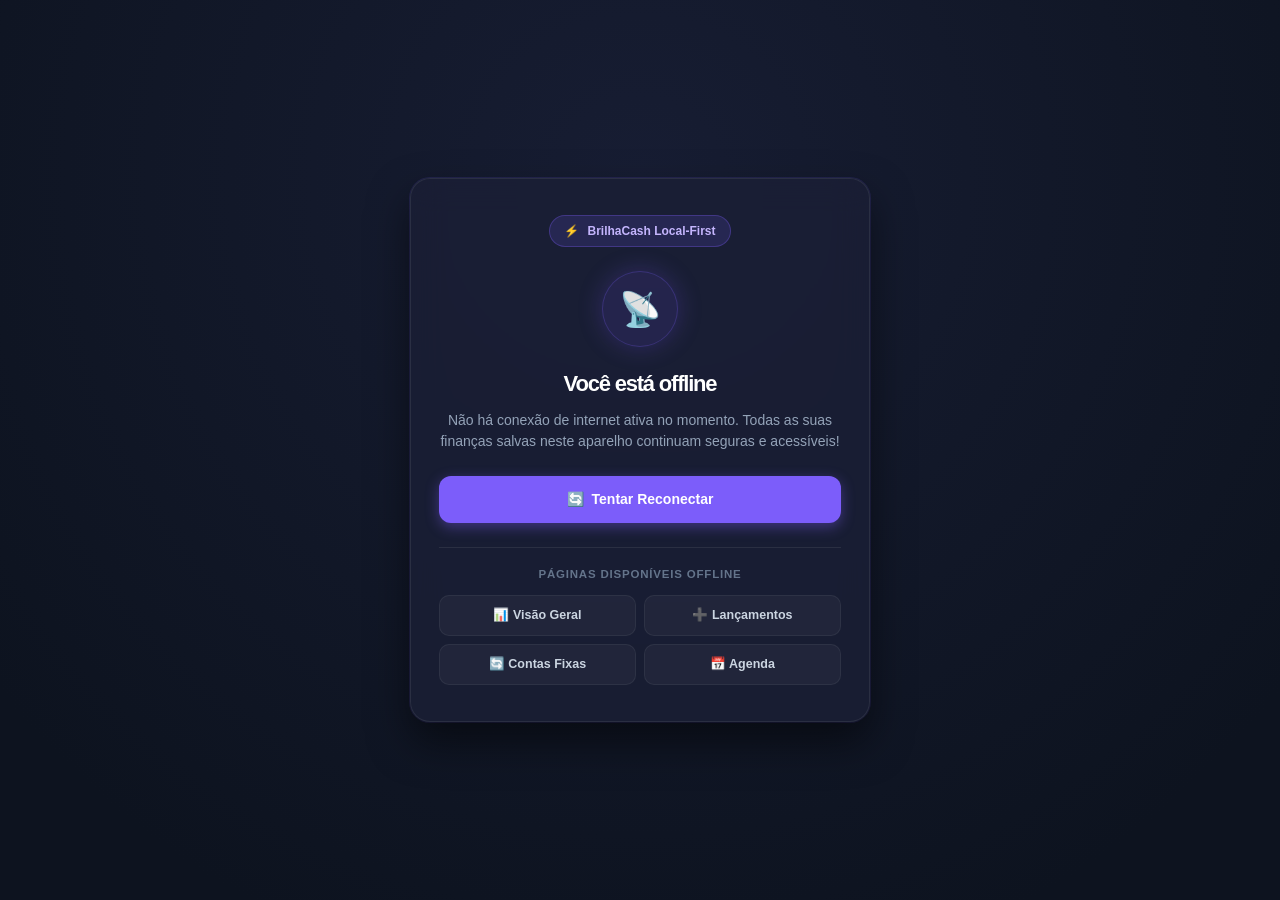
<file: offline.html>
﻿<!DOCTYPE html>
<html lang="pt-BR">
<head>
    <meta charset="UTF-8">
    <meta name="viewport" content="width=device-width, initial-scale=1.0">
    <meta name="theme-color" content="#101827">
    <meta name="apple-mobile-web-app-capable" content="yes">
    <meta name="apple-mobile-web-app-status-bar-style" content="black-translucent">
    <meta name="apple-mobile-web-app-title" content="BrilhaCash">
    <title>Modo Offline | BrilhaCash</title>
    <link rel="manifest" href="manifest.json">
    <link rel="stylesheet" href="style1.css">
    <link rel="icon" type="image/png" sizes="32x32" href="icons/favicon.png">
    <link rel="icon" type="image/png" sizes="192x192" href="icons/icon-192.png">
    <link rel="apple-touch-icon" href="icons/apple-touch-icon.png">
    <style>
        body {
            display: flex;
            align-items: center;
            justify-content: center;
            min-height: 100vh;
            margin: 0;
            background: radial-gradient(circle at 50% 20%, #171d33, #0d131f 85%);
            font-family: -apple-system, BlinkMacSystemFont, "Segoe UI", Roboto, Helvetica, Arial, sans-serif;
            color: #ffffff;
            padding: 20px;
            box-sizing: border-box;
        }

        .offline-card {
            background: rgba(26, 31, 53, 0.85);
            backdrop-filter: blur(16px);
            -webkit-backdrop-filter: blur(16px);
            border: 1px solid rgba(255, 255, 255, 0.08);
            border-radius: 20px;
            padding: 36px 28px;
            max-width: 460px;
            width: 100%;
            text-align: center;
            box-shadow: 0 20px 40px rgba(0, 0, 0, 0.5), 0 0 0 1px rgba(124, 93, 250, 0.15);
        }

        .offline-brand-badge {
            display: inline-flex;
            align-items: center;
            gap: 8px;
            background: rgba(124, 93, 250, 0.15);
            border: 1px solid rgba(124, 93, 250, 0.3);
            color: #c4b5fd;
            font-size: 12px;
            font-weight: 600;
            padding: 6px 14px;
            border-radius: 999px;
            margin-bottom: 24px;
        }

        .offline-icon-circle {
            width: 76px;
            height: 76px;
            border-radius: 50%;
            background: rgba(124, 93, 250, 0.12);
            border: 1px solid rgba(124, 93, 250, 0.25);
            display: flex;
            align-items: center;
            justify-content: center;
            font-size: 34px;
            margin: 0 auto 20px;
            box-shadow: 0 0 24px rgba(124, 93, 250, 0.25);
        }

        .offline-title {
            font-size: 22px;
            font-weight: 800;
            margin: 0 0 10px;
            color: #ffffff;
        }

        .offline-desc {
            font-size: 14px;
            color: #94a3b8;
            line-height: 1.5;
            margin: 0 0 24px;
        }

        .offline-actions {
            display: flex;
            flex-direction: column;
            gap: 12px;
            margin-bottom: 24px;
        }

        .offline-btn-retry {
            background: #7c5dfa;
            color: #ffffff;
            border: none;
            border-radius: 12px;
            padding: 13px 20px;
            font-size: 14px;
            font-weight: 700;
            cursor: pointer;
            transition: background 0.2s, transform 0.1s;
            display: flex;
            align-items: center;
            justify-content: center;
            gap: 8px;
            box-shadow: 0 4px 14px rgba(124, 93, 250, 0.4);
        }

        .offline-btn-retry:hover {
            background: #6c4af5;
            transform: translateY(-1px);
        }

        .offline-cached-links {
            border-top: 1px solid rgba(255, 255, 255, 0.08);
            padding-top: 18px;
        }

        .offline-links-title {
            font-size: 11.5px;
            font-weight: 700;
            color: #64748b;
            text-transform: uppercase;
            letter-spacing: 0.8px;
            margin-bottom: 12px;
        }

        .offline-nav-grid {
            display: grid;
            grid-template-columns: repeat(2, 1fr);
            gap: 8px;
        }

        .offline-nav-link {
            background: rgba(255, 255, 255, 0.04);
            border: 1px solid rgba(255, 255, 255, 0.06);
            color: #cbd5e1;
            padding: 10px;
            border-radius: 10px;
            text-decoration: none;
            font-size: 12.5px;
            font-weight: 600;
            display: flex;
            align-items: center;
            justify-content: center;
            gap: 6px;
            transition: background 0.2s, color 0.2s;
        }

        .offline-nav-link:hover {
            background: rgba(255, 255, 255, 0.08);
            color: #ffffff;
            border-color: rgba(124, 93, 250, 0.3);
        }
    </style>
</head>
<body>
    <div class="offline-card">
        <div class="offline-brand-badge">
            <span>⚡</span>
            <span>BrilhaCash Local-First</span>
        </div>

        <div class="offline-icon-circle">
            <span>📡</span>
        </div>

        <h1 class="offline-title">Você está offline</h1>
        <p class="offline-desc">
            Não há conexão de internet ativa no momento. Todas as suas finanças salvas neste aparelho continuam seguras e acessíveis!
        </p>

        <div class="offline-actions">
            <button type="button" class="offline-btn-retry" id="btnRetryConnection">
                <span>🔄</span>
                <span>Tentar Reconectar</span>
            </button>
        </div>

        <div class="offline-cached-links">
            <div class="offline-links-title">Páginas Disponíveis Offline</div>
            <div class="offline-nav-grid">
                <a href="index.html" class="offline-nav-link">📊 Visão Geral</a>
                <a href="lancamentos.html" class="offline-nav-link">➕ Lançamentos</a>
                <a href="contas-fixas.html" class="offline-nav-link">🔄 Contas Fixas</a>
                <a href="agenda.html" class="offline-nav-link">📅 Agenda</a>
            </div>
        </div>
    </div>

    <script>
        document.getElementById("btnRetryConnection").addEventListener("click", () => {
            window.location.reload();
        });

        // Se a internet voltar, recarrega a página automaticamente
        window.addEventListener("online", () => {
            window.location.reload();
        });
    </script>
</body>
</html>
</file>
<file: style1.css>
:root {
    --background: #101827;
    --sidebar: #111b2b;
    --panel: #182438;
    --panel-light: #1e2c43;
    --border: #2a3850;
    --text: #edf2fb;
    --muted: #92a1b8;
    --purple: #9475ff;
    --purple-light: #b3a0ff;
    --green: #45d6a0;
    --red: #ff7485;
    --blue: #61a5ff;
    --radius: 17px;
}

* {
    box-sizing: border-box;
}

html {
    scroll-behavior: smooth;
    scroll-padding-top: 24px;
    -webkit-text-size-adjust: 100%;
}

body {
    margin: 0;
    font-family: Inter, "Segoe UI", Arial, sans-serif;
    background: var(--background);
    color: var(--text);
    font-size: 14px;
    line-height: 1.5;
    min-height: 100vh;
    min-height: 100dvh;
    overflow-x: hidden;
    -webkit-overflow-scrolling: touch;
}

button, input, select, textarea {
    font: inherit;
}

button, a, input, select, textarea {
    -webkit-tap-highlight-color: transparent;
}

button {
    cursor: pointer;
}

a {
    color: inherit;
    text-decoration: none;
}

.app {
    min-height: 100vh;
}

.sidebar {
    width: 255px;
    padding: 16px 14px 14px;
    background: var(--sidebar);
    border-right: 1px solid var(--border);
    position: fixed;
    inset: 0 auto 0 0;
    height: 100vh;
    height: 100dvh;
    max-height: 100vh;
    max-height: 100dvh;
    display: flex;
    flex-direction: column;
    z-index: 100;
    transition: width 0.38s cubic-bezier(0.16, 1, 0.3, 1);
    will-change: width;
    overflow: hidden;
    box-sizing: border-box;
}

.sidebar::-webkit-scrollbar {
    display: none;
}

/* Elementos exclusivos de mobile ocultados no desktop */
@media (min-width: 769px) {
    .mobile-menu-btn,
    .mobile-menu-backdrop,
    .mobile-menu-drawer,
    .mobile-drawer-header {
        display: none !important;
    }
}

/* O botão de 3 linhas do topo não é mais usado no desktop - a setinha inferior controla o menu */
.header-toggle-btn {
    display: none !important;
}

.sidebar-header {
    display: flex;
    align-items: center;
    justify-content: flex-start;
    gap: 0;
    margin: 0 0 16px 0;
    min-height: 44px;
    width: 100%;
}

.brand {
    display: flex;
    align-items: center;
    gap: 0;
    font-size: 17.5px;
    font-weight: 800;
    letter-spacing: -.5px;
    margin: 0;
    white-space: nowrap;
    overflow: hidden;
    color: var(--text);
    text-decoration: none;
    width: 100%;
}

.brand-text {
    display: inline-block;
    margin-left: 12px;
    white-space: nowrap;
    overflow: hidden;
    max-width: 170px;
    opacity: 1;
    transform: translateX(0);
    transition: opacity 0.28s cubic-bezier(0.16, 1, 0.3, 1),
                max-width 0.38s cubic-bezier(0.16, 1, 0.3, 1),
                transform 0.28s cubic-bezier(0.16, 1, 0.3, 1);
}

.brand-icon {
    width: 42px;
    height: 42px;
    border-radius: 12px;
    display: grid;
    place-items: center;
    background: var(--purple);
    color: white;
    font-size: 21px;
    flex-shrink: 0;
    margin: 0 0 0 1px;
    box-sizing: border-box;
    transition: transform 0.25s cubic-bezier(0.16, 1, 0.3, 1), box-shadow 0.25s ease;
}

.brand:hover .brand-icon {
    transform: scale(1.05);
    box-shadow: 0 4px 14px rgba(148, 117, 255, 0.4);
}

/* Botão de minimizar/encolher sidebar desktop */
.sidebar-toggle-btn {
    display: inline-flex;
    align-items: center;
    justify-content: center;
    width: 44px;
    height: 44px;
    border-radius: 10px;
    background: rgba(255, 255, 255, 0.05);
    border: 1px solid rgba(255, 255, 255, 0.12);
    color: #cbd5e1;
    cursor: pointer;
    transition: background 0.2s ease, border-color 0.2s ease, transform 0.25s cubic-bezier(0.16, 1, 0.3, 1), color 0.2s ease;
    flex-shrink: 0;
    padding: 0;
    outline: none;
    box-sizing: border-box;
}

.sidebar-toggle-btn:hover {
    background: rgba(124, 93, 250, 0.22);
    border-color: rgba(124, 93, 250, 0.5);
    color: #ffffff;
    transform: scale(1.08);
}

.sidebar-toggle-btn:active {
    transform: scale(0.94);
}

.sidebar-toggle-lines {
    display: flex;
    flex-direction: column;
    justify-content: center;
    align-items: center;
    gap: 3.5px;
    width: 16px;
    height: 14px;
}

.sidebar-toggle-lines .line {
    display: block;
    width: 100%;
    height: 2px;
    background: currentColor;
    border-radius: 2px;
    transition: transform 0.28s cubic-bezier(0.2, 0, 0, 1), width 0.28s cubic-bezier(0.2, 0, 0, 1), opacity 0.2s ease;
}

.sidebar-toggle-lines .line-2 {
    width: 70%;
    align-self: flex-start;
}

.brand-accent {
    color: var(--purple-light);
}

.eyebrow {
    font-size: 10px;
    font-weight: 800;
    letter-spacing: 1.5px;
    color: var(--muted);
}

.sidebar > .menu-label {
    font-size: 10px;
    font-weight: 800;
    letter-spacing: 1.5px;
    color: var(--muted);
    padding: 0 0 0 6px;
    margin: 0 0 8px 0;
    white-space: nowrap;
    overflow: hidden;
    transition: opacity 0.25s ease, max-height 0.3s ease, margin 0.3s ease;
    max-height: 20px;
}

.navigation {
    display: flex;
    flex-direction: column;
    gap: 4px;
    width: 100%;
}

.desktop-navigation {
    flex: 1 1 auto;
    overflow-y: auto;
    overflow-x: hidden;
    scrollbar-width: none;
    -ms-overflow-style: none;
    min-height: 0;
}

.desktop-navigation::-webkit-scrollbar {
    display: none;
}

.nav-link {
    height: 44px;
    min-height: 44px;
    display: flex;
    align-items: center;
    padding: 0;
    gap: 0;
    border-radius: 10px;
    border: 1px solid transparent;
    color: var(--muted);
    font-size: 14px;
    transition: background-color 0.2s cubic-bezier(0.16, 1, 0.3, 1),
                border-color 0.2s ease,
                color 0.2s cubic-bezier(0.16, 1, 0.3, 1),
                transform 0.2s cubic-bezier(0.16, 1, 0.3, 1),
                width 0.38s cubic-bezier(0.16, 1, 0.3, 1);
    text-decoration: none;
    position: relative;
    width: 100%;
    overflow: hidden;
    box-sizing: border-box;
}

.nav-link:hover {
    transform: translateX(3px);
    background: #29264b;
    border-color: rgba(124, 93, 250, 0.3);
    color: var(--purple-light);
}

.nav-link.active {
    background: #29264b;
    border-color: rgba(124, 93, 250, 0.45);
    color: var(--purple-light);
    font-weight: 700;
}

.nav-link .nav-icon {
    display: flex;
    align-items: center;
    justify-content: center;
    width: 42px;
    height: 42px;
    min-width: 42px;
    flex-shrink: 0;
    font-size: 18px;
    line-height: 1;
    text-align: center;
    opacity: 0.85;
    color: currentColor;
    margin: 0;
    box-sizing: border-box;
    transition: transform 0.2s cubic-bezier(0.16, 1, 0.3, 1), color 0.2s ease, opacity 0.2s ease;
}

.nav-link .nav-icon svg {
    display: block;
    width: 20px;
    height: 20px;
    stroke: currentColor;
    flex-shrink: 0;
}

.nav-link:hover .nav-icon,
.nav-link.active .nav-icon {
    opacity: 1;
    color: var(--purple-light);
    transform: scale(1.08);
}

.nav-link .nav-label {
    margin-left: 8px;
    white-space: nowrap;
    overflow: hidden;
    text-overflow: ellipsis;
    opacity: 1;
    transform: translateX(0);
    max-width: 170px;
    transition: opacity 0.28s cubic-bezier(0.16, 1, 0.3, 1),
                max-width 0.38s cubic-bezier(0.16, 1, 0.3, 1),
                transform 0.28s cubic-bezier(0.16, 1, 0.3, 1);
}

.sidebar-bottom {
    margin-top: auto;
    padding-top: 10px;
    padding-bottom: 2px;
    width: 100%;
    display: flex;
    flex-direction: column;
    align-items: flex-start;
    gap: 8px;
    box-sizing: border-box;
    flex-shrink: 0;
}

.bottom-toggle-btn {
    display: flex;
    align-items: center;
    justify-content: flex-start !important;
    gap: 0;
    width: 100%;
    height: 44px;
    min-height: 44px;
    padding: 0;
    border-radius: 10px;
    background: rgba(255, 255, 255, 0.04);
    border: 1px solid rgba(255, 255, 255, 0.08);
    color: var(--muted);
    font-size: 13px;
    font-weight: 600;
    cursor: pointer;
    transition: background 0.2s cubic-bezier(0.16, 1, 0.3, 1),
                border-color 0.2s cubic-bezier(0.16, 1, 0.3, 1),
                color 0.2s cubic-bezier(0.16, 1, 0.3, 1),
                width 0.38s cubic-bezier(0.16, 1, 0.3, 1),
                transform 0.2s cubic-bezier(0.16, 1, 0.3, 1);
    box-sizing: border-box;
    overflow: hidden;
}

.bottom-toggle-btn:hover {
    background: rgba(124, 93, 250, 0.18);
    border-color: rgba(124, 93, 250, 0.4);
    color: #ffffff;
    transform: translateY(-1px);
}

.bottom-toggle-btn .toggle-icon-wrap {
    display: flex;
    align-items: center;
    justify-content: center;
    width: 42px;
    height: 42px;
    min-width: 42px;
    flex-shrink: 0;
    margin: 0;
    box-sizing: border-box;
}

.bottom-toggle-btn .icon-collapse {
    display: block;
    width: 18px;
    height: 18px;
}

.bottom-toggle-btn .icon-expand {
    display: none;
    width: 18px;
    height: 18px;
}

.bottom-toggle-btn .toggle-label {
    margin-left: 8px;
    white-space: nowrap;
    overflow: hidden;
    text-overflow: ellipsis;
    opacity: 1;
    transform: translateX(0);
    max-width: 170px;
    transition: opacity 0.28s cubic-bezier(0.16, 1, 0.3, 1),
                max-width 0.38s cubic-bezier(0.16, 1, 0.3, 1),
                transform 0.28s cubic-bezier(0.16, 1, 0.3, 1);
}

.tip-card {
    padding: 17px;
    border: 1px solid #3c3567;
    border-radius: 14px;
    background: linear-gradient(145deg, #29264a, #1a2438);
}

.tip-icon {
    font-size: 24px;
}

.tip-card h3 {
    margin: 10px 0 6px;
    font-size: 13px;
}

.tip-card p,
.sidebar-footer {
    color: var(--muted);
    font-size: 11px;
    line-height: 1.8;
    margin-bottom: 0;
}

.sidebar-footer {
    text-align: center;
    font-size: 9px;
    letter-spacing: 1px;
    margin-top: 8px;
    color: var(--muted);
    width: 100%;
    transition: opacity 0.2s ease;
}

.main-content {
    margin-left: 255px;
    max-width: 1700px;
    padding: 34px clamp(20px, 4vw, 56px) 20px;
    transition: margin-left 0.38s cubic-bezier(0.16, 1, 0.3, 1);
    will-change: margin-left;
}

/* ============================================================
   ESTADO MINIMIZADO / ENCOLHIDO DA BARRA LATERAL (DESKTOP)
   ============================================================ */
@media (min-width: 651px) {
    html.sidebar-collapsed .sidebar,
    body.sidebar-collapsed .sidebar {
        width: 72px !important;
        padding: 14px 14px 12px !important;
        align-items: center;
        overflow: hidden !important;
    }

    html.sidebar-collapsed .main-content,
    body.sidebar-collapsed .main-content {
        margin-left: 72px !important;
    }

    html.sidebar-collapsed .sidebar-header,
    body.sidebar-collapsed .sidebar-header {
        display: flex;
        justify-content: center;
        align-items: center;
        gap: 0;
        margin: 0 0 10px 0;
        width: 100%;
        min-height: 42px;
        flex-shrink: 0;
    }

    html.sidebar-collapsed .brand,
    body.sidebar-collapsed .brand {
        margin: 0;
        gap: 0;
        justify-content: center;
        width: 100%;
        cursor: pointer;
    }

    /* Coluna única perfeitamente alinhada no eixo central de 36px */
    html.sidebar-collapsed .brand-icon,
    body.sidebar-collapsed .brand-icon {
        width: 42px;
        height: 42px;
        margin: 0 auto;
    }

    html.sidebar-collapsed .brand:hover .brand-icon {
        transform: scale(1.08);
        box-shadow: 0 4px 14px rgba(124, 93, 250, 0.4);
    }

    html.sidebar-collapsed .brand-text,
    body.sidebar-collapsed .brand-text {
        opacity: 0;
        max-width: 0;
        transform: translateX(-10px);
        pointer-events: none;
        margin-left: 0;
    }

    html.sidebar-collapsed .header-toggle-btn,
    body.sidebar-collapsed .header-toggle-btn {
        display: none !important;
    }

    html.sidebar-collapsed .sidebar > .menu-label,
    body.sidebar-collapsed .sidebar > .menu-label {
        opacity: 0;
        max-height: 0;
        margin: 0;
        padding: 0;
        overflow: hidden;
        pointer-events: none;
    }

    html.sidebar-collapsed .desktop-navigation,
    body.sidebar-collapsed .desktop-navigation {
        width: 100%;
        gap: clamp(2px, 0.5vh, 4px);
        align-items: center;
        flex: 1 1 auto;
        overflow-y: auto;
        overflow-x: hidden;
        scrollbar-width: none;
        min-height: 0;
    }

    html.sidebar-collapsed .desktop-navigation .nav-link,
    body.sidebar-collapsed .desktop-navigation .nav-link {
        width: 42px !important;
        height: 42px !important;
        min-height: 42px !important;
        justify-content: center;
        padding: 0;
        margin: 0 auto;
        gap: 0;
        position: relative;
        border-radius: 10px;
    }

    html.sidebar-collapsed .desktop-navigation .nav-link:hover {
        transform: scale(1.08);
        background: #29264b;
    }

    html.sidebar-collapsed .desktop-navigation .nav-label,
    body.sidebar-collapsed .desktop-navigation .nav-label {
        opacity: 0;
        max-width: 0;
        transform: translateX(-10px);
        pointer-events: none;
        margin-left: 0;
        display: none;
    }

    html.sidebar-collapsed .desktop-navigation .nav-icon,
    body.sidebar-collapsed .desktop-navigation .nav-icon {
        width: 40px;
        height: 40px;
        margin: 0;
        font-size: 19px;
    }

    html.sidebar-collapsed .sidebar-bottom,
    body.sidebar-collapsed .sidebar-bottom {
        opacity: 1 !important;
        max-height: none !important;
        overflow: visible !important;
        pointer-events: auto !important;
        transform: none !important;
        margin-top: auto;
        padding-top: 8px;
        padding-bottom: 2px;
        width: 100%;
        display: flex;
        flex-direction: column;
        align-items: center;
        flex-shrink: 0;
    }

    html.sidebar-collapsed .sidebar-footer,
    body.sidebar-collapsed .sidebar-footer {
        display: none !important;
    }

    html.sidebar-collapsed .bottom-toggle-btn,
    body.sidebar-collapsed .bottom-toggle-btn {
        width: 42px !important;
        height: 42px !important;
        min-height: 42px !important;
        padding: 0;
        justify-content: center;
        border-radius: 10px;
        background: rgba(124, 93, 250, 0.16);
        border: 1px solid rgba(124, 93, 250, 0.4);
        color: #c4b5fd;
        margin: 0 auto;
        box-shadow: 0 2px 10px rgba(0, 0, 0, 0.2);
        position: relative;
    }

    html.sidebar-collapsed .bottom-toggle-btn:hover,
    body.sidebar-collapsed .bottom-toggle-btn:hover {
        background: rgba(124, 93, 250, 0.3);
        border-color: rgba(148, 117, 255, 0.7);
        color: #ffffff;
        transform: scale(1.08);
    }

    html.sidebar-collapsed .bottom-toggle-btn .toggle-icon-wrap,
    body.sidebar-collapsed .bottom-toggle-btn .toggle-icon-wrap {
        width: 40px;
        height: 40px;
        margin: 0;
    }

    html.sidebar-collapsed .bottom-toggle-btn .icon-collapse,
    body.sidebar-collapsed .bottom-toggle-btn .icon-collapse {
        display: none;
    }

    html.sidebar-collapsed .bottom-toggle-btn .icon-expand,
    body.sidebar-collapsed .bottom-toggle-btn .icon-expand {
        display: block;
        width: 18px;
        height: 18px;
    }

    html.sidebar-collapsed .bottom-toggle-btn .toggle-label,
    body.sidebar-collapsed .bottom-toggle-btn .toggle-label {
        opacity: 0;
        max-width: 0;
        pointer-events: none;
        margin-left: 0;
        display: none;
    }

    html.sidebar-collapsed .bottom-toggle-btn:hover::after {
        content: "Expandir menu lateral (Ctrl+B)";
        position: absolute;
        left: calc(100% + 12px);
        top: 50%;
        transform: translateY(-50%);
        background: #182338;
        color: #ffffff;
        font-size: 12px;
        font-weight: 600;
        white-space: nowrap;
        padding: 6px 12px;
        border-radius: 8px;
        border: 1px solid rgba(124, 93, 250, 0.4);
        box-shadow: 0 8px 24px rgba(0, 0, 0, 0.5), 0 0 0 1px rgba(255, 255, 255, 0.05);
        pointer-events: none;
        z-index: 1000;
        animation: tooltipFadeIn 0.18s cubic-bezier(0.16, 1, 0.3, 1) forwards;
    }

    /* Tooltip flutuante elegante ao passar o mouse */
    html.sidebar-collapsed .desktop-navigation .nav-link:hover::after {
        content: attr(data-tooltip);
        position: absolute;
        left: calc(100% + 12px);
        top: 50%;
        transform: translateY(-50%);
        background: #182338;
        color: #ffffff;
        font-size: 12px;
        font-weight: 600;
        white-space: nowrap;
        padding: 6px 12px;
        border-radius: 8px;
        border: 1px solid rgba(124, 93, 250, 0.4);
        box-shadow: 0 8px 24px rgba(0, 0, 0, 0.5), 0 0 0 1px rgba(255, 255, 255, 0.05);
        pointer-events: none;
        z-index: 1000;
        animation: tooltipFadeIn 0.18s cubic-bezier(0.16, 1, 0.3, 1) forwards;
    }

    html.sidebar-collapsed .desktop-navigation .nav-link:hover::before {
        content: "";
        position: absolute;
        left: calc(100% + 6px);
        top: 50%;
        transform: translateY(-50%);
        border-width: 5px 6px 5px 0;
        border-style: solid;
        border-color: transparent #182338 transparent transparent;
        z-index: 1001;
        pointer-events: none;
    }

    /* Ajuste para telas de laptop e monitores compactos (altura <= 800px) */
    @media (max-height: 800px) {
        .sidebar {
            padding: 10px 14px 10px !important;
        }
        .sidebar-header {
            margin: 0 0 8px 0 !important;
            min-height: 38px !important;
        }
        .brand-icon {
            width: 38px !important;
            height: 38px !important;
        }
        .navigation {
            gap: 3px !important;
        }
        .nav-link {
            height: 37px !important;
            min-height: 37px !important;
        }
        .nav-link .nav-icon {
            width: 37px !important;
            height: 37px !important;
            min-width: 37px !important;
            font-size: 17px !important;
        }
        .sidebar-bottom {
            padding-top: 8px !important;
        }
        .bottom-toggle-btn {
            height: 37px !important;
            min-height: 37px !important;
        }
        .bottom-toggle-btn .toggle-icon-wrap {
            width: 37px !important;
            height: 37px !important;
            min-width: 37px !important;
        }

        html.sidebar-collapsed .brand-icon,
        body.sidebar-collapsed .brand-icon {
            width: 38px !important;
            height: 38px !important;
        }

        html.sidebar-collapsed .desktop-navigation .nav-link,
        body.sidebar-collapsed .desktop-navigation .nav-link {
            width: 38px !important;
            height: 38px !important;
            min-height: 38px !important;
        }

        html.sidebar-collapsed .desktop-navigation .nav-icon,
        body.sidebar-collapsed .desktop-navigation .nav-icon {
            width: 38px !important;
            height: 38px !important;
        }

        html.sidebar-collapsed .bottom-toggle-btn,
        body.sidebar-collapsed .bottom-toggle-btn {
            width: 38px !important;
            height: 38px !important;
            min-height: 38px !important;
        }

        html.sidebar-collapsed .bottom-toggle-btn .toggle-icon-wrap,
        body.sidebar-collapsed .bottom-toggle-btn .toggle-icon-wrap {
            width: 38px !important;
            height: 38px !important;
        }
    }
}

@keyframes tooltipFadeIn {
    from {
        opacity: 0;
        transform: translateY(-50%) translateX(-4px);
    }
    to {
        opacity: 1;
        transform: translateY(-50%) translateX(0);
    }
}

.topbar,
.panel-heading,
.month-toolbar,
.settings-actions,
.history-footer {
    display: flex;
    justify-content: space-between;
    align-items: center;
    gap: 16px;
}

.eyebrow {
    margin: 0 0 7px;
    color: var(--purple-light);
}

h1 {
    margin: 0;
    font-size: clamp(25px, 3vw, 34px);
    letter-spacing: -1.2px;
}

.subtitle,
.panel-heading p,
.planning-card > p,
.settings-actions p {
    margin: 5px 0 0;
    color: var(--muted);
    font-size: 12px;
}

.button {
    min-height: 41px;
    padding: 10px 15px;
    border: 1px solid transparent;
    border-radius: 10px;
    font-weight: 700;
    font-size: 12px;
    transition: transform 0.15s cubic-bezier(0.22, 1, 0.36, 1), background 0.2s, border-color 0.2s, filter 0.2s;
}

.button:hover {
    transform: translateY(-1px);
    filter: brightness(1.1);
}

.button:active {
    transform: scale3d(0.96, 0.96, 1);
}

.button-primary {
    background: var(--purple);
    color: #fff;
}

.button-secondary {
    background: var(--panel-light);
    color: var(--text);
    border-color: var(--border);
}

.topbar-actions {
    display: flex;
    align-items: center;
    gap: 12px;
}

.btn-new-transaction {
    display: inline-flex;
    align-items: center;
    justify-content: center;
    min-height: 42px;
    padding: 10px 24px;
    font-size: 13px;
    font-weight: 700;
    letter-spacing: .2px;
    border-radius: 11px;
    white-space: nowrap;
    background: var(--purple);
    color: #fff;
    box-shadow: 0 4px 14px rgba(148, 117, 255, .28);
    transition: all .2s ease;
}

.btn-new-transaction:hover {
    transform: translateY(-2px);
    filter: brightness(1.1);
    box-shadow: 0 6px 20px rgba(148, 117, 255, .42);
}

.btn-new-transaction:active {
    transform: scale3d(0.96, 0.96, 1);
}

.month-toolbar {
    margin: 28px 0 18px;
    padding: 13px 17px;
    border: 1px solid var(--border);
    border-radius: 13px;
    background: var(--panel);
}

.month-toolbar > div {
    display: flex;
    align-items: center;
    flex-wrap: wrap;
    gap: 12px;
}

.month-toolbar label {
    font-size: 12px;
    color: var(--muted);
}

.status-pill {
    color: var(--green);
    background: #17372f;
    padding: 7px 11px;
    border-radius: 20px;
    font-size: 10px;
    white-space: nowrap;
}

.summary-grid {
    display: grid;
    grid-template-columns: repeat(4, minmax(0, 1fr));
    gap: 16px;
    margin-bottom: 20px;
}

.summary-card,
.panel {
    background: var(--panel);
    border: 1px solid var(--border);
    border-radius: var(--radius);
    min-width: 0;
}

.summary-card {
    padding: 16px 18px;
    position: relative;
    overflow: hidden;
    display: flex;
    flex-direction: column;
    justify-content: flex-start;
    gap: 4px;
    border-radius: var(--radius, 14px);
    transition: transform 0.22s ease, border-color 0.22s ease, box-shadow 0.22s ease;
    box-shadow: 0 4px 18px rgba(0, 0, 0, 0.2);
    min-height: 146px;
    box-sizing: border-box;
}

.summary-card::before {
    content: "";
    position: absolute;
    top: 0;
    left: 0;
    right: 0;
    height: 3px;
    background: transparent;
    transition: background 0.2s ease;
    border-radius: 99px 99px 0 0;
}

.summary-top {
    display: flex;
    align-items: center;
    justify-content: flex-start;
    gap: 9px;
    margin-bottom: 2px;
    min-height: 32px;
    width: 100%;
}

.summary-icon {
    display: flex;
    align-items: center;
    justify-content: center;
    width: 32px;
    height: 32px;
    min-width: 32px;
    border-radius: 9px;
    font-size: 15px;
    flex-shrink: 0;
}

.purple {
    color: #c4b5fd;
    background: rgba(124, 93, 250, 0.18);
}

.green {
    color: #6ee7b7;
    background: rgba(16, 185, 129, 0.18);
}

.red {
    color: #fca5a5;
    background: rgba(239, 68, 68, 0.18);
}

.blue {
    color: #c4b5fd;
    background: rgba(124, 93, 250, 0.18);
}

.yellow,
.amber {
    color: #fde68a;
    background: rgba(245, 158, 11, 0.18);
}

/* Cores e Decorações Universais de Cards (Imagem de Referência) */
/* 1. Total, Saldo e Metas: Roxinho */
.summary-card.card-total,
.summary-card.card-purple,
.summary-card:has(.purple),
.summary-card:has(#monthBalance),
.summary-card:has(#historyPeriodBalance),
.summary-card:has(#savingsRate),
.summary-card:has(#historySavingsRate) {
    background: linear-gradient(145deg, rgba(124, 93, 250, 0.1) 0%, rgba(19, 29, 46, 0.98) 100%);
    border-color: rgba(124, 93, 250, 0.28);
}
.summary-card.card-total::before,
.summary-card.card-purple::before,
.summary-card:has(.purple)::before,
.summary-card:has(#monthBalance)::before,
.summary-card:has(#historyPeriodBalance)::before,
.summary-card:has(#savingsRate)::before,
.summary-card:has(#historySavingsRate)::before {
    background: linear-gradient(90deg, #7c5dfa, #9475ff);
}
.summary-card.card-total:hover,
.summary-card.card-purple:hover,
.summary-card:has(.purple):hover,
.summary-card:has(#monthBalance):hover,
.summary-card:has(#historyPeriodBalance):hover,
.summary-card:has(#savingsRate):hover,
.summary-card:has(#historySavingsRate):hover {
    border-color: rgba(148, 117, 255, 0.55);
    box-shadow: 0 8px 24px rgba(124, 93, 250, 0.25);
    transform: translateY(-3px);
}

/* 2. Receitas e Já Pagas: Verde */
.summary-card.card-paid,
.summary-card.card-income,
.summary-card.card-green,
.summary-card:has(.green),
.summary-card:has(#monthIncome),
.summary-card:has(#historyPeriodIncome) {
    background: linear-gradient(145deg, rgba(16, 185, 129, 0.1) 0%, rgba(19, 29, 46, 0.98) 100%);
    border-color: rgba(16, 185, 129, 0.28);
}
.summary-card.card-paid::before,
.summary-card.card-income::before,
.summary-card.card-green::before,
.summary-card:has(.green)::before,
.summary-card:has(#monthIncome)::before,
.summary-card:has(#historyPeriodIncome)::before {
    background: linear-gradient(90deg, #10b981, #34d399);
}
.summary-card.card-paid:hover,
.summary-card.card-income:hover,
.summary-card.card-green:hover,
.summary-card:has(.green):hover,
.summary-card:has(#monthIncome):hover,
.summary-card:has(#historyPeriodIncome):hover {
    border-color: rgba(52, 211, 153, 0.55);
    box-shadow: 0 8px 24px rgba(16, 185, 129, 0.25);
    transform: translateY(-3px);
}

/* 3. Pendentes e A Vencer: Amarelo Alaranjado */
.summary-card.card-pending,
.summary-card.card-amber,
.summary-card.card-yellow,
.summary-card:has(.yellow),
.summary-card:has(.amber) {
    background: linear-gradient(145deg, rgba(245, 158, 11, 0.1) 0%, rgba(19, 29, 46, 0.98) 100%);
    border-color: rgba(245, 158, 11, 0.28);
}
.summary-card.card-pending::before,
.summary-card.card-amber::before,
.summary-card.card-yellow::before,
.summary-card:has(.yellow)::before,
.summary-card:has(.amber)::before {
    background: linear-gradient(90deg, #f59e0b, #fbbf24);
}
.summary-card.card-pending:hover,
.summary-card.card-amber:hover,
.summary-card.card-yellow:hover,
.summary-card:has(.yellow):hover,
.summary-card:has(.amber):hover {
    border-color: rgba(251, 191, 36, 0.55);
    box-shadow: 0 8px 24px rgba(245, 158, 11, 0.25);
    transform: translateY(-3px);
}

/* 4. Despesas e Gastos: Vermelho */
.summary-card.card-expense,
.summary-card.card-red,
.summary-card:has(.red),
.summary-card:has(#monthExpenses),
.summary-card:has(#historyPeriodExpenses) {
    background: linear-gradient(145deg, rgba(239, 68, 68, 0.1) 0%, rgba(19, 29, 46, 0.98) 100%);
    border-color: rgba(239, 68, 68, 0.28);
}
.summary-card.card-expense::before,
.summary-card.card-red::before,
.summary-card:has(.red)::before,
.summary-card:has(#monthExpenses)::before,
.summary-card:has(#historyPeriodExpenses)::before {
    background: linear-gradient(90deg, #ef4444, #f87171);
}
.summary-card.card-expense:hover,
.summary-card.card-red:hover,
.summary-card:has(.red):hover,
.summary-card:has(#monthExpenses):hover,
.summary-card:has(#historyPeriodExpenses):hover {
    border-color: rgba(248, 113, 113, 0.55);
    box-shadow: 0 8px 24px rgba(239, 68, 68, 0.25);
    transform: translateY(-3px);
}

.summary-card:hover {
    transform: translateY(-3px);
}

.summary-card .summary-amount {
    font-size: 24px;
    font-weight: 800;
    letter-spacing: -0.02em;
    line-height: 1.15;
    margin: 6px 0 2px;
    overflow-wrap: anywhere;
    min-height: 28px;
    display: flex;
    align-items: baseline;
}

.summary-title {
    font-size: 11px;
    font-weight: 700;
    text-transform: uppercase;
    letter-spacing: 0.03em;
    color: var(--muted, #9ca9bd);
    margin: 0;
    line-height: 1.2;
    white-space: nowrap;
    overflow: hidden;
    text-overflow: ellipsis;
    min-width: 0;
}

.summary-description {
    display: inline-flex;
    align-items: center;
    padding: 3px 10px;
    border-radius: 99px;
    background: rgba(255, 255, 255, 0.05);
    border: 1px solid rgba(255, 255, 255, 0.06);
    font-size: 11px;
    font-weight: 500;
    color: var(--muted, #9ca9bd);
    width: fit-content;
    margin-top: auto;
    white-space: nowrap;
    overflow: hidden;
    text-overflow: ellipsis;
    max-width: 100%;
}

.content-grid {
    display: grid;
    grid-template-columns: minmax(0, 1.35fr) minmax(0, 1fr);
    gap: 18px;
    margin-bottom: 20px;
}

.panel {
    padding: 22px;
    scroll-margin-top: 20px;
}

.panel-heading {
    align-items: flex-start;
    margin-bottom: 22px;
}

.panel-heading h2 {
    font-size: 15px;
    margin: 0;
    letter-spacing: -.2px;
}

.panel-heading p {
    font-size: 11px;
}

.chart-container {
    position: relative;
    width: 100%;
    height: 250px;
}

.doughnut-container {
    height: 220px;
}

.category-legend {
    display: grid;
    gap: 9px;
    margin-top: 16px;
}

.legend-row {
    display: flex;
    align-items: center;
    gap: 9px;
    font-size: 11px;
}

.legend-dot {
    width: 9px;
    height: 9px;
    border-radius: 3px;
    flex-shrink: 0;
}

.legend-name {
    flex: 1;
    color: var(--muted);
}

.legend-value {
    font-weight: 700;
}

.lower-grid {
    grid-template-columns: minmax(0, .95fr) minmax(0, 1.25fr);
    align-items: start;
}

.field {
    display: grid;
    gap: 7px;
    margin-bottom: 16px;
    min-width: 0;
}

.field label {
    color: #c7d2e4;
    font-size: 11px;
    font-weight: 700;
}

input,
select,
textarea {
    width: 100%;
    min-width: 0;
    min-height: 42px;
    padding: 10px 12px;
    border: 1px solid var(--border);
    border-radius: 9px;
    background: #111d30;
    color: var(--text);
    outline: none;
    color-scheme: dark;
}

textarea {
    resize: vertical;
}

input::placeholder,
textarea::placeholder {
    color: #667791;
}

input:focus,
select:focus,
textarea:focus {
    border-color: var(--purple);
    box-shadow: 0 0 0 3px #9475ff20;
}

.form-row {
    display: grid;
    grid-template-columns: 1fr 1fr;
    gap: 12px;
    align-items: start;
}

/* Mantém os campos da mesma linha alinhados pelo topo e impede que o
   campo Valor seja esticado para acompanhar a altura da categoria personalizada. */
.form-row > .field {
    align-content: start;
    align-self: start;
}

.form-row > .field > input,
.form-row > .field > select,
.form-row > .field > textarea {
    align-self: start;
}

.form-actions {
    display: flex;
    gap: 10px;
    flex-wrap: wrap;
}

.form-actions .button-primary {
    flex: 1;
}

.hidden {
    display: none !important;
}

.filter-row {
    display: grid;
    grid-template-columns: minmax(0, 1fr) 125px;
    gap: 9px;
    margin-bottom: 10px;
}

.filter-row input,
.filter-row select {
    font-size: 11px;
}

@media (max-width: 480px) {
    .filter-row {
        grid-template-columns: 1fr;
        gap: 8px;
    }
}

.transaction-list {
    display: grid;
}

.transaction-item {
    display: grid;
    grid-template-columns: 39px minmax(0, 1fr) auto;
    align-items: center;
    gap: 11px;
    padding: 13px 0;
    border-bottom: 1px solid var(--border);
}

.transaction-icon {
    width: 39px;
    height: 39px;
    display: grid;
    place-items: center;
    border-radius: 12px;
    background: var(--panel-light);
    font-size: 17px;
}

.transaction-info {
    min-width: 0;
}

.transaction-info h3 {
    font-size: 12px;
    margin: 0 0 4px;
    overflow-wrap: anywhere;
}

.transaction-info p {
    color: var(--muted);
    font-size: 10px;
    margin: 0;
    overflow-wrap: anywhere;
}

.transaction-right {
    text-align: right;
}

.transaction-amount {
    font-size: 11px;
    font-weight: 800;
    white-space: nowrap;
}

.income-text {
    color: var(--green);
}

.expense-text {
    color: var(--red);
}

.transaction-actions {
    display: inline-flex;
    align-items: center;
    justify-content: flex-end;
    gap: 6px;
    margin-top: 4px;
}

/* ============================================================
   BOTÃO DE EDIÇÃO CÁPSULA COM LÁPIS (✏️) E BOTÕES DE AÇÃO
   ============================================================ */
.btn-edit-pill,
.btn-edit-bill-amount,
.btn-action.edit {
    display: inline-flex;
    align-items: center;
    justify-content: center;
    gap: 4px;
    min-width: 28px;
    height: 24px;
    padding: 2px 8px;
    border-radius: 999px; /* Formato cápsula moderno e suave */
    background: rgba(255, 255, 255, 0.08);
    border: 1px solid rgba(255, 255, 255, 0.16);
    color: #cbd5e1;
    font-size: 12px;
    line-height: 1;
    cursor: pointer;
    user-select: none;
    vertical-align: middle;
    transition: all 0.2s cubic-bezier(0.16, 1, 0.3, 1);
    box-shadow: 0 1px 3px rgba(0, 0, 0, 0.2);
    text-decoration: none;
    outline: none;
}

.btn-edit-pill:hover,
.btn-edit-bill-amount:hover,
.btn-action.edit:hover {
    background: rgba(245, 158, 11, 0.22);
    border-color: rgba(245, 158, 11, 0.55);
    color: #ffffff;
    transform: translateY(-1px) scale(1.08);
    box-shadow: 0 3px 10px rgba(245, 158, 11, 0.25);
}

.btn-edit-pill:active,
.btn-edit-bill-amount:active,
.btn-action.edit:active {
    transform: translateY(0) scale(0.96);
}

.btn-delete-pill,
.btn-delete-recurring,
.btn-action.delete {
    display: inline-flex;
    align-items: center;
    justify-content: center;
    gap: 4px;
    min-width: 28px;
    height: 24px;
    padding: 2px 8px;
    border-radius: 999px;
    background: rgba(255, 255, 255, 0.06);
    border: 1px solid rgba(255, 255, 255, 0.12);
    color: #94a3b8;
    font-size: 12px;
    line-height: 1;
    cursor: pointer;
    user-select: none;
    vertical-align: middle;
    transition: all 0.2s cubic-bezier(0.16, 1, 0.3, 1);
    box-shadow: 0 1px 3px rgba(0, 0, 0, 0.2);
    outline: none;
}

.btn-delete-pill:hover,
.btn-delete-recurring:hover,
.btn-action.delete:hover {
    background: rgba(239, 68, 68, 0.2);
    border-color: rgba(239, 68, 68, 0.5);
    color: #ef4444;
    transform: translateY(-1px) scale(1.08);
    box-shadow: 0 3px 10px rgba(239, 68, 68, 0.25);
}

.btn-delete-pill:active,
.btn-delete-recurring:active,
.btn-action.delete:active {
    transform: translateY(0) scale(0.96);
}

.btn-action {
    display: inline-flex;
    align-items: center;
    justify-content: center;
    min-width: 28px;
    height: 24px;
    border-radius: 999px;
    border: 1px solid rgba(255, 255, 255, 0.12);
    background: rgba(255, 255, 255, 0.06);
    color: var(--muted);
    font-size: 12px;
    cursor: pointer;
    transition: all 0.2s cubic-bezier(0.16, 1, 0.3, 1);
}

.btn-action.income {
    background: rgba(16, 185, 129, 0.12);
    border-color: rgba(16, 185, 129, 0.3);
    color: var(--green);
}

.btn-action.income:hover {
    background: rgba(16, 185, 129, 0.25);
    border-color: rgba(16, 185, 129, 0.55);
    transform: translateY(-1px) scale(1.06);
}

.mini-button {
    padding: 2px 6px;
    background: rgba(255, 255, 255, 0.05);
    border: 1px solid rgba(255, 255, 255, 0.1);
    border-radius: 6px;
    color: var(--muted);
    font-size: 11px;
    cursor: pointer;
    transition: all 0.2s ease;
}

.mini-button:hover {
    color: #ffffff;
    background: rgba(255, 255, 255, 0.1);
    border-color: rgba(255, 255, 255, 0.2);
}

.history-footer {
    margin-top: 14px;
    color: var(--muted);
    font-size: 10px;
}

.text-button {
    background: none;
    border: none;
    color: var(--purple-light);
    font-weight: 700;
    font-size: 11px;
}

.empty-state {
    padding: 35px 10px;
    text-align: center;
    color: var(--muted);
    font-size: 12px;
}

.planning-panel,
.settings-panel {
    margin-bottom: 20px;
}

.planning-grid {
    display: grid;
    grid-template-columns: 1fr 1fr;
    gap: 18px;
}

.planning-card {
    padding: 18px;
    border: 1px solid var(--border);
    border-radius: 13px;
    background: #141f32;
    min-width: 0;
    display: flex;
    flex-direction: column;
}

.planning-card .progress-label {
    margin-top: auto;
    padding-top: 10px;
}

.planning-card h3,
.settings-actions h3 {
    margin: 0;
    font-size: 13px;
}

.inline-form {
    margin-top: 18px;
}

.inline-form .button {
    width: 100%;
}

.progress-track {
    width: 100%;
    height: 7px;
    background: #2a3850;
    border-radius: 20px;
    overflow: hidden;
    margin-top: 17px;
}

.progress-fill {
    height: 100%;
    width: 0;
    background: var(--purple);
    border-radius: inherit;
    transition: width .3s;
}

.goal-fill {
    background: var(--green);
}

.progress-label {
    color: var(--muted);
    font-size: 10px;
    margin: 9px 0 0;
}

.settings-form {
    display: flex;
    align-items: flex-end;
    gap: 15px;
    flex-wrap: wrap;
}

.settings-form .field {
    flex: 1;
    min-width: 220px;
    margin: 0;
}

.settings-form small {
    color: var(--muted);
    font-size: 10px;
}

.settings-actions {
    margin-top: 24px;
    padding-top: 20px;
    border-top: 1px solid var(--border);
    flex-wrap: wrap;
}

.settings-actions > div:first-child {
    flex: 1;
}

.button-group {
    display: flex;
    gap: 9px;
    flex-wrap: wrap;
}

.main-footer {
    display: flex;
    justify-content: space-between;
    flex-wrap: wrap;
    gap: 10px;
    padding: 12px 0 4px;
    color: var(--muted);
    font-size: 10px;
}

.toast {
    position: fixed;
    right: 24px;
    bottom: 24px;
    max-width: calc(100vw - 40px);
    padding: 14px 20px;
    border-radius: 12px;
    background: #26354b;
    border: 1px solid var(--border);
    color: white;
    box-shadow: 0 12px 35px #0004;
    z-index: 50;
    opacity: 0;
    transform: translateY(12px);
    pointer-events: none;
    transition: .25s;
}

.toast.show {
    opacity: 1;
    transform: translateY(0);
}

/* Seletor de categoria com animação de gaveta para cima */
.category-field {
    position: relative;
    z-index: 3;
}

.category-field:has(.category-picker.open),
.category-field.category-drawer-open {
    z-index: 20000 !important;
}

.category-controls {
    display: grid;
    grid-template-columns: minmax(0, 1fr);
    align-items: stretch;
    gap: 14px;
}

.category-picker {
    position: relative;
    min-width: 0;
    z-index: 4;
}

.category-native-select {
    display: none !important;
}

/* ========================================================
   PADRÃO UNIVERSAL DE SELETORES IDENTICO AO MODO PARCEIRO 50/50
   ======================================================== */
.split-picker,
.category-picker,
.filter-select {
    position: relative;
    min-width: 0;
    box-sizing: border-box;
}

.split-picker-button,
.category-picker-button,
.filter-select-button {
    width: 100%;
    min-height: 44px;
    display: flex;
    align-items: center;
    justify-content: space-between;
    gap: 12px;
    padding: 10px 14px;
    border: 1px solid var(--border);
    border-radius: 11px;
    background: #111d30;
    color: var(--text);
    text-align: left;
    font-size: 13.5px;
    font-weight: 600;
    cursor: pointer;
    box-sizing: border-box;
    transition: border-color .22s cubic-bezier(0.16, 1, 0.3, 1),
                box-shadow .22s cubic-bezier(0.16, 1, 0.3, 1),
                background .22s cubic-bezier(0.16, 1, 0.3, 1),
                transform .15s ease;
    touch-action: manipulation;
}

.split-picker-button:hover,
.category-picker-button:hover,
.filter-select-button:hover,
.split-picker.open .split-picker-button,
.category-picker.open .category-picker-button,
.filter-select.open .filter-select-button {
    border-color: rgba(124, 93, 250, 0.6);
    background: #17243a;
    box-shadow: 0 0 0 3px rgba(124, 93, 250, 0.22);
}

.split-picker-button-left {
    display: flex;
    align-items: center;
    gap: 10px;
    min-width: 0;
    flex-grow: 1;
}

.split-picker-icon {
    font-size: 18px;
    line-height: 1;
    display: inline-flex;
    align-items: center;
    justify-content: center;
    flex-shrink: 0;
}

.split-picker-label,
#typeLabel,
#categoryPickerLabel,
#typeFilterLabel,
#recurringFrequencyPickerLabel,
#recurringCategoryPickerLabel,
#reportPeriodPickerLabel {
    font-size: 13.5px;
    font-weight: 600;
    color: var(--text);
    white-space: nowrap;
    overflow: hidden;
    text-overflow: ellipsis;
}

.split-picker-chevron,
.category-chevron,
.filter-select-chevron {
    color: var(--purple-light);
    font-size: 14px;
    line-height: 1;
    transition: transform 0.25s cubic-bezier(0.16, 1, 0.3, 1);
    flex-shrink: 0;
}

.split-picker.open .split-picker-chevron,
.category-picker.open .category-chevron,
.filter-select.open .filter-select-chevron {
    transform: rotate(180deg);
}

/* Gavetas / Drawers Flutuantes */
.split-drawer,
.category-drawer,
.filter-select-options {
    position: absolute;
    left: 0;
    right: 0;
    bottom: calc(100% + 8px);
    z-index: 10000;
    background: #131d2e;
    border: 1px solid rgba(124, 93, 250, 0.45);
    border-radius: 16px;
    padding: 8px;
    box-shadow: 0 20px 48px rgba(0, 0, 0, 0.8), 0 0 0 1px rgba(255, 255, 255, 0.05);
    display: flex;
    flex-direction: column;
    gap: 6px;
    max-height: 320px;
    overflow-y: auto;
    scrollbar-width: thin;
    scrollbar-color: rgba(124, 93, 250, 0.4) transparent;
    opacity: 0;
    visibility: hidden;
    pointer-events: none;
    transform: translateY(12px) scale(0.97);
    transition: opacity 0.22s cubic-bezier(0.16, 1, 0.3, 1),
                transform 0.22s cubic-bezier(0.16, 1, 0.3, 1),
                visibility 0.22s;
    will-change: transform, opacity;
}

.split-picker.open .split-drawer,
.category-picker.open .category-drawer,
.filter-select.open .filter-select-options {
    opacity: 1;
    visibility: visible;
    pointer-events: auto;
    transform: translateY(0) scale(1);
}

/* Opções dentro das gavetas */
.split-option,
.category-option,
.filter-select-option {
    display: flex;
    align-items: center;
    gap: 12px;
    width: 100%;
    padding: 10px 12px;
    border: 1px solid transparent;
    border-radius: 12px;
    background: rgba(255, 255, 255, 0.03);
    color: var(--text);
    cursor: pointer;
    text-align: left;
    box-sizing: border-box;
    transition: all 0.18s cubic-bezier(0.16, 1, 0.3, 1);
    touch-action: manipulation;
}

.split-option:hover,
.split-option:focus-visible,
.category-option:hover,
.category-option:focus-visible,
.filter-select-option:hover,
.filter-select-option:focus-visible {
    background: #242442 !important;
    border-color: rgba(124, 93, 250, 0.35) !important;
    color: #ffffff !important;
    transform: translateX(2px);
    outline: none;
}

.split-option.selected,
.category-option.selected,
.filter-select-option.selected {
    background: #29264b !important;
    border-color: rgba(124, 93, 250, 0.6) !important;
    color: #ffffff !important;
    box-shadow: 0 4px 14px rgba(124, 93, 250, 0.25) !important;
}

.split-option-icon-box,
.freq-opt-icon {
    width: 38px;
    height: 38px;
    min-width: 38px;
    border-radius: 10px;
    background: rgba(124, 93, 250, 0.12);
    border: 1px solid rgba(124, 93, 250, 0.25);
    display: flex;
    align-items: center;
    justify-content: center;
    font-size: 18px;
    flex-shrink: 0;
    transition: all 0.18s ease;
}

.split-option.selected .split-option-icon-box,
.category-option.selected .split-option-icon-box,
.filter-select-option.selected .split-option-icon-box,
.category-option.selected .freq-opt-icon {
    background: rgba(124, 93, 250, 0.25);
    border-color: var(--purple-light);
    box-shadow: 0 0 10px rgba(124, 93, 250, 0.4);
}

.split-option-text,
.freq-opt-text {
    display: flex;
    flex-direction: column;
    gap: 2px;
    flex-grow: 1;
    min-width: 0;
}

.split-option-title,
.freq-opt-text strong {
    font-size: 13.5px;
    font-weight: 700;
    color: #f1f5f9;
}

.split-option-desc,
.freq-opt-text span {
    font-size: 11px;
    color: #94a3b8;
    line-height: 1.3;
}

.split-option-check,
.custom-radio-circle {
    width: 20px;
    height: 20px;
    border-radius: 50%;
    border: 2px solid #64748b;
    margin-left: auto;
    flex-shrink: 0;
    display: inline-flex;
    align-items: center;
    justify-content: center;
    font-size: 0 !important;
    line-height: 0;
    opacity: 1;
    transform: scale(1);
    transition: all 0.2s cubic-bezier(0.16, 1, 0.3, 1);
    box-sizing: border-box;
    position: relative;
}

.split-option-check::after,
.custom-radio-circle::after {
    content: '';
    width: 10px;
    height: 10px;
    border-radius: 50%;
    background: #38bdf8;
    transform: scale(0);
    transition: transform 0.2s cubic-bezier(0.16, 1, 0.3, 1);
}

.split-option.selected .split-option-check,
.category-option.selected .split-option-check,
.filter-select-option.selected .split-option-check,
.custom-radio-circle.checked {
    border-color: #38bdf8 !important;
    box-shadow: 0 0 10px rgba(56, 189, 248, 0.45) !important;
}

.split-option.selected .split-option-check::after,
.category-option.selected .split-option-check::after,
.filter-select-option.selected .split-option-check::after,
.custom-radio-circle.checked::after {
    transform: scale(1);
}

@media (max-width: 600px) {
    .split-drawer,
    .category-drawer,
    .filter-select-options {
        bottom: auto;
        top: calc(100% + 6px);
        box-shadow: 0 16px 36px rgba(0, 0, 0, 0.85);
    }
}

.custom-category-field {
    display: grid;
    gap: 7px;
    min-width: 0;
}

.custom-category-field label {
    color: #c7d2e4;
    font-size: 11px;
    font-weight: 700;
}

.category-help {
    display: block;
    margin-top: 7px;
    color: var(--muted);
    font-size: 10px;
}

.split-field {
    position: relative;
}

/* =========================================
   SELETOR DE DATAS MODERNO (DIA, MÊS E ANO)
========================================= */
.custom-datepicker {
    position: relative;
    width: 100%;
}

.datepicker-native-input {
    position: absolute !important;
    opacity: 0 !important;
    pointer-events: none !important;
    width: 0 !important;
    height: 0 !important;
    margin: 0 !important;
    padding: 0 !important;
    border: none !important;
}

.datepicker-trigger {
    width: 100%;
    min-height: 44px;
    display: flex;
    align-items: center;
    justify-content: space-between;
    gap: 12px;
    padding: 10px 14px;
    background: #182438;
    border: 1px solid var(--border);
    border-radius: 10px;
    color: var(--text);
    font-size: 14px;
    cursor: pointer;
    transition: border-color .2s ease, background .2s ease, box-shadow .2s ease;
}

.datepicker-trigger:hover,
.custom-datepicker.open .datepicker-trigger {
    border-color: var(--purple-light);
    background: #1d2d46;
    box-shadow: 0 0 0 3px rgba(124, 93, 250, 0.18);
}

.datepicker-trigger-left {
    display: flex;
    align-items: center;
    gap: 10px;
    font-weight: 500;
}

.datepicker-icon {
    font-size: 18px;
    line-height: 1;
}

.datepicker-text {
    color: var(--text);
    font-size: 13px;
    font-weight: 600;
}

.datepicker-chevron {
    color: var(--purple-light);
    font-size: 14px;
    line-height: 1;
    transition: transform 0.25s ease;
}

.custom-datepicker.open .datepicker-chevron {
    transform: rotate(180deg);
}

.datepicker-backdrop {
    display: none;
}

/* Dropdown no Desktop */
.datepicker-dropdown {
    position: absolute;
    top: calc(100% + 8px);
    left: 0;
    width: 320px;
    background: #131d2e;
    border: 1px solid #2d3e5b;
    border-radius: 16px;
    padding: 16px;
    box-shadow: 0 20px 45px rgba(0, 0, 0, 0.65), 0 0 0 1px rgba(255, 255, 255, 0.04);
    z-index: 1000;
    opacity: 0;
    visibility: hidden;
    pointer-events: none;
    transform: translateY(-8px) scale(0.97);
    transition: opacity 0.22s cubic-bezier(0.16, 1, 0.3, 1), transform 0.22s cubic-bezier(0.16, 1, 0.3, 1), visibility 0.22s;
    will-change: transform, opacity;
}

.custom-datepicker.open .datepicker-dropdown {
    opacity: 1;
    visibility: visible;
    pointer-events: auto;
    transform: translateY(0) scale(1);
}

/* Header de navegação */
.dp-header {
    display: flex;
    align-items: center;
    justify-content: space-between;
    gap: 8px;
    margin-bottom: 12px;
}

.dp-btn-view {
    display: inline-flex;
    align-items: center;
    gap: 6px;
    background: rgba(255, 255, 255, 0.05);
    border: 1px solid #2a3a54;
    border-radius: 8px;
    color: var(--text);
    padding: 6px 10px;
    font-size: 13px;
    font-weight: 700;
    cursor: pointer;
    transition: all 0.2s ease;
}

.dp-btn-view:hover {
    background: rgba(124, 93, 250, 0.15);
    border-color: var(--purple);
    color: var(--purple-light);
}

.dp-view-chevron {
    font-size: 10px;
    color: var(--purple-light);
}

.dp-nav-group {
    display: flex;
    align-items: center;
    gap: 4px;
}

.dp-nav-btn {
    width: 30px;
    height: 30px;
    border-radius: 8px;
    border: 1px solid #2a3a54;
    background: rgba(255, 255, 255, 0.04);
    color: var(--text);
    font-size: 16px;
    display: grid;
    place-items: center;
    cursor: pointer;
    transition: all 0.15s ease;
}

.dp-nav-btn:hover {
    background: rgba(124, 93, 250, 0.2);
    border-color: var(--purple);
    color: #fff;
}

.dp-close-btn {
    display: none;
}

/* Atalhos rápidos */
.dp-shortcuts {
    display: flex;
    gap: 8px;
    margin-bottom: 12px;
}

.dp-shortcut-btn {
    flex: 1;
    padding: 5px 8px;
    border-radius: 6px;
    font-size: 11px;
    font-weight: 700;
    background: rgba(124, 93, 250, 0.1);
    color: var(--purple-light);
    border: 1px solid rgba(124, 93, 250, 0.2);
    cursor: pointer;
    transition: all 0.15s ease;
}

.dp-shortcut-btn:hover {
    background: rgba(124, 93, 250, 0.22);
    border-color: var(--purple);
}

/* Grade de dias */
.dp-weekdays {
    display: grid;
    grid-template-columns: repeat(7, 1fr);
    text-align: center;
    font-size: 10px;
    font-weight: 800;
    letter-spacing: 0.5px;
    color: var(--muted);
    text-transform: uppercase;
    margin-bottom: 6px;
}

.dp-grid {
    display: grid;
    grid-template-columns: repeat(7, 1fr);
    gap: 3px;
}

.dp-day {
    aspect-ratio: 1;
    display: grid;
    place-items: center;
    border-radius: 8px;
    border: none;
    background: transparent;
    color: var(--text);
    font-size: 12px;
    font-weight: 500;
    cursor: pointer;
    transition: all 0.12s ease;
    padding: 0;
}

.dp-day:hover {
    background: rgba(255, 255, 255, 0.1);
    color: #fff;
    transform: scale(1.06);
}

.dp-day.today {
    border: 1px solid var(--purple-light);
    font-weight: 700;
}

.dp-day.selected {
    background: linear-gradient(135deg, #7c5dfa, #9475ff) !important;
    color: #fff !important;
    font-weight: 800;
    box-shadow: 0 4px 12px rgba(124, 93, 250, 0.45);
    transform: scale(1.05);
}

.dp-day.other-month {
    color: #40526e;
    font-weight: 400;
}

.dp-day.other-month:hover {
    background: rgba(255, 255, 255, 0.05);
    color: #8fa0bc;
}

/* Visualização de Mês e Ano */
.dp-months-view {
    padding: 4px 0;
}

.dp-year-selector {
    display: flex;
    align-items: center;
    justify-content: space-between;
    margin-bottom: 12px;
    padding: 0 4px;
}

.dp-year-display {
    font-size: 15px;
    font-weight: 800;
    color: var(--text);
    letter-spacing: 0.5px;
}

.dp-months-grid {
    display: grid;
    grid-template-columns: repeat(3, 1fr);
    gap: 6px;
}

.dp-month-btn {
    padding: 10px 4px;
    border-radius: 8px;
    border: 1px solid #2a3a54;
    background: rgba(255, 255, 255, 0.03);
    color: var(--text);
    font-size: 12px;
    font-weight: 600;
    cursor: pointer;
    transition: all 0.15s ease;
}

.dp-month-btn:hover {
    background: rgba(124, 93, 250, 0.15);
    border-color: var(--purple);
    color: #fff;
    transform: translateY(-1px);
}

.dp-month-btn.selected {
    background: var(--purple);
    border-color: var(--purple);
    color: #fff;
    font-weight: 800;
    box-shadow: 0 3px 10px rgba(124, 93, 250, 0.35);
}

/* Mobile Modal Bottom Sheet / Central Dialog */
@media (max-width: 768px) {
    .custom-datepicker.open {
        z-index: 100000 !important;
    }

    .datepicker-backdrop {
        display: block !important;
        position: fixed !important;
        inset: 0 !important;
        background: rgba(8, 12, 22, 0.72) !important;
        backdrop-filter: blur(8px) !important;
        -webkit-backdrop-filter: blur(8px) !important;
        z-index: 100001 !important;
        opacity: 0 !important;
        visibility: hidden !important;
        pointer-events: none !important;
        transition: opacity 0.26s cubic-bezier(0.16, 1, 0.3, 1), visibility 0.26s !important;
        will-change: opacity, visibility;
    }

    .custom-datepicker.open .datepicker-backdrop {
        opacity: 1 !important;
        visibility: visible !important;
        pointer-events: auto !important;
    }

    .datepicker-dropdown,
    #settingsForm .custom-datepicker.open .datepicker-dropdown,
    #recurringForm .custom-datepicker.open .datepicker-dropdown {
        position: fixed !important;
        top: 50% !important;
        left: 50% !important;
        bottom: auto !important;
        right: auto !important;
        width: min(340px, 92vw) !important;
        background: #141f33 !important;
        border: 1px solid rgba(124, 93, 250, 0.45) !important;
        border-radius: 20px !important;
        padding: 18px 16px !important;
        box-shadow: 0 25px 60px rgba(0, 0, 0, 0.95), 0 0 0 1px rgba(124, 93, 250, 0.25) !important;
        z-index: 100002 !important; /* Sempre acima do backdrop (100001) */
        transform: translate3d(-50%, -46%, 0) scale(0.96) !important;
        opacity: 0 !important;
        visibility: hidden !important;
        pointer-events: none !important;
        transition: opacity 0.26s cubic-bezier(0.16, 1, 0.3, 1), transform 0.26s cubic-bezier(0.16, 1, 0.3, 1), visibility 0.26s !important;
        will-change: transform, opacity, visibility;
        touch-action: manipulation;
        -webkit-backface-visibility: hidden;
        backface-visibility: hidden;
    }

    .custom-datepicker.open .datepicker-dropdown,
    #settingsForm .custom-datepicker.open .datepicker-dropdown,
    #recurringForm .custom-datepicker.open .datepicker-dropdown {
        opacity: 1 !important;
        visibility: visible !important;
        pointer-events: auto !important;
        transform: translate3d(-50%, -50%, 0) scale(1) !important;
    }

    .dp-close-btn {
        display: inline-flex !important;
        align-items: center !important;
        justify-content: center !important;
        width: 32px !important;
        height: 32px !important;
        border-radius: 8px !important;
        border: 1px solid rgba(255, 255, 255, 0.15) !important;
        background: rgba(255, 255, 255, 0.08) !important;
        color: #f1f5f9 !important;
        font-size: 16px !important;
        cursor: pointer !important;
        transition: all 0.15s ease !important;
        line-height: 1 !important;
        padding: 0 !important;
    }

    .dp-close-btn:hover,
    .dp-close-btn:active {
        background: rgba(239, 68, 68, 0.3) !important;
        border-color: rgba(239, 68, 68, 0.6) !important;
        color: #ffffff !important;
    }

    .dp-btn-view {
        color: #ffffff !important;
        font-weight: 700 !important;
        background: rgba(255, 255, 255, 0.06) !important;
        border: 1px solid rgba(255, 255, 255, 0.15) !important;
    }

    .dp-view-chevron {
        color: #a78bfa !important;
    }

    .dp-nav-btn {
        color: #ffffff !important;
        background: rgba(255, 255, 255, 0.06) !important;
        border: 1px solid rgba(255, 255, 255, 0.15) !important;
    }

    .dp-nav-btn:hover,
    .dp-nav-btn:active {
        background: rgba(124, 93, 250, 0.3) !important;
        border-color: #7c5dfa !important;
    }

    .dp-day {
        min-height: 38px !important;
        color: #f1f5f9 !important;
        font-size: 13px !important;
        font-weight: 600 !important;
    }

    .dp-day.selected {
        background: #7c5dfa !important;
        color: #ffffff !important;
        font-weight: 800 !important;
        box-shadow: 0 4px 14px rgba(124, 93, 250, 0.5) !important;
    }

    .dp-day.today:not(.selected) {
        border: 1.5px solid #a78bfa !important;
        color: #a78bfa !important;
        font-weight: 700 !important;
    }

    .dp-day.other-month {
        color: #64748b !important;
        opacity: 0.5 !important;
    }

    .dp-weekdays span {
        color: #94a3b8 !important;
        font-weight: 800 !important;
    }

    .dp-shortcut-btn {
        color: #c4b5fd !important;
        background: rgba(124, 93, 250, 0.15) !important;
        border: 1px solid rgba(124, 93, 250, 0.3) !important;
        font-size: 12px !important;
        font-weight: 700 !important;
        padding: 7px 10px !important;
    }
}

/* Suporte a modo escuro nativo para inputs tipo month/date */
input[type="month"],
input[type="date"] {
    color-scheme: dark;
}
input[type="month"]::-webkit-calendar-picker-indicator:hover,
input[type="date"]::-webkit-calendar-picker-indicator:hover {
    opacity: 1;
}

/* =========================================
   SELETOR DE MÊS E ANO MODERNO
========================================= */
.custom-monthpicker {
    position: relative;
    display: inline-block;
    min-width: 200px;
}

.monthpicker-native-input {
    position: absolute !important;
    opacity: 0 !important;
    pointer-events: none !important;
    width: 0 !important;
    height: 0 !important;
    margin: 0 !important;
    padding: 0 !important;
    border: none !important;
}

.monthpicker-trigger {
    width: 100%;
    min-height: 40px;
    display: flex;
    align-items: center;
    justify-content: space-between;
    gap: 12px;
    padding: 8px 14px;
    background: #182438;
    border: 1px solid var(--border);
    border-radius: 10px;
    color: var(--text);
    font-size: 13px;
    font-weight: 600;
    cursor: pointer;
    transition: border-color .2s ease, background .2s ease, box-shadow .2s ease;
}

.monthpicker-trigger:hover,
.custom-monthpicker.open .monthpicker-trigger {
    border-color: var(--purple-light);
    background: #1d2d46;
    box-shadow: 0 0 0 3px rgba(124, 93, 250, 0.18);
}

.monthpicker-trigger-left {
    display: flex;
    align-items: center;
    gap: 8px;
}

.monthpicker-icon {
    font-size: 16px;
    line-height: 1;
}

.monthpicker-text {
    color: var(--text);
    font-size: 13px;
    font-weight: 600;
}

.monthpicker-chevron {
    color: var(--purple-light);
    font-size: 13px;
    line-height: 1;
    transition: transform 0.25s ease;
}

.custom-monthpicker.open .monthpicker-chevron {
    transform: rotate(180deg);
}

.monthpicker-backdrop {
    display: none;
}

/* Dropdown de Mês no Desktop */
.monthpicker-dropdown {
    position: absolute;
    top: calc(100% + 8px);
    left: 0;
    width: 320px;
    background: #131d2e;
    border: 1px solid #2d3e5b;
    border-radius: 16px;
    padding: 16px;
    box-shadow: 0 20px 45px rgba(0, 0, 0, 0.65), 0 0 0 1px rgba(255, 255, 255, 0.04);
    z-index: 1000;
    opacity: 0;
    visibility: hidden;
    pointer-events: none;
    transform: translateY(-8px) scale(0.97);
    transition: opacity 0.42s cubic-bezier(0.16, 1, 0.3, 1), transform 0.48s cubic-bezier(0.16, 1, 0.3, 1), visibility 0.42s;
}

.custom-monthpicker.open .monthpicker-dropdown {
    opacity: 1;
    visibility: visible;
    pointer-events: auto;
    transform: translateY(0) scale(1);
}

.mp-header {
    display: flex;
    align-items: center;
    justify-content: space-between;
    gap: 8px;
    margin-bottom: 12px;
}

.mp-year-display {
    font-size: 16px;
    font-weight: 800;
    color: var(--text);
    letter-spacing: 0.5px;
}

.mp-nav-btn {
    width: 32px;
    height: 32px;
    border-radius: 8px;
    border: 1px solid #2a3a54;
    background: rgba(255, 255, 255, 0.04);
    color: var(--text);
    font-size: 16px;
    display: grid;
    place-items: center;
    cursor: pointer;
    transition: all 0.15s ease;
}

.mp-nav-btn:hover {
    background: rgba(124, 93, 250, 0.2);
    border-color: var(--purple);
    color: #fff;
}

.mp-close-btn {
    display: none;
}

.mp-shortcuts {
    display: flex;
    gap: 6px;
    margin-bottom: 12px;
}

.mp-shortcut-btn {
    flex: 1;
    padding: 6px 4px;
    border-radius: 6px;
    font-size: 11px;
    font-weight: 600;
    background: rgba(124, 93, 250, 0.1);
    color: var(--purple-light);
    border: 1px solid rgba(124, 93, 250, 0.2);
    cursor: pointer;
    transition: all 0.15s ease;
    white-space: nowrap;
    text-align: center;
}

.mp-shortcut-btn:hover {
    background: rgba(124, 93, 250, 0.22);
    border-color: var(--purple);
}

.mp-months-grid {
    display: grid;
    grid-template-columns: repeat(3, 1fr);
    gap: 8px;
}

.mp-month-btn {
    padding: 11px 4px;
    border-radius: 9px;
    border: 1px solid #2a3a54;
    background: rgba(255, 255, 255, 0.03);
    color: var(--text);
    font-size: 12px;
    font-weight: 600;
    cursor: pointer;
    transition: all 0.15s ease;
    text-align: center;
}

.mp-month-btn:hover {
    background: rgba(124, 93, 250, 0.15);
    border-color: var(--purple);
    color: #fff;
    transform: translateY(-1px);
}

.mp-month-btn.current {
    border-color: var(--purple-light);
}

.mp-month-btn.selected {
    background: linear-gradient(135deg, #7c5dfa, #9475ff) !important;
    border-color: var(--purple) !important;
    color: #fff !important;
    font-weight: 800;
    box-shadow: 0 4px 12px rgba(124, 93, 250, 0.45);
    transform: scale(1.03);
}

/* Mobile Modal para o MonthPicker */
@media (max-width: 650px) {
    .custom-monthpicker {
        width: 100%;
    }

    .monthpicker-backdrop {
        display: none !important;
        position: fixed;
        inset: 0;
        background: transparent !important;
        backdrop-filter: none !important;
        -webkit-backdrop-filter: none !important;
        z-index: 100000;
        opacity: 0;
        visibility: hidden;
        pointer-events: none !important;
    }

    .custom-monthpicker.open .monthpicker-backdrop {
        display: block !important;
        opacity: 1 !important;
        visibility: visible !important;
        pointer-events: auto !important;
    }

    .monthpicker-dropdown {
        position: fixed;
        top: 50%;
        left: 50%;
        bottom: auto;
        width: min(340px, 92vw);
        background: #131d2e;
        border: 1px solid #2e4162;
        border-radius: 20px;
        padding: 18px 16px;
        box-shadow: 0 25px 55px rgba(0, 0, 0, 0.8);
        z-index: 100001;
        transform: translate(-50%, -46%) scale(0.95);
    }

    .custom-monthpicker.open .monthpicker-dropdown {
        transform: translate(-50%, -50%) scale(1);
    }

    .mp-close-btn {
        display: grid;
        place-items: center;
        width: 32px;
        height: 32px;
        border-radius: 8px;
        border: 1px solid #2a3a54;
        background: rgba(255, 255, 255, 0.06);
        color: var(--muted);
        font-size: 14px;
        cursor: pointer;
        transition: all 0.15s ease;
    }

    .mp-close-btn:hover {
        background: rgba(255, 99, 132, 0.2);
        color: #ff6384;
    }
}

@media (max-width: 650px) {
    .category-controls {
        grid-template-columns: minmax(0, 1fr);
        gap: 14px;
    }

    .category-picker.open .category-drawer {
        max-height: 218px;
        overflow-x: hidden;
        overflow-y: auto;
    }
}

@media (prefers-reduced-motion: reduce) {
    .category-drawer,
    .category-chevron,
    .category-option,
    .category-picker-button {
        transition: none !important;
    }
}

@media (min-width: 1500px) {
    .summary-card {
        padding: 25px;
    }

    .panel {
        padding: 27px;
    }
}

@media (max-width: 1200px) {
    .sidebar {
        width: 215px;
    }

    .main-content {
        margin-left: 215px;
        padding: 27px 23px;
    }

    .summary-grid {
        grid-template-columns: repeat(2, minmax(0, 1fr));
    }

    .content-grid,
    .lower-grid {
        grid-template-columns: 1fr;
    }
}

@media (max-width: 768px) {
    .app {
        display: block !important;
        width: 100%;
        max-width: 100vw;
    }

    .app.app-hidden-for-tutorial {
        display: none !important;
    }

    /* Oculta elementos internos da barra lateral desktop quando no topo do mobile */
    .sidebar .desktop-navigation,
    .sidebar > .menu-label,
    .sidebar > .sidebar-bottom,
    .sidebar-toggle-btn {
        display: none !important;
    }

    .sidebar {
        position: sticky !important;
        inset: auto !important;
        top: 0 !important;
        left: 0 !important;
        right: 0 !important;
        bottom: auto !important;
        width: 100% !important;
        max-width: 100vw !important;
        height: auto !important;
        min-height: 0 !important;
        max-height: none !important;
        padding: 12px 16px !important;
        border-right: none !important;
        border-bottom: 1px solid var(--border) !important;
        background: #111b2b !important;
        z-index: 1000 !important;
        display: flex !important;
        flex-direction: column !important;
    }

    .sidebar-header {
        display: flex !important;
        align-items: center;
        justify-content: space-between;
        width: 100%;
    }

    .brand {
        margin: 0 !important;
    }

    .mobile-menu-btn {
        display: inline-flex !important;
        align-items: center;
        gap: 8px;
        background: #1e2c43;
        border: 1px solid var(--border);
        color: var(--text);
        padding: 8px 14px;
        border-radius: 10px;
        font-size: 13px;
        font-weight: 600;
        cursor: pointer;
        transition: background .2s, border-color .2s, transform .15s;
        box-shadow: 0 2px 8px rgba(0, 0, 0, 0.15);
        touch-action: manipulation !important;
        -webkit-tap-highlight-color: transparent !important;
        user-select: none !important;
        z-index: 1002 !important;
        position: relative !important;
    }

    .mobile-menu-btn:active {
        transform: scale(0.96);
    }

    .hamburger-icon {
        display: flex;
        flex-direction: column;
        justify-content: space-between;
        width: 16px;
        height: 12px;
        pointer-events: none;
    }

    .hamburger-icon span {
        display: block;
        width: 100%;
        height: 2px;
        background: var(--text);
        border-radius: 2px;
        transition: transform 0.2s, opacity 0.2s;
        pointer-events: none;
    }

    .mobile-menu-text {
        pointer-events: none;
    }

    body.mobile-nav-open .hamburger-icon span:nth-child(1) {
        transform: translateY(5px) rotate(45deg);
    }

    body.mobile-nav-open .hamburger-icon span:nth-child(2) {
        opacity: 0;
    }

    body.mobile-nav-open .hamburger-icon span:nth-child(3) {
        transform: translateY(-5px) rotate(-45deg);
    }

    /* Fundo escuro do menu mobile (filho direto do body) */
    .mobile-menu-backdrop {
        display: block !important;
        position: fixed !important;
        inset: 0 !important;
        width: 100vw !important;
        height: 100vh !important;
        height: 100dvh !important;
        background: rgba(8, 12, 20, 0.78) !important;
        backdrop-filter: blur(5px);
        -webkit-backdrop-filter: blur(5px);
        z-index: 99998 !important;
        opacity: 0 !important;
        visibility: hidden !important;
        pointer-events: none !important;
        transition: opacity 0.32s cubic-bezier(0.22, 1, 0.36, 1), visibility 0.32s ease !important;
        will-change: opacity;
    }

    body.mobile-nav-open .mobile-menu-backdrop {
        opacity: 1 !important;
        visibility: visible !important;
        pointer-events: auto !important;
    }

    /* Gaveta deslizante do menu mobile (filho direto do body) */
    .mobile-menu-drawer {
        display: flex !important;
        flex-direction: column !important;
        position: fixed !important;
        top: 0 !important;
        right: 0 !important;
        bottom: 0 !important;
        width: min(320px, 86vw) !important;
        height: 100vh !important;
        height: 100dvh !important;
        background: #111b2b !important;
        border-left: 1px solid var(--border) !important;
        z-index: 99999 !important;
        padding: 20px 18px 24px !important;
        box-shadow: -14px 0 40px rgba(0, 0, 0, 0.65) !important;
        transform: translate3d(105%, 0, 0) !important;
        transition: transform 0.4s cubic-bezier(0.16, 1, 0.3, 1), visibility 0.4s ease !important;
        will-change: transform;
        overflow-y: auto !important;
        -webkit-overflow-scrolling: touch !important;
        visibility: hidden !important;
        pointer-events: none !important;
    }

    body.mobile-nav-open .mobile-menu-drawer {
        transform: translate3d(0, 0, 0) !important;
        visibility: visible !important;
        pointer-events: auto !important;
    }

    /* Animação fluida em cascata para os links da gaveta */
    body.mobile-nav-open .mobile-menu-drawer .nav-link {
        animation: mobileNavSlideIn 0.55s cubic-bezier(0.16, 1, 0.3, 1) both;
    }
    body.mobile-nav-open .mobile-menu-drawer .nav-link:nth-child(1) { animation-delay: 0.08s; }
    body.mobile-nav-open .mobile-menu-drawer .nav-link:nth-child(2) { animation-delay: 0.14s; }
    body.mobile-nav-open .mobile-menu-drawer .nav-link:nth-child(3) { animation-delay: 0.20s; }
    body.mobile-nav-open .mobile-menu-drawer .nav-link:nth-child(4) { animation-delay: 0.26s; }
    body.mobile-nav-open .mobile-menu-drawer .nav-link:nth-child(5) { animation-delay: 0.32s; }
    body.mobile-nav-open .mobile-menu-drawer .nav-link:nth-child(6) { animation-delay: 0.38s; }
    body.mobile-nav-open .mobile-menu-drawer .nav-link:nth-child(7) { animation-delay: 0.44s; }
    body.mobile-nav-open .mobile-menu-drawer .nav-link:nth-child(8) { animation-delay: 0.50s; }
    body.mobile-nav-open .mobile-menu-drawer .nav-link:nth-child(9) { animation-delay: 0.56s; }

    @keyframes mobileNavSlideIn {
        from {
            opacity: 0;
            transform: translate3d(24px, 0, 0);
        }
        to {
            opacity: 1;
            transform: translate3d(0, 0, 0);
        }
    }

    body.mobile-nav-open {
        overflow: hidden !important;
    }

    .mobile-drawer-header {
        display: flex !important;
        align-items: center !important;
        justify-content: space-between !important;
        padding-bottom: 14px !important;
        margin-bottom: 16px !important;
        border-bottom: 1px solid var(--border) !important;
    }

    .mobile-drawer-title {
        display: flex !important;
        align-items: center !important;
        gap: 9px !important;
        font-weight: 700 !important;
        font-size: 15px !important;
        color: var(--text) !important;
    }

    .mobile-drawer-title .brand-icon {
        width: 30px;
        height: 30px;
        font-size: 18px;
        border-radius: 8px;
    }

    .mobile-drawer-close {
        width: 36px;
        height: 36px;
        display: inline-flex !important;
        align-items: center !important;
        justify-content: center !important;
        background: rgba(255, 255, 255, 0.06);
        border: 1px solid var(--border);
        border-radius: 50%;
        color: var(--text);
        font-size: 17px;
        cursor: pointer;
        transition: background 0.2s, transform 0.15s, color 0.2s;
    }

    .mobile-drawer-close:active {
        transform: scale(0.92);
    }

    .mobile-drawer-close:hover {
        background: rgba(255, 99, 132, 0.2);
        color: #ff6384;
    }

    .mobile-menu-drawer .menu-label {
        display: block !important;
        padding-left: 6px;
        margin-bottom: 10px;
        font-size: 10px;
    }

    .mobile-navigation {
        display: flex !important;
        flex-direction: column !important;
        gap: 8px !important;
        width: 100% !important;
        padding-bottom: 0 !important;
    }

    .mobile-navigation .nav-link {
        flex-shrink: 0;
        min-height: 46px;
        padding: 12px 14px;
        font-size: 14px;
        border-radius: 10px;
        white-space: nowrap;
        display: flex;
        align-items: center;
        gap: 12px;
        color: var(--muted);
        text-decoration: none;
        background: transparent;
        transition: background 0.2s, color 0.2s;
    }

    .mobile-navigation .nav-link:hover,
    .mobile-navigation .nav-link.active {
        background: #29264b;
        color: var(--purple-light);
        font-weight: 700;
    }

    .mobile-drawer-bottom {
        display: block !important;
        margin-top: auto;
        padding-top: 20px;
        border-top: 1px solid rgba(255, 255, 255, 0.05);
    }

    .mobile-drawer-bottom .sidebar-footer {
        margin: 0;
        text-align: center;
    }

    .main-content {
        margin-left: 0;
        padding: 24px 14px;
    }

    .topbar {
        align-items: flex-start;
        flex-direction: column;
        gap: 12px;
        margin-bottom: 4px;
    }

    .topbar-actions {
        width: 100%;
        display: flex;
        align-items: center;
        gap: 8px;
        flex-wrap: wrap;
    }

    .topbar-actions .privacy-btn {
        flex: 0 0 38px;
        width: 38px;
        height: 38px;
        min-height: 38px;
        border-radius: 99px;
        padding: 0;
    }

    .btn-new-transaction {
        flex: 1;
        min-height: 38px;
        height: 38px;
        padding: 0 18px;
        font-size: 13px;
        text-align: center;
        display: inline-flex;
        align-items: center;
        justify-content: center;
    }

    .topbar > .button,
    .topbar .button:not(.btn-new-transaction) {
        min-height: 38px;
        height: 38px;
        padding: 0 16px;
        font-size: 13px;
        display: inline-flex;
        align-items: center;
        justify-content: center;
    }

    .summary-grid {
        gap: 10px;
    }

    .summary-card {
        padding: 15px 12px;
    }

    .summary-card .summary-amount {
        font-size: 20px;
    }

    .summary-card .summary-title {
        font-size: 11px;
    }

    .summary-top {
        font-size: 10px;
    }

    .summary-icon {
        width: 29px;
        height: 29px;
    }

    .month-toolbar {
        align-items: flex-start;
        flex-direction: column;
        gap: 10px;
        padding: 14px;
        margin: 18px 0 16px;
    }

    .month-toolbar > div {
        width: 100%;
        flex-direction: column;
        align-items: stretch;
        gap: 8px;
    }

    .month-toolbar .custom-datepicker {
        width: 100%;
        min-width: 0;
    }

    .month-toolbar .datepicker-trigger {
        width: 100%;
        justify-content: space-between;
    }

    .month-toolbar .status-pill {
        display: none;
    }

    .panel-heading {
        flex-direction: column;
        align-items: stretch;
        gap: 12px;
    }

    .panel-heading .button {
        width: 100%;
        justify-content: center;
        text-align: center;
    }

    .btn-action,
    .btn-edit-pill,
    .btn-delete-pill,
    .btn-edit-bill-amount {
        min-width: 30px;
        height: 26px;
        padding: 3px 8px;
        font-size: 13px;
        border-radius: 999px;
    }

    .period-tabs {
        display: grid;
        grid-template-columns: repeat(2, 1fr);
        gap: 8px;
        margin: 14px 0 18px;
    }

    .period-tab-btn {
        justify-content: center;
        padding: 10px 8px;
        font-size: 12px;
        width: 100%;
        text-align: center;
    }

    .recurring-cards-container {
        grid-template-columns: 1fr;
    }

    .recurring-card {
        padding: 16px;
    }

    .panel {
        padding: 16px;
    }

    .planning-grid,
    .form-row {
        grid-template-columns: 1fr;
        gap: 0;
    }

    .planning-grid {
        gap: 13px;
    }

    .chart-container {
        height: 220px;
    }

    .doughnut-container {
        height: 200px;
    }

    .settings-form {
        align-items: stretch;
    }

    .settings-form .field {
        min-width: 100%;
    }

    .settings-actions {
        align-items: flex-start;
    }

    .button-group {
        width: 100%;
    }

    .button-group .button {
        flex: 1;
    }

    .main-footer {
        flex-direction: column;
        gap: 0;
    }
}

@media (prefers-reduced-motion: reduce) {
    *,
    *::before,
    *::after {
        scroll-behavior: auto !important;
        transition: none !important;
    }
}

@keyframes txDecorFloat {
    0%, 100% { transform: translateY(0px); }
    50% { transform: translateY(-4px); }
}

.tx-money-decor-card {
    display: none;
}

@media (min-width: 651px) {
    #transactionForm .amount-category-row > .field:first-child {
        position: relative;
        align-self: stretch;
        display: flex;
        flex-direction: column;
        justify-content: space-between;
    }

    .tx-money-decor-card {
        display: flex;
        align-items: center;
        gap: 12px;
        margin-top: 10px;
        padding: 10px 12px;
        height: 88px;
        box-sizing: border-box;
        border-radius: 14px;
        background: linear-gradient(135deg, rgba(16, 185, 129, 0.08), rgba(124, 93, 250, 0.09));
        border: 1px solid rgba(16, 185, 129, 0.24);
        box-shadow: inset 0 1px 0 rgba(255, 255, 255, 0.06), 0 8px 20px rgba(0, 0, 0, 0.22);
        overflow: hidden;
        pointer-events: none;
        user-select: none;
    }

    .tx-money-decor-icons {
        position: relative;
        width: 58px;
        height: 58px;
        flex-shrink: 0;
        display: grid;
        place-items: center;
    }

    .tx-coin-badge {
        width: 44px;
        height: 44px;
        border-radius: 13px;
        display: grid;
        place-items: center;
        background: radial-gradient(circle at 30% 25%, #2f5e55 0%, #163238 60%, #0f1b2b 100%);
        border: 1px solid rgba(52, 211, 153, 0.5);
        color: #6ee7b7;
        font-size: 16px;
        font-weight: 800;
        box-shadow: 0 0 18px rgba(16, 185, 129, 0.25);
        animation: txDecorFloat 3.4s ease-in-out infinite;
    }

    .tx-float-emoji {
        position: absolute;
        font-size: 13px;
        filter: drop-shadow(0 2px 4px rgba(0, 0, 0, 0.5));
        animation: txDecorFloat 2.8s ease-in-out infinite;
    }
    .tx-float-emoji.e1 { top: -2px; right: 0px; animation-delay: 0.2s; }
    .tx-float-emoji.e2 { bottom: 0px; left: -2px; animation-delay: 0.9s; }
    .tx-float-emoji.e3 { bottom: -2px; right: 2px; font-size: 11px; animation-delay: 1.5s; }

    .tx-money-decor-copy {
        display: flex;
        flex-direction: column;
        gap: 3px;
        min-width: 0;
    }

    .tx-money-decor-copy strong {
        font-size: 11.5px;
        font-weight: 800;
        letter-spacing: 0.4px;
        color: #6ee7b7;
        text-transform: uppercase;
    }

    .tx-money-decor-copy > span {
        font-size: 11px;
        color: #94a3b8;
        line-height: 1.25;
        display: -webkit-box;
        -webkit-line-clamp: 2;
        -webkit-box-orient: vertical;
        overflow: hidden;
    }

    .tx-money-pills {
        display: flex;
        align-items: center;
        gap: 6px;
        margin-top: 2px;
        flex-wrap: nowrap;
    }

    .tx-money-pills span {
        font-size: 10px;
        font-weight: 600;
        color: #cbd5e1;
        background: rgba(255, 255, 255, 0.05);
        border: 1px solid rgba(255, 255, 255, 0.08);
        border-radius: 999px;
        padding: 1px 7px;
        white-space: nowrap;
    }
}

/* Filtro de histórico customizado: visual consistente em navegadores diferentes */
/* Mantém o painel e a linha do filtro acima dos lançamentos quando a gaveta abre. */
.history-panel {
    position: relative;
    overflow: visible;
    z-index: 1;
}
.history-panel:has(#typeFilterControl.open) {
    z-index: 120;
}
.history-panel .filter-row {
    position: relative;
    z-index: 2;
    overflow: visible;
}
.history-panel .filter-row:has(#typeFilterControl.open) {
    z-index: 121;
}
.history-panel .transaction-list,
.history-panel .history-footer {
    position: relative;
    z-index: 0;
}
.filter-select {
    position: relative;
    min-width: 0;
    z-index: 8;
}
.filter-select.open {
    z-index: 122;
}

.filter-native-select {
    position: absolute !important;
    width: 1px !important;
    height: 1px !important;
    min-height: 1px !important;
    padding: 0 !important;
    opacity: 0 !important;
    pointer-events: none !important;
    overflow: hidden !important;
}

/* O filtro "Todos" abre para cima, sem cobrir o campo de busca ou ficar atrás dos lançamentos. */
#typeFilterControl .filter-select-options {
    top: auto;
    bottom: calc(100% + 8px);
    transform: translateY(12px) scale(0.97);
    transform-origin: bottom center;
}

#typeFilterControl.open .filter-select-options {
    transform: translateY(0) scale(1);
}

@media (max-width: 650px) {
    #transactionForm .amount-category-row > .field:first-child {
        min-height: 0;
    }
    #transactionForm .amount-category-row > .field:first-child::before,
    #transactionForm .amount-category-row > .field:first-child::after { display: none; }
}

@media (prefers-reduced-motion: reduce) {
    #transactionForm .amount-category-row > .field:first-child::after { animation: none !important; }
    .filter-select-options, .filter-select-button, .filter-select-option, .filter-select-chevron { transition: none !important; }
}


/* Suporte a transições suaves entre abas e páginas */
@view-transition {
    navigation: auto;
}

.main-content {
    animation: pageContentEnter 0.85s cubic-bezier(0.16, 1, 0.3, 1) both;
    will-change: opacity, transform;
}

@keyframes pageContentEnter {
    0% {
        opacity: 0;
        transform: translate3d(0, 20px, 0);
    }
    100% {
        opacity: 1;
        transform: translate3d(0, 0, 0);
    }
}

/* Entrada moderna, fluida e acelerada por GPU a 60fps (suave e perceptível em qualquer tela) */
@keyframes financePanelEnter {
    0% {
        opacity: 0;
        transform: translate3d(0, 24px, 0) scale3d(0.98, 0.98, 1);
    }
    100% {
        opacity: 1;
        transform: translate3d(0, 0, 0) scale3d(1, 1, 1);
    }
}

@keyframes financeInnerReveal {
    0% {
        opacity: 0;
        transform: translate3d(0, 10px, 0);
    }
    100% {
        opacity: 1;
        transform: translate3d(0, 0, 0);
    }
}

/* Os contêineres entram com curva suave cinematográfica (0.95s) */
.summary-card,
.panel,
.planning-card,
.tip-card,
.agenda-layout,
.agenda-calendar-panel,
.agenda-day-details-panel,
.gcal-action-bar,
.recurring-alert-banner,
.recurring-panel {
    animation: financePanelEnter 0.95s cubic-bezier(0.16, 1, 0.3, 1) both;
    will-change: opacity, transform;
}

/* Sequência em agenda fluida */
.agenda-calendar-panel { animation-delay: 0.08s; }
.agenda-day-details-panel { animation-delay: 0.18s; }

/* Cascata harmoniosa perceptível entre cartões irmãos */
.summary-grid > .summary-card:nth-child(1) { animation-delay: 0.06s; }
.summary-grid > .summary-card:nth-child(2) { animation-delay: 0.14s; }
.summary-grid > .summary-card:nth-child(3) { animation-delay: 0.22s; }
.summary-grid > .summary-card:nth-child(4) { animation-delay: 0.30s; }
.content-grid > .panel:nth-child(1) { animation-delay: 0.12s; }
.content-grid > .panel:nth-child(2) { animation-delay: 0.22s; }
.lower-grid > .panel:nth-child(1) { animation-delay: 0.22s; }
.lower-grid > .panel:nth-child(2) { animation-delay: 0.34s; }
.planning-grid > .planning-card:nth-child(1) { animation-delay: 0.08s; }
.planning-grid > .planning-card:nth-child(2) { animation-delay: 0.18s; }

/* Conteúdo interno entra em cascata suave */
.summary-card > *,
.panel > *,
.planning-card > *,
.tip-card > *,
.agenda-calendar-panel > *,
.agenda-day-details-panel > * {
    animation: financeInnerReveal 0.72s cubic-bezier(0.16, 1, 0.3, 1) both;
    animation-delay: 0.08s;
    will-change: opacity, transform;
}

.summary-card > *:nth-child(2),
.panel > *:nth-child(2),
.planning-card > *:nth-child(2),
.tip-card > *:nth-child(2) { animation-delay: 0.15s; }

.summary-card > *:nth-child(3),
.panel > *:nth-child(3),
.planning-card > *:nth-child(3),
.tip-card > *:nth-child(3) { animation-delay: 0.22s; }

.summary-card > *:nth-child(4),
.panel > *:nth-child(4),
.planning-card > *:nth-child(4),
.tip-card > *:nth-child(4) { animation-delay: 0.29s; }

/* Não repetir animações em mudanças de estado nem prejudicar acessibilidade */
@media (prefers-reduced-motion: reduce) {
    .summary-card,
    .panel,
    .planning-card,
    .tip-card,
    .summary-card > *,
    .panel > *,
    .planning-card > *,
    .tip-card > * {
        animation: none !important;
        filter: none !important;
        opacity: 1 !important;
        transform: none !important;
        will-change: auto !important;
    }
}


/* Campos principais do formulário: mesma identidade, menos altura e espaço vertical. */
#transactionForm > .field {
    gap: 5px;
    margin-bottom: 10px;
}

#transactionForm > .field > input,
#transactionForm > .field > select {
    min-height: 38px;
    padding-top: 8px;
    padding-bottom: 8px;
}

/* Confirmação moderna para exclusão de lançamentos. */
body.dialog-open { overflow: hidden; }
.confirm-dialog {
    display: none !important;
    position: fixed;
    inset: 0;
    z-index: 100000;
    place-items: center;
    padding: 20px;
    background: rgba(5, 10, 19, .74);
    backdrop-filter: blur(10px);
    -webkit-backdrop-filter: blur(10px);
    opacity: 0;
    visibility: hidden;
    pointer-events: none !important;
    overflow-y: auto;
    transition: opacity .45s ease, visibility .45s ease;
}
.confirm-dialog.is-open {
    display: grid !important;
    opacity: 1;
    visibility: visible;
    pointer-events: auto !important;
}
.confirm-dialog-card {
    width: min(100%, 430px);
    position: relative;
    padding: 30px;
    border: 1px solid rgba(148, 117, 255, .28);
    border-radius: 22px;
    background: linear-gradient(145deg, #1c2a40, #121d2f 78%);
    box-shadow: 0 28px 90px rgba(0, 0, 0, .48), 0 0 0 1px rgba(255,255,255,.025) inset;
    transform: translateY(22px) scale(.96);
    transition: transform .52s cubic-bezier(.16, 1, .3, 1);
}
.confirm-dialog.is-open .confirm-dialog-card { transform: translateY(0) scale(1); }
.confirm-dialog-close {
    position: absolute;
    top: 12px;
    right: 14px;
    width: 34px;
    height: 34px;
    border: 1px solid var(--border);
    border-radius: 10px;
    color: var(--muted);
    background: #111d30;
    font-size: 23px;
    line-height: 1;
}
.confirm-dialog-close:hover { color: var(--text); border-color: var(--purple); }
.confirm-dialog-icon {
    display: grid;
    place-items: center;
    width: 54px;
    height: 54px;
    margin-bottom: 17px;
    border: 1px solid rgba(255, 116, 133, .25);
    border-radius: 17px;
    background: rgba(255, 116, 133, .1);
    font-size: 24px;
}
.confirm-dialog-eyebrow {
    margin: 0 0 7px;
    color: var(--red);
    font-size: 10px;
    font-weight: 800;
    letter-spacing: 1.7px;
}
.confirm-dialog-card h2 { margin: 0 36px 10px 0; font-size: 21px; letter-spacing: -.4px; }
.confirm-dialog-message { margin: 0; color: var(--muted); font-size: 13px; line-height: 1.65; overflow-wrap: anywhere; }
.confirm-dialog-actions { display: flex; justify-content: flex-end; gap: 10px; flex-wrap: wrap; margin-top: 25px; }
.confirm-dialog-actions .button { min-height: 42px; }
.button-danger {
    border: 1px solid rgba(255, 116, 133, .42);
    background: linear-gradient(135deg, #f05d75, #d9435e);
    color: #fff;
    box-shadow: 0 7px 20px rgba(217, 67, 94, .18);
}
.button-danger:hover { filter: brightness(1.08); transform: translateY(-1px); }
@media (max-width: 480px) {
    .confirm-dialog-card { padding: 24px 20px; border-radius: 18px; }
    .confirm-dialog-actions { flex-direction: column-reverse; }
    .confirm-dialog-actions .button { width: 100%; }
}
@media (prefers-reduced-motion: reduce) {
    .confirm-dialog, .confirm-dialog-card { transition: none !important; }
}


/* Ajustes solicitados: salário alinhado, formulário compacto e menus sobrepostos */
.settings-form {
    align-items: flex-start;
}
.settings-form .button {
    align-self: flex-start;
    margin-top: 25px;
}
.transaction-basic-row {
    grid-template-columns: minmax(0, 1fr) minmax(0, 1.45fr);
    gap: 12px;
    align-items: start;
    margin-bottom: 2px;
}
.transaction-basic-row > .field {
    min-width: 0;
    margin-bottom: 12px;
}
.transaction-type-select {
    width: 100%;
    z-index: 80;
}
.transaction-type-select .filter-select-options {
    z-index: 9999;
}
#transactionForm {
    position: relative;
    isolation: isolate;
}
#transactionForm .transaction-basic-row,
#transactionForm .form-row {
    position: relative;
}
#transactionForm .transaction-basic-row:has(.transaction-type-select.open) {
    z-index: 100;
}

/* Garante que ao abrir a gaveta de categorias no mobile ela sobreponha perfeitamente o tipo de lançamento visualmente e nos cliques */
#transactionForm:has(.category-picker.open) .transaction-basic-row,
#transactionForm.category-drawer-open .transaction-basic-row {
    z-index: 1 !important;
}

#transactionForm:has(.category-picker.open) .transaction-basic-row *,
#transactionForm.category-drawer-open .transaction-basic-row * {
    pointer-events: none !important;
}

#transactionForm:has(.category-picker.open) .amount-category-row,
#transactionForm.category-drawer-open .amount-category-row,
#transactionForm:has(.category-picker.open) .category-field,
#transactionForm.category-drawer-open .category-field {
    z-index: 20000 !important;
}

.category-picker.open {
    z-index: 20001 !important;
}

.category-picker.open .category-drawer {
    z-index: 20002 !important;
    pointer-events: auto !important;
    background: #17243a !important;
    box-shadow: 0 20px 48px rgba(0, 0, 0, 0.8), 0 0 0 1px rgba(148, 117, 255, 0.35) !important;
}
#typeControl.open {
    z-index: 1000;
}
#typeControl .filter-select-options {
    left: 0;
    right: 0;
    min-width: 100%;
    width: max(100%, 190px);
}
#typeControl .filter-select-option {
    white-space: nowrap;
}
@media (max-width: 650px) {
    .transaction-basic-row {
        grid-template-columns: 1fr;
        gap: 12px;
    }
    .settings-form .button {
        margin-top: 0;
    }
}

/* Grade de Widgets do Painel Principal (Termômetro e Radar) */
.dashboard-widgets-grid {
    display: grid;
    grid-template-columns: minmax(0, 1fr) minmax(0, 1.35fr);
    gap: 20px;
    margin-bottom: 20px;
    align-items: stretch;
}

.dashboard-widgets-grid > div {
    display: flex;
    flex-direction: column;
    min-width: 0;
    height: 100%;
}

.dashboard-widgets-grid {
    align-items: stretch;
}

.dashboard-widgets-grid > div {
    height: 100%;
    display: flex;
    flex-direction: column;
}

.dashboard-widgets-grid .thermometer-card,
.dashboard-widgets-grid .future-radar-card,
.dashboard-widgets-grid .thermometer-card-inner,
.dashboard-widgets-grid .radar-card-inner {
    height: 100%;
    flex: 1;
    margin-bottom: 0 !important;
    display: flex;
    flex-direction: column;
    justify-content: center;
    box-sizing: border-box;
}

@media (max-width: 992px) {
    .dashboard-widgets-grid {
        grid-template-columns: 1fr;
        gap: 16px;
    }
}

/* Linha de Data e Divisão de Despesa alinhadas perfeitamente */
.date-split-row {
    display: grid;
    grid-template-columns: 1fr 1fr;
    gap: 14px;
    align-items: start;
    margin-bottom: 14px;
}

@media (max-width: 650px) {
    .date-split-row {
        grid-template-columns: 1fr;
        gap: 12px;
    }
}
@media (max-width: 390px) {
    .transaction-basic-row {
        grid-template-columns: 1fr;
    }
}

/* Campos de texto e números com o mesmo acabamento do botão "Todos" */
input:not([type="hidden"]):not([type="file"]):not([type="checkbox"]):not([type="radio"]),
textarea {
    border: 1px solid var(--border);
    border-radius: 11px;
    background: linear-gradient(145deg, #1b2940, #121e31);
    color: var(--text);
    box-shadow: inset 0 1px 0 #ffffff06;
    transition: border-color .2s ease, box-shadow .2s ease, background .2s ease;
}

input:not([type="hidden"]):not([type="file"]):not([type="checkbox"]):not([type="radio"]):hover,
textarea:hover {
    border-color: #465674;
    background: linear-gradient(145deg, #202e46, #162238);
}

input:not([type="hidden"]):not([type="file"]):not([type="checkbox"]):not([type="radio"]):focus,
textarea:focus {
    border-color: var(--purple);
    background: #1a2740;
    box-shadow: 0 0 0 3px #9475ff20, 0 5px 16px #0002;
}

input:not([type="hidden"]):not([type="file"]):not([type="checkbox"]):not([type="radio"])::placeholder,
textarea::placeholder {
    color: #8191aa;
    opacity: 1;
}

@media (prefers-reduced-motion: reduce) {
    input:not([type="hidden"]):not([type="file"]):not([type="checkbox"]):not([type="radio"]),
    textarea {
        transition: none !important;
    }
}


/* Aviso de validação moderno: substitui o balão nativo do navegador */
.modern-validation-tooltip {
    position: fixed;
    z-index: 100000;
    display: flex;
    align-items: center;
    gap: 10px;
    max-width: min(320px, calc(100vw - 24px));
    padding: 11px 14px;
    color: #f4f6ff;
    background: linear-gradient(145deg, #263650, #172337);
    border: 1px solid rgba(167, 139, 250, .5);
    border-radius: 13px;
    box-shadow: 0 12px 32px rgba(0, 0, 0, .38), 0 0 0 3px rgba(148, 117, 255, .09);
    font-size: 13px;
    line-height: 1.4;
    opacity: 0;
    transform: translateY(-5px) scale(.98);
    pointer-events: none;
    transition: opacity .16s ease, transform .16s ease;
}
.modern-validation-tooltip.show {
    opacity: 1;
    transform: translateY(0) scale(1);
}
.validation-tooltip-icon {
    display: inline-flex;
    flex: 0 0 23px;
    width: 23px;
    height: 23px;
    align-items: center;
    justify-content: center;
    border-radius: 8px;
    color: #fff;
    background: linear-gradient(135deg, #ff9b62, #ff647f);
    font-size: 14px;
    font-weight: 800;
    box-shadow: 0 3px 10px rgba(255, 100, 127, .22);
}
[aria-invalid="true"] {
    border-color: #ff7485 !important;
    box-shadow: 0 0 0 3px rgba(255, 116, 133, .13) !important;
}
@media (prefers-reduced-motion: reduce) {
    .modern-validation-tooltip { transition: none; }
}



/* Ocultar barra de rolagem do dashboard inteiro em todas as abas (mantendo a rolagem ativa) */
html,
body,
.app,
.main-content,
* {
    scrollbar-width: none !important;
    -ms-overflow-style: none !important;
}

html::-webkit-scrollbar,
body::-webkit-scrollbar,
.app::-webkit-scrollbar,
.main-content::-webkit-scrollbar,
*::-webkit-scrollbar {
    display: none !important;
    width: 0 !important;
    height: 0 !important;
}

/* Modo Privacidade (ocultar saldos) */
.privacy-btn {
    display: inline-flex;
    align-items: center;
    justify-content: center;
    width: 38px;
    height: 38px;
    min-height: 38px;
    padding: 0;
    border: 1px solid var(--border);
    border-radius: 99px;
    background: var(--panel-light);
    color: var(--text);
    font-size: 16px;
    cursor: pointer;
    transition: all 0.22s cubic-bezier(0.22, 1, 0.36, 1);
    flex-shrink: 0;
    box-sizing: border-box;
}

.privacy-btn:hover {
    border-color: rgba(148, 117, 255, 0.6);
    background: #223049;
    transform: translateY(-1px);
    color: #ffffff;
}

.privacy-btn:active {
    transform: scale3d(0.96, 0.96, 1);
}

.privacy-btn .privacy-icon {
    font-size: 16px;
    line-height: 1;
    display: flex;
    align-items: center;
    justify-content: center;
    width: 20px;
    height: 20px;
    color: currentColor;
}

.privacy-btn .privacy-icon svg {
    display: block;
    width: 19px;
    height: 19px;
    stroke: currentColor;
}

body.privacy-mode .privacy-btn {
    border-color: rgba(148, 117, 255, 0.45);
    background: rgba(124, 93, 250, 0.15);
    color: var(--purple-light, #c4b5fd);
    box-shadow: 0 0 10px rgba(124, 93, 250, 0.18);
}

body.privacy-mode .privacy-btn:hover {
    background: rgba(124, 93, 250, 0.28);
    border-color: rgba(148, 117, 255, 0.7);
    color: #ffffff;
}

body.privacy-mode .summary-card .summary-amount,
body.privacy-mode .transaction-amount,
body.privacy-mode .legend-value,
body.privacy-mode #budgetStatus,
body.privacy-mode #goalStatus,
body.privacy-mode .recurring-kpi-val,
body.privacy-mode .recurring-kpi-value,
body.privacy-mode .recurring-card-amount,
body.privacy-mode .agenda-chip .chip-val,
body.privacy-mode .day-summary-box strong,
body.privacy-mode .breakdown-val {
    filter: blur(8px);
    user-select: none;
    transition: filter .22s ease;
}

/* Detalhamento de Lançamentos vs Contas Fixas em Relatórios */
.report-breakdown-kpis {
    display: grid;
    grid-template-columns: repeat(3, minmax(0, 1fr));
    gap: 16px;
    margin-top: 18px;
    margin-bottom: 24px;
}

.report-breakdown-card {
    background: #131d2e;
    border: 1px solid rgba(255, 255, 255, 0.08);
    border-radius: var(--radius, 14px);
    padding: 16px 18px;
    display: flex;
    align-items: center;
    gap: 14px;
    position: relative;
    overflow: hidden;
    transition: transform 0.22s ease, border-color 0.22s ease, box-shadow 0.22s ease;
    box-shadow: 0 4px 18px rgba(0, 0, 0, 0.25);
    min-height: 84px;
    box-sizing: border-box;
}

.report-breakdown-card::before {
    content: "";
    position: absolute;
    top: 0;
    left: 0;
    right: 0;
    height: 3px;
    background: transparent;
    border-radius: 99px 99px 0 0;
    transition: all 0.22s ease;
}

.report-breakdown-card .breakdown-icon {
    font-size: 20px;
    line-height: 1;
    display: flex;
    align-items: center;
    justify-content: center;
    width: 44px;
    height: 44px;
    border-radius: 12px;
    background: rgba(255, 255, 255, 0.05);
    flex-shrink: 0;
    transition: all 0.2s ease;
}

.report-breakdown-card .breakdown-info {
    display: flex;
    flex-direction: column;
    gap: 3px;
    min-width: 0;
    flex: 1 1 auto;
}

.report-breakdown-card .breakdown-label {
    font-size: 11.5px;
    font-weight: 700;
    text-transform: uppercase;
    letter-spacing: 0.03em;
    color: var(--muted, #9ca9bd);
    white-space: nowrap;
    overflow: hidden;
    text-overflow: ellipsis;
}

.report-breakdown-card .breakdown-val {
    font-size: 18px;
    font-weight: 800;
    color: #ffffff;
    line-height: 1.2;
    letter-spacing: -0.01em;
}

.report-breakdown-card .breakdown-sub {
    font-size: 11px;
    color: rgba(255, 255, 255, 0.45);
    white-space: nowrap;
    overflow: hidden;
    text-overflow: ellipsis;
}

/* Regras de cores e destaques */
/* 1. Roxinho: Salário base / Totais consolidados */
.report-breakdown-card.highlight-total {
    border-color: rgba(124, 93, 250, 0.35);
    background: linear-gradient(145deg, rgba(124, 93, 250, 0.1) 0%, rgba(19, 29, 46, 0.98) 100%);
}
.report-breakdown-card.highlight-total::before {
    background: linear-gradient(90deg, #7c5dfa, #a78bfa);
}
.report-breakdown-card.highlight-total .breakdown-icon {
    background: rgba(124, 93, 250, 0.18);
    color: #c4b5fd;
    box-shadow: 0 0 12px rgba(124, 93, 250, 0.2);
}
.report-breakdown-card.highlight-total:hover {
    border-color: rgba(148, 117, 255, 0.6);
    box-shadow: 0 8px 24px rgba(124, 93, 250, 0.28);
    transform: translateY(-2px);
}

/* 2. Verde: Receitas extras e Contas já pagas */
.report-breakdown-card.highlight-income {
    border-color: rgba(16, 185, 129, 0.35);
    background: linear-gradient(145deg, rgba(16, 185, 129, 0.1) 0%, rgba(19, 29, 46, 0.98) 100%);
}
.report-breakdown-card.highlight-income::before {
    background: linear-gradient(90deg, #10b981, #34d399);
}
.report-breakdown-card.highlight-income .breakdown-icon {
    background: rgba(16, 185, 129, 0.18);
    color: #6ee7b7;
    box-shadow: 0 0 12px rgba(16, 185, 129, 0.2);
}
.report-breakdown-card.highlight-income:hover {
    border-color: rgba(52, 211, 153, 0.6);
    box-shadow: 0 8px 24px rgba(16, 185, 129, 0.28);
    transform: translateY(-2px);
}

/* 3. Vermelho: Total de despesas gastas e lançamentos avulsos */
.report-breakdown-card.highlight-expense {
    border-color: rgba(239, 68, 68, 0.35);
    background: linear-gradient(145deg, rgba(239, 68, 68, 0.1) 0%, rgba(19, 29, 46, 0.98) 100%);
}
.report-breakdown-card.highlight-expense::before {
    background: linear-gradient(90deg, #ef4444, #f87171);
}
.report-breakdown-card.highlight-expense .breakdown-icon {
    background: rgba(239, 68, 68, 0.18);
    color: #fca5a5;
    box-shadow: 0 0 12px rgba(239, 68, 68, 0.2);
}
.report-breakdown-card.highlight-expense:hover {
    border-color: rgba(248, 113, 113, 0.6);
    box-shadow: 0 8px 24px rgba(239, 68, 68, 0.28);
    transform: translateY(-2px);
}

/* 4. Amarelo / Alaranjado: Contas fixas a vencer */
.report-breakdown-card.highlight-pending {
    border-color: rgba(245, 158, 11, 0.35);
    background: linear-gradient(145deg, rgba(245, 158, 11, 0.1) 0%, rgba(19, 29, 46, 0.98) 100%);
}
.report-breakdown-card.highlight-pending::before {
    background: linear-gradient(90deg, #f59e0b, #fbbf24);
}
.report-breakdown-card.highlight-pending .breakdown-icon {
    background: rgba(245, 158, 11, 0.18);
    color: #fde68a;
    box-shadow: 0 0 12px rgba(245, 158, 11, 0.2);
}
.report-breakdown-card.highlight-pending:hover {
    border-color: rgba(251, 191, 36, 0.6);
    box-shadow: 0 8px 24px rgba(245, 158, 11, 0.28);
    transform: translateY(-2px);
}

@media (max-width: 980px) {
    .report-breakdown-kpis {
        grid-template-columns: repeat(2, minmax(0, 1fr));
        gap: 12px;
    }
}

@media (max-width: 600px) {
    .report-breakdown-kpis {
        grid-template-columns: 1fr;
        gap: 10px;
    }
}

/* Mantém os dois controles com a mesma altura visual, mesmo com regras anteriores. */
#transactionForm #typeControl > .filter-select-button,
#transactionForm .transaction-basic-row #description {
    box-sizing: border-box !important;
    height: 44px !important;
    min-height: 44px !important;
    max-height: 44px !important;
}

#transactionForm .transaction-basic-row #description {
    padding-top: 10px !important;
    padding-bottom: 10px !important;
}

/* =========================================
   MINI TUTORIAL E GUIA DE INÍCIO RÁPIDO
========================================= */

.app.app-hidden-for-tutorial {
    display: none !important;
}

.welcome-tutorial-overlay.hidden {
    display: none !important;
    pointer-events: none !important;
}

.welcome-tutorial-overlay {
    position: fixed;
    top: 0;
    left: 0;
    right: 0;
    bottom: 0;
    width: 100vw;
    height: 100vh;
    max-width: 100vw;
    box-sizing: border-box;
    z-index: 999999;
    background: radial-gradient(circle at 15% 15%, rgba(124, 93, 250, 0.25) 0%, transparent 40%),
                radial-gradient(circle at 85% 85%, rgba(69, 214, 160, 0.18) 0%, transparent 45%),
                radial-gradient(circle at 50% 50%, rgba(97, 165, 255, 0.12) 0%, transparent 60%),
                #070d1e;
    display: flex;
    align-items: center;
    justify-content: center;
    padding: 24px 16px;
    overflow-x: hidden;
    overflow-y: auto;
    backdrop-filter: blur(28px);
    -webkit-backdrop-filter: blur(28px);
    animation: tutorialOverlayFade 0.4s ease both;
}

.welcome-tutorial-overlay.tutorial-exiting {
    animation: tutorialOverlayExit 0.35s cubic-bezier(0.4, 0, 0.2, 1) forwards;
}

@keyframes tutorialOverlayFade {
    from { opacity: 0; }
    to { opacity: 1; }
}

@keyframes tutorialOverlayExit {
    from { opacity: 1; transform: scale(1); }
    to { opacity: 0; transform: scale(1.03); }
}

.tutorial-card {
    background: linear-gradient(145deg, rgba(23, 35, 62, 0.94) 0%, rgba(14, 23, 44, 0.97) 100%);
    border: 1px solid rgba(148, 117, 255, 0.35);
    border-radius: 24px;
    box-shadow: 0 30px 80px rgba(0, 0, 0, 0.75), 0 0 50px rgba(124, 93, 250, 0.2);
    width: 100%;
    max-width: min(720px, 100%) !important;
    min-width: 0 !important;
    box-sizing: border-box;
    padding: 32px 34px 28px;
    position: relative;
    color: #e5edff;
    animation: tutorialCardEnter 0.45s cubic-bezier(0.16, 1, 0.3, 1) both;
}

@keyframes tutorialCardEnter {
    from {
        opacity: 0;
        transform: translateY(22px) scale(0.96);
    }
    to {
        opacity: 1;
        transform: translateY(0) scale(1);
    }
}

.tutorial-header {
    display: flex;
    align-items: center;
    justify-content: space-between;
    margin-bottom: 20px;
    padding-bottom: 16px;
    border-bottom: 1px solid rgba(255, 255, 255, 0.08);
}

.tutorial-badge {
    display: inline-flex;
    align-items: center;
    gap: 8px;
    background: rgba(124, 93, 250, 0.18);
    border: 1px solid rgba(148, 117, 255, 0.4);
    color: #c4b5fd;
    padding: 6px 14px;
    border-radius: 999px;
    font-size: 11px;
    font-weight: 700;
    letter-spacing: 0.5px;
    text-transform: uppercase;
}

.tutorial-skip-btn {
    background: transparent;
    border: none;
    color: var(--muted, #9ca9bd);
    font-size: 13px;
    font-weight: 600;
    cursor: pointer;
    padding: 6px 12px;
    border-radius: 8px;
    transition: all 0.2s;
}

.tutorial-skip-btn:hover {
    color: #ffffff;
    background: rgba(255, 255, 255, 0.08);
}

/* Stepper Pills */
.tutorial-nav-pills {
    display: flex;
    gap: 8px;
    margin-bottom: 24px;
    overflow-x: auto;
    overflow-y: hidden;
    padding: 2px 2px 8px;
    scrollbar-width: none; /* Firefox */
    -ms-overflow-style: none; /* IE 10+ e Edge legado */
    width: 100%;
    min-width: 0;
    max-width: 100%;
    box-sizing: border-box;
    -webkit-overflow-scrolling: touch;
    scroll-behavior: smooth;
    cursor: grab;
    user-select: none;
}

.tutorial-nav-pills:active,
.tutorial-nav-pills.dragging {
    cursor: grabbing;
    scroll-behavior: auto;
}

.tutorial-nav-pills::-webkit-scrollbar {
    display: none !important;
    width: 0 !important;
    height: 0 !important;
    background: transparent !important;
}

.tutorial-nav-pill {
    flex-shrink: 0;
    background: rgba(255, 255, 255, 0.05);
    border: 1px solid rgba(255, 255, 255, 0.09);
    border-radius: 12px;
    padding: 8px 14px;
    font-size: 12px;
    font-weight: 600;
    color: var(--muted, #9ca9bd);
    cursor: pointer;
    white-space: nowrap;
    transition: all 0.2s;
    display: flex;
    align-items: center;
    gap: 6px;
}

.tutorial-nav-pill:hover {
    background: rgba(124, 93, 250, 0.15);
    color: #ffffff;
}

.tutorial-nav-pill.active {
    background: linear-gradient(135deg, rgba(124, 93, 250, 0.35), rgba(69, 214, 160, 0.25));
    border-color: #9475ff;
    color: #ffffff;
    box-shadow: 0 4px 14px rgba(124, 93, 250, 0.25);
}

/* Slides */
.tutorial-slides-wrapper {
    min-height: 250px;
    position: relative;
}

.tutorial-slide {
    display: none;
    animation: tutorialSlideIn 0.35s ease both;
}

.tutorial-slide.active {
    display: block;
}

@keyframes tutorialSlideIn {
    from {
        opacity: 0;
        transform: translateX(12px);
    }
    to {
        opacity: 1;
        transform: translateX(0);
    }
}

.slide-step-tag {
    font-size: 11px;
    font-weight: 700;
    color: var(--green, #45d6a0);
    text-transform: uppercase;
    letter-spacing: 0.6px;
    margin-bottom: 6px;
}

.slide-title-row {
    display: flex;
    align-items: center;
    gap: 14px;
    margin-bottom: 14px;
}

.slide-icon-box {
    width: 48px;
    height: 48px;
    border-radius: 14px;
    display: flex;
    align-items: center;
    justify-content: center;
    font-size: 24px;
    background: rgba(124, 93, 250, 0.2);
    border: 1px solid rgba(148, 117, 255, 0.4);
    box-shadow: 0 6px 18px rgba(124, 93, 250, 0.2);
    flex-shrink: 0;
}

.slide-title-row h2 {
    font-size: 20px;
    font-weight: 700;
    color: #ffffff;
    margin: 0;
    line-height: 1.25;
}

.slide-description {
    font-size: 14px;
    line-height: 1.65;
    color: #c5d3ea;
    margin-bottom: 18px;
}

.slide-tip-box {
    background: rgba(15, 23, 42, 0.7);
    border-left: 3px solid var(--green, #45d6a0);
    border-radius: 0 12px 12px 0;
    padding: 12px 16px;
    font-size: 12.5px;
    line-height: 1.5;
    color: #d1fae5;
    display: flex;
    align-items: flex-start;
    gap: 10px;
}

/* Footer / Controls */
.tutorial-footer {
    display: flex;
    align-items: center;
    justify-content: space-between;
    margin-top: 26px;
    padding-top: 18px;
    border-top: 1px solid rgba(255, 255, 255, 0.08);
    flex-wrap: wrap;
    gap: 14px;
}

.tutorial-dots {
    display: flex;
    gap: 6px;
    align-items: center;
}

.tutorial-dot {
    width: 8px;
    height: 8px;
    border-radius: 999px;
    background: rgba(255, 255, 255, 0.2);
    transition: all 0.25s;
    cursor: pointer;
}

.tutorial-dot.active {
    width: 22px;
    background: var(--purple-light, #9475ff);
    box-shadow: 0 0 10px rgba(148, 117, 255, 0.6);
}

.tutorial-actions {
    display: flex;
    gap: 10px;
    align-items: center;
}

.tutorial-btn-nav {
    background: rgba(255, 255, 255, 0.07);
    border: 1px solid rgba(255, 255, 255, 0.12);
    color: #ffffff;
    font-weight: 600;
    font-size: 13px;
    padding: 9px 18px;
    border-radius: 10px;
    cursor: pointer;
    transition: all 0.2s;
}

.tutorial-btn-nav:hover:not(:disabled) {
    background: rgba(255, 255, 255, 0.14);
}

.tutorial-btn-nav:disabled,
.tutorial-btn-nav.disabled {
    opacity: 0.35;
    cursor: not-allowed;
}

.tutorial-btn-primary {
    background: linear-gradient(135deg, #7c5dfa 0%, #5d3ce6 100%);
    border: 1px solid rgba(255, 255, 255, 0.2);
    color: #ffffff;
    font-weight: 700;
    font-size: 13px;
    padding: 10px 22px;
    border-radius: 10px;
    cursor: pointer;
    box-shadow: 0 6px 18px rgba(124, 93, 250, 0.35);
    transition: all 0.2s;
    display: inline-flex;
    align-items: center;
    gap: 8px;
}

.tutorial-btn-primary:hover {
    transform: translateY(-1px);
    box-shadow: 0 8px 24px rgba(124, 93, 250, 0.5);
}

.tutorial-btn-start {
    background: linear-gradient(135deg, #45d6a0 0%, #22b884 100%);
    color: #071912;
    box-shadow: 0 6px 20px rgba(69, 214, 160, 0.4);
    font-weight: 800;
}

.tutorial-btn-start:hover {
    box-shadow: 0 8px 28px rgba(69, 214, 160, 0.6);
}

.tutorial-options-row {
    width: 100%;
    display: flex;
    align-items: center;
    justify-content: space-between;
    font-size: 12px;
    color: var(--muted, #9ca9bd);
    margin-top: 4px;
    gap: 12px;
    flex-wrap: wrap;
}

.tutorial-first-access-badge {
    display: inline-flex;
    align-items: center;
    gap: 6px;
    font-size: 11px;
    font-weight: 500;
    color: #45d6a0;
    background: rgba(69, 214, 160, 0.08);
    border: 1px solid rgba(69, 214, 160, 0.22);
    padding: 4px 10px;
    border-radius: 20px;
}

.tutorial-help-hint {
    font-size: 11px;
    color: var(--muted, #9ca9bd);
}

@media (max-width: 650px) {
    .welcome-tutorial-overlay {
        padding: 16px 12px;
        box-sizing: border-box;
        width: 100% !important;
        max-width: 100% !important;
        overflow-x: hidden !important;
    }
    .tutorial-card {
        padding: 20px 16px 18px;
        border-radius: 18px;
        max-width: 100% !important;
        width: 100% !important;
        min-width: 0 !important;
        margin: auto;
        box-sizing: border-box;
    }
    .tutorial-header {
        flex-wrap: wrap;
        gap: 8px;
    }
    .tutorial-skip-btn {
        padding: 4px 8px;
        font-size: 12px;
    }
    .tutorial-nav-pills {
        gap: 6px;
        width: 100%;
        max-width: 100%;
        min-width: 0;
    }
    .tutorial-nav-pill {
        padding: 6px 10px;
        font-size: 11px;
    }
    .slide-title-row h2 {
        font-size: 17px;
    }
    .slide-description {
        font-size: 13px;
    }
    .tutorial-footer {
        flex-direction: column;
        align-items: stretch;
    }
    .tutorial-actions {
        display: flex;
        justify-content: space-between;
        width: 100%;
    }
    .tutorial-actions .tutorial-btn-primary,
    .tutorial-actions .tutorial-btn-nav {
        flex: 1;
        justify-content: center;
        text-align: center;
    }
    .tutorial-dots {
        justify-content: center;
        margin: 6px 0;
    }
    .tutorial-options-row {
        flex-direction: column;
        align-items: flex-start;
        gap: 6px;
    }
}

/* =========================================
   SELETOR DE DATAS NA TOOLBAR
========================================= */

.month-toolbar .custom-datepicker {
    position: relative;
    display: inline-block;
    min-width: 270px;
    width: auto;
}

@media (max-width: 650px) {
    .month-toolbar .custom-datepicker {
        width: 100%;
        min-width: 0;
    }
}

/* =========================================
   ABAS DE FILTRO DE PERÍODO (HISTÓRICO / RELATÓRIOS)
========================================= */

.period-tabs {
    display: flex;
    gap: 8px;
    margin: 18px 0 22px;
    flex-wrap: wrap;
}

.period-tab-btn {
    background: rgba(255, 255, 255, 0.05);
    border: 1px solid rgba(255, 255, 255, 0.1);
    color: var(--muted, #9ca9bd);
    padding: 8px 16px;
    border-radius: 10px;
    font-size: 13px;
    font-weight: 600;
    cursor: pointer;
    transition: all 0.2s ease;
    display: inline-flex;
    align-items: center;
    gap: 6px;
}

.period-tab-btn:hover {
    color: #ffffff;
    background: rgba(124, 93, 250, 0.15);
    border-color: rgba(148, 117, 255, 0.3);
}

.period-tab-btn:active {
    transform: scale3d(0.96, 0.96, 1);
}

.period-tab-btn.active {
    background: linear-gradient(135deg, rgba(124, 93, 250, 0.35) 0%, rgba(69, 214, 160, 0.25) 100%);
    border-color: #9475ff;
    color: #ffffff;
    box-shadow: 0 4px 14px rgba(124, 93, 250, 0.25);
}

/* =========================================
   AGENDA FINANCEIRA (CALENDÁRIO INTERATIVO)
========================================= */

/* =========================================
   AGENDA FINANCEIRA NO ESTILO GOOGLE AGENDA
========================================= */

.gcal-action-bar {
    display: flex;
    align-items: center;
    justify-content: space-between;
    flex-wrap: wrap;
    gap: 14px;
    padding: 14px 20px;
    margin-bottom: 20px;
    background: var(--panel, #131d2e);
    border: 1px solid var(--border, #24344d);
    border-radius: 16px;
    box-shadow: 0 4px 20px rgba(0, 0, 0, 0.2);
}

.gcal-bar-left {
    display: flex;
    align-items: center;
    gap: 14px;
    flex-wrap: wrap;
}

.gcal-bar-right {
    display: flex;
    align-items: center;
    gap: 12px;
    flex-wrap: wrap;
}

/* Botão "+ Criar" no Estilo Google Calendar */
.gcal-create-btn {
    background: linear-gradient(135deg, #7c5dfa 0%, #5b3be6 100%);
    color: #ffffff;
    font-size: 14px;
    font-weight: 700;
    border: none;
    border-radius: 24px;
    padding: 0 20px 0 14px;
    height: 42px;
    display: inline-flex;
    align-items: center;
    gap: 8px;
    cursor: pointer;
    box-shadow: 0 4px 14px rgba(124, 93, 250, 0.45);
    transition: all 0.22s cubic-bezier(0.16, 1, 0.3, 1);
}

.gcal-create-btn:hover {
    transform: translateY(-2px);
    box-shadow: 0 8px 24px rgba(124, 93, 250, 0.6);
}

.gcal-create-btn:active {
    transform: scale3d(0.96, 0.96, 1);
}

.gcal-create-icon {
    font-size: 24px;
    line-height: 1;
    font-weight: 300;
}

/* Botão "Hoje" estilo Google */
.gcal-today-btn {
    background: rgba(255, 255, 255, 0.05);
    border: 1px solid rgba(255, 255, 255, 0.15);
    border-radius: 8px;
    height: 38px;
    padding: 0 16px;
    color: #ffffff;
    font-size: 13px;
    font-weight: 600;
    cursor: pointer;
    transition: all 0.18s ease;
}

.gcal-today-btn:hover {
    background: rgba(255, 255, 255, 0.1);
    border-color: rgba(255, 255, 255, 0.3);
}

.gcal-today-btn:active {
    transform: scale3d(0.96, 0.96, 1);
}

.gcal-nav-arrows {
    display: flex;
    gap: 4px;
    align-items: center;
}

.gcal-nav-btn {
    width: 36px;
    height: 36px;
    border-radius: 50%;
    background: transparent;
    border: 1px solid rgba(255, 255, 255, 0.08);
    color: #cbd5e1;
    font-size: 18px;
    display: flex;
    align-items: center;
    justify-content: center;
    cursor: pointer;
    transition: all 0.18s ease;
}

.gcal-nav-btn:hover {
    background: rgba(255, 255, 255, 0.1);
    color: #ffffff;
    border-color: rgba(255, 255, 255, 0.25);
}

.gcal-nav-btn:active {
    transform: scale3d(0.92, 0.92, 1);
}

.gcal-title {
    font-size: 19px;
    font-weight: 700;
    color: #ffffff;
    margin: 0;
    letter-spacing: -0.01em;
}

/* Busca Rápida Google Agenda */
.gcal-search-box {
    display: flex;
    align-items: center;
    background: rgba(255, 255, 255, 0.05);
    border: 1px solid rgba(255, 255, 255, 0.12);
    border-radius: 9px;
    padding: 0 12px;
    height: 40px;
    min-height: 40px;
    gap: 8px;
    width: 250px;
    max-width: 100%;
    transition: all 0.18s ease;
    box-sizing: border-box;
}

.gcal-search-box:focus-within {
    border-color: var(--purple, #7c5dfa);
    background: rgba(255, 255, 255, 0.08);
    box-shadow: 0 0 0 3px rgba(124, 93, 250, 0.22);
}

.gcal-search-icon {
    font-size: 14px;
    opacity: 0.75;
    flex-shrink: 0;
    line-height: 1;
}

.gcal-search-box input,
.gcal-search-box input[type="text"] {
    background: transparent !important;
    border: none !important;
    outline: none !important;
    box-shadow: none !important;
    border-radius: 0 !important;
    padding: 0 !important;
    margin: 0 !important;
    min-height: 0 !important;
    height: 100% !important;
    line-height: 1.4 !important;
    color: #ffffff !important;
    font-size: 13.5px !important;
    font-family: inherit !important;
    width: 100% !important;
    flex: 1 1 auto !important;
}

.gcal-search-box input::placeholder {
    color: rgba(255, 255, 255, 0.45) !important;
}

/* Seletor de Modo de Visualização (Mês, Semana, Dia, Programação) */
.gcal-view-selector {
    display: flex;
    background: rgba(255, 255, 255, 0.05);
    border: 1px solid rgba(255, 255, 255, 0.08);
    border-radius: 10px;
    padding: 3px;
    gap: 2px;
}

.gcal-view-btn {
    background: transparent;
    border: none;
    color: var(--muted, #9ca9bd);
    font-size: 13px;
    font-weight: 600;
    padding: 7px 14px;
    border-radius: 7px;
    cursor: pointer;
    transition: all 0.18s ease;
}

.gcal-view-btn:hover {
    color: #ffffff;
}

.gcal-view-btn:active {
    transform: scale3d(0.96, 0.96, 1);
}

.gcal-view-btn.active {
    background: var(--purple, #7c5dfa);
    color: #ffffff;
    box-shadow: 0 2px 8px rgba(124, 93, 250, 0.4);
}

/* Layout Geral: Sidebar Lateral + Canvas */
.gcal-workspace {
    display: grid;
    grid-template-columns: 280px minmax(0, 1fr);
    gap: 20px;
    align-items: start;
    margin-bottom: 30px;
}

@media (max-width: 980px) {
    .gcal-workspace {
        grid-template-columns: 1fr;
    }
}

.gcal-sidebar {
    display: flex;
    flex-direction: column;
    gap: 18px;
    background: var(--panel, #131d2e);
    border: 1px solid var(--border, #24344d);
    border-radius: 18px;
    padding: 18px;
    box-shadow: 0 8px 24px rgba(0, 0, 0, 0.25);
}

.gcal-sidebar-heading {
    font-size: 11px;
    font-weight: 800;
    letter-spacing: 0.08em;
    color: var(--muted, #9ca9bd);
    text-transform: uppercase;
    margin: 0 0 10px;
}

/* Mini Calendário Mensal */
.gcal-mini-cal-panel {
    background: rgba(255, 255, 255, 0.02);
    border: 1px solid rgba(255, 255, 255, 0.05);
    border-radius: 12px;
    padding: 12px;
}

.gcal-mini-header {
    display: flex;
    align-items: center;
    justify-content: space-between;
    margin-bottom: 8px;
}

.gcal-mini-title {
    font-size: 13px;
    font-weight: 700;
    color: #ffffff;
}

.gcal-mini-nav {
    display: flex;
    gap: 4px;
}

.gcal-mini-nav button {
    background: transparent;
    border: none;
    color: var(--muted);
    font-size: 15px;
    width: 24px;
    height: 24px;
    border-radius: 4px;
    cursor: pointer;
    display: flex;
    align-items: center;
    justify-content: center;
    transition: all 0.15s;
}

.gcal-mini-nav button:hover {
    background: rgba(255, 255, 255, 0.1);
    color: #ffffff;
}

.gcal-mini-weekdays {
    display: grid;
    grid-template-columns: repeat(7, 1fr);
    text-align: center;
    font-size: 10px;
    font-weight: 700;
    color: var(--muted);
    margin-bottom: 6px;
}

.gcal-mini-grid {
    display: grid;
    grid-template-columns: repeat(7, 1fr);
    gap: 2px;
    text-align: center;
}

.gcal-mini-day {
    height: 28px;
    width: 28px;
    margin: 0 auto;
    display: flex;
    align-items: center;
    justify-content: center;
    font-size: 11px;
    font-weight: 600;
    color: #cbd5e1;
    border-radius: 50%;
    cursor: pointer;
    transition: all 0.15s ease;
}

.gcal-mini-day:hover {
    background: rgba(255, 255, 255, 0.08);
}

.gcal-mini-day.today {
    background: rgba(124, 93, 250, 0.25);
    color: var(--purple-light, #9475ff);
    font-weight: 800;
}

.gcal-mini-day.selected {
    background: var(--purple, #7c5dfa) !important;
    color: #ffffff !important;
    font-weight: 800;
    box-shadow: 0 2px 8px rgba(124, 93, 250, 0.45);
}

.gcal-mini-day.other-month {
    color: #475569;
    opacity: 0.5;
}

/* Filtros no Estilo "Minhas Agendas" */
.gcal-checkbox-list {
    display: flex;
    flex-direction: column;
    gap: 8px;
}

.gcal-checkbox-label {
    display: flex;
    align-items: center;
    gap: 10px;
    font-size: 13px;
    color: var(--text, #f8fafc);
    cursor: pointer;
    user-select: none;
    transition: color 0.15s ease;
}

.gcal-checkbox-label:hover {
    color: #ffffff;
}

.gcal-checkbox-label input {
    display: none;
}

.gcal-check-custom {
    width: 17px;
    height: 17px;
    border-radius: 4px;
    border: 2px solid;
    display: inline-flex;
    align-items: center;
    justify-content: center;
    transition: all 0.18s ease;
    flex-shrink: 0;
}

.gcal-check-custom.color-income { border-color: #10b981; }
.gcal-check-custom.color-expense { border-color: #ef4444; }
.gcal-check-custom.color-pending { border-color: #f59e0b; }
.gcal-check-custom.color-paid { border-color: #3b82f6; }

.gcal-checkbox-label input:checked + .gcal-check-custom.color-income { background: #10b981; }
.gcal-checkbox-label input:checked + .gcal-check-custom.color-expense { background: #ef4444; }
.gcal-checkbox-label input:checked + .gcal-check-custom.color-pending { background: #f59e0b; }
.gcal-checkbox-label input:checked + .gcal-check-custom.color-paid { background: #3b82f6; }

.gcal-checkbox-label input:checked + .gcal-check-custom::after {
    content: "✓";
    color: #ffffff;
    font-size: 11px;
    font-weight: 900;
}

/* KPIs de Balanço na Sidebar */
.gcal-period-kpis {
    background: rgba(255, 255, 255, 0.02);
    border: 1px solid rgba(255, 255, 255, 0.05);
    border-radius: 12px;
    padding: 12px;
}

.gcal-kpi-item {
    display: flex;
    align-items: center;
    justify-content: space-between;
    font-size: 12.5px;
    margin-bottom: 6px;
    color: var(--muted);
}

.gcal-kpi-item strong {
    font-size: 13px;
    font-weight: 700;
}

.gcal-kpi-item.total {
    padding-top: 6px;
    border-top: 1px solid rgba(255, 255, 255, 0.08);
    font-weight: 700;
    color: #ffffff;
    margin-top: 4px;
}

.gcal-kpi-sub {
    font-size: 11px;
    color: var(--muted);
    text-align: right;
    margin-top: 4px;
}

/* Canvas Principal */
.gcal-main-canvas {
    background: var(--panel, #131d2e);
    border: 1px solid var(--border, #24344d);
    border-radius: 18px;
    padding: 18px;
    box-shadow: 0 10px 32px rgba(0, 0, 0, 0.25);
    min-height: 600px;
    min-width: 0;
    overflow: hidden;
}

/* =========================================
   1. VISUALIZAÇÃO MÊS (GOOGLE MONTH VIEW)
========================================= */

.gcal-month-view {
    min-width: 0;
    overflow: hidden;
}

.gcal-month-weekdays {
    display: grid;
    grid-template-columns: repeat(7, minmax(0, 1fr));
    gap: 6px;
    padding: 8px 0;
    margin-bottom: 6px;
    border-bottom: 1px solid rgba(255, 255, 255, 0.08);
    text-align: center;
}

.gcal-month-weekdays span {
    font-size: 11px;
    font-weight: 800;
    letter-spacing: 0.08em;
    color: var(--muted, #9ca9bd);
    text-transform: uppercase;
}

.gcal-month-grid {
    display: grid;
    grid-template-columns: repeat(7, minmax(0, 1fr));
    gap: 6px;
}

.gcal-month-day {
    min-height: 110px;
    min-width: 0;
    background: rgba(255, 255, 255, 0.015);
    border: 1px solid rgba(255, 255, 255, 0.045);
    border-radius: 10px;
    padding: 6px;
    display: flex;
    flex-direction: column;
    cursor: pointer;
    transition: all 0.18s ease;
    user-select: none;
    position: relative;
    overflow: hidden;
}

.gcal-month-day:hover {
    background: rgba(255, 255, 255, 0.04);
    border-color: rgba(124, 93, 250, 0.35);
}

.gcal-month-day.other-month {
    opacity: 0.45;
    background: rgba(15, 22, 36, 0.4);
}

.gcal-month-day.selected {
    border-color: var(--purple-light, #9475ff);
    outline: 2px solid var(--purple, #7c5dfa);
    outline-offset: -1px;
    background: rgba(124, 93, 250, 0.08);
}

.gcal-day-top {
    display: flex;
    align-items: center;
    justify-content: space-between;
    margin-bottom: 4px;
}

.gcal-day-num {
    font-size: 12.5px;
    font-weight: 700;
    color: #cbd5e1;
    width: 24px;
    height: 24px;
    display: inline-flex;
    align-items: center;
    justify-content: center;
    border-radius: 50%;
}

.gcal-month-day.today .gcal-day-num {
    background: #7c5dfa;
    color: #ffffff;
    font-weight: 800;
    box-shadow: 0 2px 8px rgba(124, 93, 250, 0.5);
}

.gcal-day-balance-badge {
    font-size: 10px;
    font-weight: 700;
    padding: 1px 4px;
    border-radius: 4px;
}

.gcal-day-balance-badge.pos { color: #34d399; }
.gcal-day-balance-badge.neg { color: #f87171; }

.gcal-day-events-list {
    display: flex;
    flex-direction: column;
    gap: 3px;
    flex: 1;
    overflow: hidden;
}

/* Event Chips Google Calendar Style */
.gcal-chip {
    display: flex;
    align-items: center;
    justify-content: space-between;
    gap: 4px;
    padding: 2.5px 6px;
    border-radius: 6px;
    font-size: 10px;
    font-weight: 600;
    white-space: nowrap;
    overflow: hidden;
    text-overflow: ellipsis;
    transition: transform 0.12s ease;
    border-left: 3px solid;
    cursor: pointer;
}

.gcal-chip:hover {
    transform: translateY(-0.5px);
    filter: brightness(1.15);
}

.gcal-chip-left {
    display: flex;
    align-items: center;
    gap: 4px;
    overflow: hidden;
    text-overflow: ellipsis;
}

.gcal-chip-title {
    overflow: hidden;
    text-overflow: ellipsis;
    white-space: nowrap;
}

.gcal-chip-val {
    font-weight: 700;
    flex-shrink: 0;
    font-variant-numeric: tabular-nums;
}

.gcal-chip.type-income {
    background: rgba(16, 185, 129, 0.16);
    color: #6ee7b7;
    border-color: #10b981;
}

.gcal-chip.type-expense {
    background: rgba(239, 68, 68, 0.16);
    color: #fca5a5;
    border-color: #ef4444;
}

.gcal-chip.type-pending {
    background: rgba(245, 158, 11, 0.18);
    color: #fde68a;
    border-color: #f59e0b;
}

.gcal-chip.type-paid {
    background: rgba(59, 130, 246, 0.16);
    color: #bfdbfe;
    border-color: #3b82f6;
}

.gcal-chip-more {
    font-size: 9px;
    font-weight: 700;
    color: var(--purple-light, #9475ff);
    background: rgba(124, 93, 250, 0.12);
    border-radius: 4px;
    padding: 1px 6px;
    align-self: flex-start;
    border: none;
    cursor: pointer;
}

.gcal-chip-more:hover {
    background: rgba(124, 93, 250, 0.25);
    color: #ffffff;
}

/* =========================================
   2. VISUALIZAÇÃO SEMANA (GOOGLE WEEK VIEW)
========================================= */

.gcal-week-view {
    display: grid;
    grid-template-columns: repeat(7, 1fr);
    gap: 8px;
    min-height: 520px;
}

.gcal-week-col {
    background: rgba(255, 255, 255, 0.015);
    border: 1px solid rgba(255, 255, 255, 0.05);
    border-radius: 12px;
    padding: 8px;
    display: flex;
    flex-direction: column;
}

.gcal-week-col.today {
    border-color: rgba(124, 93, 250, 0.4);
    background: rgba(124, 93, 250, 0.04);
}

.gcal-week-col-header {
    text-align: center;
    padding-bottom: 8px;
    margin-bottom: 8px;
    border-bottom: 1px solid rgba(255, 255, 255, 0.06);
}

.gcal-week-col-name {
    font-size: 11px;
    font-weight: 800;
    color: var(--muted);
    text-transform: uppercase;
}

.gcal-week-col-num {
    font-size: 16px;
    font-weight: 800;
    color: #ffffff;
    width: 28px;
    height: 28px;
    margin: 4px auto 0;
    display: flex;
    align-items: center;
    justify-content: center;
    border-radius: 50%;
}

.gcal-week-col.today .gcal-week-col-num {
    background: #7c5dfa;
    color: #ffffff;
}

.gcal-week-col-events {
    display: flex;
    flex-direction: column;
    gap: 6px;
    flex: 1;
}

.gcal-week-event-card {
    background: rgba(255, 255, 255, 0.03);
    border: 1px solid rgba(255, 255, 255, 0.06);
    border-left: 3px solid;
    border-radius: 8px;
    padding: 8px;
    font-size: 12px;
    cursor: pointer;
    transition: all 0.15s ease;
}

.gcal-week-event-card:hover {
    background: rgba(255, 255, 255, 0.06);
    transform: translateY(-1px);
}

.gcal-week-add-btn {
    margin-top: 8px;
    background: transparent;
    border: 1px dashed rgba(255, 255, 255, 0.15);
    border-radius: 6px;
    color: var(--muted);
    font-size: 11px;
    font-weight: 600;
    padding: 5px;
    cursor: pointer;
    text-align: center;
    transition: all 0.15s;
}

.gcal-week-add-btn:hover {
    border-color: var(--purple, #7c5dfa);
    color: #ffffff;
    background: rgba(124, 93, 250, 0.1);
}

/* =========================================
   3. VISUALIZAÇÃO DIA (GOOGLE DAY VIEW)
========================================= */

.gcal-day-view {
    display: flex;
    flex-direction: column;
    gap: 18px;
}

.gcal-day-view-header {
    display: flex;
    align-items: center;
    justify-content: space-between;
    flex-wrap: wrap;
    gap: 12px;
    padding-bottom: 14px;
    border-bottom: 1px solid rgba(255, 255, 255, 0.08);
}

.gcal-day-view-title {
    font-size: 20px;
    font-weight: 800;
    color: #ffffff;
    margin: 0;
}

.gcal-day-kpis {
    display: grid;
    grid-template-columns: repeat(auto-fit, minmax(160px, 1fr));
    gap: 12px;
}

.gcal-day-kpi-card {
    background: rgba(255, 255, 255, 0.025);
    border: 1px solid rgba(255, 255, 255, 0.06);
    border-radius: 12px;
    padding: 14px;
}

.gcal-day-kpi-label {
    font-size: 11px;
    font-weight: 700;
    color: var(--muted);
    text-transform: uppercase;
}

.gcal-day-kpi-val {
    font-size: 18px;
    font-weight: 800;
    margin-top: 4px;
    display: block;
}

.gcal-day-timeline {
    display: flex;
    flex-direction: column;
    gap: 10px;
}

/* =========================================
   4. VISUALIZAÇÃO PROGRAMAÇÃO (SCHEDULE VIEW)
========================================= */

.gcal-schedule-view {
    display: flex;
    flex-direction: column;
    gap: 18px;
}

.gcal-schedule-group {
    display: grid;
    grid-template-columns: 90px minmax(0, 1fr);
    gap: 16px;
    align-items: start;
    padding-bottom: 16px;
    border-bottom: 1px solid rgba(255, 255, 255, 0.05);
}

.gcal-schedule-date-badge {
    text-align: center;
    background: rgba(255, 255, 255, 0.03);
    border: 1px solid rgba(255, 255, 255, 0.08);
    border-radius: 12px;
    padding: 8px 4px;
}

.gcal-schedule-date-num {
    font-size: 20px;
    font-weight: 800;
    color: #ffffff;
    display: block;
}

.gcal-schedule-date-weekday {
    font-size: 11px;
    font-weight: 700;
    color: var(--muted);
    text-transform: uppercase;
}

.gcal-schedule-items {
    display: flex;
    flex-direction: column;
    gap: 8px;
}

.gcal-schedule-card {
    display: flex;
    align-items: center;
    justify-content: space-between;
    gap: 12px;
    background: rgba(255, 255, 255, 0.02);
    border: 1px solid rgba(255, 255, 255, 0.06);
    border-left: 4px solid;
    border-radius: 10px;
    padding: 10px 14px;
    cursor: pointer;
    transition: all 0.18s ease;
}

.gcal-schedule-card:hover {
    background: rgba(255, 255, 255, 0.05);
    transform: translateX(2px);
}

.gcal-schedule-info {
    display: flex;
    align-items: center;
    gap: 12px;
}

.gcal-schedule-icon {
    font-size: 20px;
}

.gcal-schedule-title {
    font-size: 13.5px;
    font-weight: 700;
    color: #ffffff;
    margin-bottom: 2px;
}

.gcal-schedule-sub {
    font-size: 11.5px;
    color: var(--muted);
}

.gcal-schedule-right {
    text-align: right;
}

.gcal-schedule-amount {
    font-size: 14px;
    font-weight: 800;
}

/* =========================================
   MODAIS E POPOVERS DO GOOGLE AGENDAS
========================================= */

.gcal-modal-backdrop {
    position: fixed;
    top: 0;
    left: 0;
    width: 100vw;
    height: 100vh;
    background: rgba(0, 0, 0, 0.65);
    backdrop-filter: blur(4px);
    display: flex;
    align-items: center;
    justify-content: center;
    z-index: 10000;
    padding: 16px;
    overflow-y: auto;
    overscroll-behavior: contain;
}

.gcal-modal-backdrop.hidden {
    display: none !important;
}

.gcal-modal-card {
    background: #131d2e;
    border: 1px solid rgba(255, 255, 255, 0.12);
    border-radius: 18px;
    width: 100%;
    max-width: 480px;
    padding: 24px;
    box-shadow: 0 20px 50px rgba(0, 0, 0, 0.6);
    animation: financeInnerReveal 0.22s ease-out;
    position: relative;
    max-height: 94vh;
    overflow-y: auto;
}

#gcalQuickModal .gcal-modal-card {
    overflow: visible;
}

@media (max-height: 740px) {
    .gcal-modal-backdrop {
        align-items: flex-start;
        padding-top: 24px;
        padding-bottom: 24px;
    }
}

#gcalQuickModal .category-picker {
    position: relative;
    width: 100%;
}

#gcalQuickModal .category-picker.open {
    z-index: 20010 !important;
}

#gcalQuickModal .category-picker.open .category-drawer {
    z-index: 20020 !important;
    pointer-events: auto !important;
    background: #17243a !important;
    box-shadow: 0 20px 48px rgba(0, 0, 0, 0.85), 0 0 0 1px rgba(148, 117, 255, 0.35) !important;
}

#gcalQuickModal .frequency-drawer {
    z-index: 20025 !important;
}

.gcal-modal-header {
    display: flex;
    align-items: center;
    justify-content: space-between;
    margin-bottom: 16px;
}

.gcal-modal-header h3 {
    margin: 0;
    font-size: 18px;
    font-weight: 800;
    color: #ffffff;
}

.gcal-modal-close {
    background: transparent;
    border: none;
    color: var(--muted);
    font-size: 16px;
    width: 32px;
    height: 32px;
    border-radius: 50%;
    display: flex;
    align-items: center;
    justify-content: center;
    cursor: pointer;
    transition: all 0.15s;
}

.gcal-modal-close:hover {
    background: rgba(255, 255, 255, 0.1);
    color: #ffffff;
}

/* Tabs de Tipo no Modal */
.gcal-modal-type-tabs {
    display: flex;
    background: rgba(255, 255, 255, 0.05);
    border: 1px solid rgba(255, 255, 255, 0.08);
    border-radius: 10px;
    padding: 3px;
    gap: 4px;
    margin-bottom: 16px;
}

.gcal-type-tab {
    flex: 1;
    background: transparent;
    border: none;
    color: var(--muted);
    font-size: 12.5px;
    font-weight: 600;
    padding: 7px;
    border-radius: 7px;
    cursor: pointer;
    transition: all 0.15s;
}

.gcal-type-tab.active {
    background: var(--purple, #7c5dfa);
    color: #ffffff;
    box-shadow: 0 2px 8px rgba(124, 93, 250, 0.4);
}

.gcal-quick-form .field {
    margin-bottom: 14px;
}

.gcal-quick-form label {
    display: block;
    font-size: 12px;
    font-weight: 600;
    color: var(--muted);
    margin-bottom: 5px;
}

.gcal-quick-form input,
.gcal-quick-form select {
    width: 100%;
    height: 42px;
    background: rgba(255, 255, 255, 0.04);
    border: 1px solid rgba(255, 255, 255, 0.1);
    border-radius: 8px;
    padding: 0 12px;
    color: #ffffff;
    font-size: 13.5px;
    outline: none;
    transition: border-color 0.18s;
    box-sizing: border-box;
}

.gcal-quick-form input:focus,
.gcal-quick-form select:focus {
    border-color: var(--purple, #7c5dfa);
}

.gcal-modal-actions {
    display: flex;
    justify-content: flex-end;
    gap: 10px;
    margin-top: 20px;
}

/* Modal de Detalhes do Evento */
.gcal-detail-card {
    padding-top: 0;
    overflow: hidden;
}

.gcal-detail-topbar {
    height: 6px;
    margin: 0 -24px 14px;
    background: var(--purple, #7c5dfa);
}

.gcal-detail-heading {
    display: flex;
    align-items: center;
    gap: 12px;
}

.gcal-detail-type-icon {
    font-size: 26px;
}

.gcal-detail-subtitle {
    font-size: 12px;
    color: var(--muted);
    margin: 2px 0 0;
}

.gcal-detail-amount-box {
    display: flex;
    align-items: center;
    justify-content: space-between;
    background: rgba(255, 255, 255, 0.03);
    border: 1px solid rgba(255, 255, 255, 0.06);
    border-radius: 12px;
    padding: 14px 16px;
    margin: 16px 0;
}

.gcal-detail-amount {
    font-size: 22px;
    font-weight: 900;
}

.gcal-detail-meta {
    font-size: 13px;
    color: #cbd5e1;
    line-height: 1.5;
}

/* Popover Flutuante "+X mais" */
.gcal-more-popover {
    position: fixed;
    background: #131d2e;
    border: 1px solid rgba(255, 255, 255, 0.14);
    border-radius: 12px;
    box-shadow: 0 14px 40px rgba(0, 0, 0, 0.6);
    padding: 12px;
    width: 250px;
    max-height: 280px;
    overflow-y: auto;
    z-index: 10001;
    animation: financeInnerReveal 0.18s ease-out;
}

.gcal-more-popover.hidden {
    display: none !important;
}

.gcal-more-header {
    display: flex;
    align-items: center;
    justify-content: space-between;
    padding-bottom: 8px;
    margin-bottom: 8px;
    border-bottom: 1px solid rgba(255, 255, 255, 0.08);
}

.gcal-more-day-title {
    font-size: 12.5px;
    font-weight: 700;
    color: #ffffff;
}

.gcal-more-close {
    background: transparent;
    border: none;
    color: var(--muted);
    font-size: 13px;
    cursor: pointer;
}

.gcal-more-list {
    display: flex;
    flex-direction: column;
    gap: 4px;
}

/* Responsividade Mobile da Agenda */
@media (max-width: 768px) {
    .gcal-action-bar {
        margin: 18px 0 16px;
        padding: 14px;
        border-radius: 14px;
        gap: 12px;
    }
    .gcal-bar-left {
        width: 100%;
        display: flex;
        align-items: center;
        gap: 8px;
        flex-wrap: wrap;
    }
    .gcal-title {
        width: 100%;
        font-size: 17px;
        margin-top: 4px;
    }
    .gcal-bar-right {
        width: 100%;
        display: flex;
        flex-direction: column;
        gap: 10px;
    }
    .gcal-search-box {
        width: 100%;
    }
    .gcal-view-selector {
        width: 100%;
        display: flex;
        justify-content: space-between;
    }
    .gcal-view-btn {
        flex: 1;
        padding: 8px 4px;
        font-size: 11px;
        text-align: center;
    }
    .gcal-main-canvas {
        padding: 12px 6px;
    }
    .gcal-month-weekdays {
        gap: 3px;
        padding: 4px 0;
    }
    .gcal-month-grid {
        gap: 3px;
    }
    .gcal-month-day {
        min-height: 60px;
        padding: 3px 2px;
    }
    .gcal-day-num {
        width: 18px;
        height: 18px;
        font-size: 10.5px;
    }
    .gcal-day-balance-badge {
        font-size: 7.5px;
        padding: 0 2px;
    }
    .gcal-chip {
        padding: 1px 2px;
        font-size: 8px;
        gap: 2px;
    }
    .gcal-chip-title {
        display: none;
    }
    .gcal-week-view {
        overflow-x: auto;
        min-width: 580px;
    }
}

.day-details-header {
    margin-bottom: 16px;
    padding-bottom: 12px;
    border-bottom: 1px solid rgba(255, 255, 255, 0.08);
}

.day-details-header h3 {
    margin: 0 0 6px;
    font-size: 16px;
    color: #ffffff;
}

.day-summary-row {
    display: grid;
    grid-template-columns: repeat(3, 1fr);
    gap: 8px;
    margin-bottom: 18px;
}

.day-summary-box {
    background: rgba(255, 255, 255, 0.03);
    border: 1px solid rgba(255, 255, 255, 0.07);
    border-radius: 10px;
    padding: 10px 8px;
    text-align: center;
}

.day-summary-box span {
    display: block;
    font-size: 10px;
    color: var(--muted, #9ca9bd);
    text-transform: uppercase;
    font-weight: 700;
}

.day-summary-box strong {
    display: block;
    font-size: 13px;
    margin-top: 2px;
}

.day-summary-box.income strong { color: var(--green, #45d6a0); }
.day-summary-box.expense strong { color: var(--red, #ff7485); }
.day-summary-box.balance strong { color: var(--purple-light, #9475ff); }

/* Breakdown de categorias */
.category-breakdown-card {
    background: rgba(255, 255, 255, 0.02);
    border: 1px solid rgba(255, 255, 255, 0.06);
    border-radius: 12px;
    padding: 18px;
    margin-bottom: 22px;
}

.category-breakdown-header {
    display: flex;
    justify-content: space-between;
    align-items: center;
    margin-bottom: 14px;
}

.category-breakdown-header h3 {
    margin: 0;
    font-size: 14px;
    color: #ffffff;
}

.breakdown-item {
    margin-bottom: 12px;
}

.breakdown-info {
    display: flex;
    justify-content: space-between;
    font-size: 12px;
    margin-bottom: 4px;
}

.breakdown-bar-bg {
    height: 7px;
    background: rgba(255, 255, 255, 0.08);
    border-radius: 999px;
    overflow: hidden;
}

.breakdown-bar-fill {
    height: 100%;
    border-radius: 999px;
    transition: width 0.4s ease;
}

/* =========================================
   ALERTA DE CONTAS RECORRENTES (VISÃO GERAL)
========================================= */

.recurring-alert-banner {
    display: flex;
    align-items: center;
    justify-content: space-between;
    gap: 16px;
    padding: 14px 20px;
    margin: 18px 0 24px;
    background: linear-gradient(135deg, rgba(245, 158, 11, 0.12), rgba(16, 24, 39, 0.6));
    border: 1px solid rgba(245, 158, 11, 0.35);
    border-radius: var(--border-radius);
    box-shadow: 0 4px 20px rgba(0, 0, 0, 0.2);
    animation: financePanelEnter 0.95s cubic-bezier(0.16, 1, 0.3, 1) both;
}

.recurring-alert-banner.all-paid {
    background: linear-gradient(135deg, rgba(69, 214, 160, 0.12), rgba(16, 24, 39, 0.6));
    border-color: rgba(69, 214, 160, 0.35);
}

.recurring-alert-content {
    display: flex;
    align-items: center;
    gap: 12px;
    color: var(--text);
    font-size: 14px;
}

.recurring-alert-icon {
    font-size: 22px;
    flex-shrink: 0;
}

.recurring-alert-btn {
    padding: 8px 14px;
    font-size: 13px;
    font-weight: 600;
    white-space: nowrap;
    border-radius: 8px;
    text-decoration: none;
    background: rgba(245, 158, 11, 0.2);
    color: #f7bd62;
    border: 1px solid rgba(245, 158, 11, 0.4);
    transition: all 0.2s ease;
}

.recurring-alert-btn:hover {
    background: rgba(245, 158, 11, 0.35);
    transform: translateY(-1px);
}

.recurring-alert-banner.all-paid .recurring-alert-btn {
    background: rgba(69, 214, 160, 0.2);
    color: var(--green);
    border-color: rgba(69, 214, 160, 0.4);
}

@media (max-width: 650px) {
    .recurring-alert-banner {
        flex-direction: column;
        align-items: flex-start;
    }
    .recurring-alert-btn {
        width: 100%;
        text-align: center;
    }
}

/* =========================================
   PAINEL DE CONTAS RECORRENTES (PLANEJAMENTO)
========================================= */

.recurring-panel {
    animation: financePanelEnter 0.95s cubic-bezier(0.16, 1, 0.3, 1) both;
}

.recurring-form {
    background: rgba(255, 255, 255, 0.03);
    border: 1px solid rgba(255, 255, 255, 0.08);
    border-radius: var(--border-radius-sm);
    padding: 22px;
    margin: 18px 0 24px;
    transition: all 0.3s ease;
    position: relative;
    overflow: visible;
}

/* Correção de sobreposição no formulário de Contas Fixas (#recurringForm):
   Garante que a gaveta de categorias cubra totalmente a linha de frequência sem vazamentos visuais ou de clique */
#recurringForm .category-field {
    position: relative;
}

#recurringForm:has(#recurringCategoryPicker.open) .category-field,
#recurringForm.category-drawer-open .category-field,
#recurringForm .category-field.category-drawer-open {
    position: relative !important;
    z-index: 100000 !important;
}

#recurringForm:has(#recurringCategoryPicker.open) .recurring-form-grid,
#recurringForm.category-drawer-open .recurring-form-grid {
    position: relative !important;
    z-index: 1 !important;
}

#recurringForm:has(#recurringCategoryPicker.open) .recurring-form-grid *,
#recurringForm.category-drawer-open .recurring-form-grid * {
    pointer-events: none !important;
}

#recurringForm .category-picker.open,
#recurringCategoryPicker.open {
    position: relative !important;
    z-index: 100001 !important;
}

#recurringForm .category-picker.open .category-drawer,
#recurringCategoryPicker.open .category-drawer {
    z-index: 100002 !important;
    pointer-events: auto !important;
    background: #17243a !important;
    box-shadow: 0 20px 48px rgba(0, 0, 0, 0.95), 0 0 0 1px rgba(148, 117, 255, 0.4) !important;
}

/* Quando o seletor de frequência estiver aberto, sua gaveta sobrepõe a categoria */
#recurringForm:has(#recurringFrequencyPicker.open) .recurring-form-grid,
#recurringForm.frequency-drawer-open .recurring-form-grid {
    position: relative !important;
    z-index: 100000 !important;
}

#recurringForm:has(#recurringFrequencyPicker.open) .category-field,
#recurringForm.frequency-drawer-open .category-field {
    position: relative !important;
    z-index: 1 !important;
}

#recurringForm:has(#recurringFrequencyPicker.open) .category-field *,
#recurringForm.frequency-drawer-open .category-field * {
    pointer-events: none !important;
}

#recurringForm .frequency-picker.open {
    position: relative !important;
    z-index: 100001 !important;
}

#recurringForm .frequency-picker.open .frequency-drawer {
    z-index: 100002 !important;
    pointer-events: auto !important;
    background: #17243a !important;
    box-shadow: 0 20px 48px rgba(0, 0, 0, 0.95), 0 0 0 1px rgba(148, 117, 255, 0.4) !important;
}

.recurring-frequency-badge {
    display: inline-block;
    font-size: 11px;
    font-weight: 600;
    padding: 2px 8px;
    border-radius: 6px;
    background: rgba(124, 93, 250, 0.15);
    color: #a78bfa;
    border: 1px solid rgba(124, 93, 250, 0.3);
}

.recurring-form.hidden {
    display: none !important;
}

.recurring-form-header {
    margin-bottom: 18px;
}

.recurring-form-header h3 {
    margin: 0 0 4px;
    font-size: 16px;
    color: var(--text);
}

.recurring-form-header p {
    margin: 0;
    font-size: 13px;
    color: var(--muted);
}

.recurring-form-grid {
    display: grid;
    grid-template-columns: 1.4fr 0.9fr 1.15fr 0.95fr 1.15fr;
    gap: 14px;
    align-items: flex-start;
    margin-bottom: 16px;
}

.recurring-form-grid .field {
    display: flex;
    flex-direction: column;
    gap: 6px;
    min-width: 0;
}

.recurring-form-grid .field label {
    font-size: 12px;
    font-weight: 600;
    color: var(--muted);
    margin: 0;
    white-space: nowrap;
    overflow: hidden;
    text-overflow: ellipsis;
}

/* Alinhamento perfeito e altura consistente de 42px para todos os campos */
.recurring-form-grid input[type="text"],
.recurring-form-grid input[type="number"],
.recurring-form-grid input[type="time"],
.recurring-form-grid .datepicker-trigger,
.recurring-form-grid .category-picker-button {
    height: 42px !important;
    min-height: 42px !important;
    max-height: 42px !important;
    padding: 0 12px !important;
    border-radius: 9px !important;
    font-size: 13px !important;
    box-sizing: border-box !important;
    display: flex !important;
    align-items: center !important;
    width: 100% !important;
    background: #182438 !important;
    border: 1px solid var(--border) !important;
    color: var(--text) !important;
}

.recurring-form-grid input[type="time"],
.field-time-input {
    height: 42px !important;
    min-height: 42px !important;
    max-height: 42px !important;
    padding: 0 12px !important;
    border-radius: 9px !important;
    font-size: 13px !important;
    box-sizing: border-box !important;
    width: 100% !important;
    background: #182438 !important;
    border: 1px solid var(--border) !important;
    color: var(--text) !important;
    font-family: inherit !important;
    outline: none !important;
    transition: border-color 0.2s ease, box-shadow 0.2s ease;
}

.recurring-form-grid input[type="time"]:focus,
.field-time-input:focus {
    border-color: var(--purple, #7c5dfa) !important;
    box-shadow: 0 0 0 3px rgba(124, 93, 250, 0.25) !important;
}

.recurring-form-grid input[type="time"]::-webkit-calendar-picker-indicator,
.field-time-input::-webkit-calendar-picker-indicator {
    filter: invert(0.8) sepia(100%) saturate(300%) hue-rotate(220deg);
    cursor: pointer;
    opacity: 0.85;
    transition: opacity 0.18s ease;
}

.recurring-form-grid input[type="time"]::-webkit-calendar-picker-indicator:hover,
.field-time-input::-webkit-calendar-picker-indicator:hover {
    opacity: 1;
}

/* ============================================================
   SELETOR DE HORÁRIO MODERNO (CUSTOM TIMEPICKER)
   ============================================================ */

.custom-timepicker {
    position: relative;
    width: 100%;
}

.custom-timepicker .timepicker-native-input {
    position: absolute !important;
    opacity: 0 !important;
    width: 0 !important;
    height: 0 !important;
    pointer-events: none !important;
    border: none !important;
    padding: 0 !important;
    margin: 0 !important;
    clip: rect(0 0 0 0) !important;
    clip-path: inset(50%) !important;
}

.timepicker-trigger {
    width: 100%;
    height: 42px;
    min-height: 42px;
    max-height: 42px;
    padding: 0 12px;
    border-radius: 9px;
    font-size: 13px;
    box-sizing: border-box;
    display: flex;
    align-items: center;
    justify-content: space-between;
    background: #182438;
    border: 1px solid var(--border);
    color: var(--text);
    font-family: inherit;
    cursor: pointer;
    transition: all 0.2s ease;
    user-select: none;
    outline: none;
}

.timepicker-trigger:hover {
    background: rgba(255, 255, 255, 0.06);
    border-color: rgba(124, 93, 250, 0.45);
    transform: translateY(-1px);
}

.timepicker-trigger:focus-visible,
.timepicker-trigger.is-open {
    border-color: var(--purple, #7c5dfa);
    box-shadow: 0 0 0 3px rgba(124, 93, 250, 0.25);
}

.timepicker-left {
    display: inline-flex;
    align-items: center;
    gap: 8px;
    min-width: 0;
}

.timepicker-icon-badge {
    font-size: 13.5px;
    display: inline-flex;
    align-items: center;
    justify-content: center;
    width: 24px;
    height: 24px;
    border-radius: 6px;
    background: rgba(124, 93, 250, 0.15);
    color: #a78bfa;
    flex-shrink: 0;
}

.timepicker-time-display {
    font-size: 14px;
    font-weight: 700;
    color: #f8fafc;
    letter-spacing: 0.03em;
    font-variant-numeric: tabular-nums;
}

.timepicker-period-tag {
    font-size: 10px;
    font-weight: 600;
    padding: 2px 7px;
    border-radius: 6px;
    background: rgba(255, 255, 255, 0.06);
    border: 1px solid rgba(255, 255, 255, 0.09);
    color: var(--muted);
    display: inline-flex;
    align-items: center;
    gap: 3px;
    white-space: nowrap;
}

.timepicker-chevron {
    font-size: 11px;
    color: var(--muted);
    transition: transform 0.2s ease, color 0.2s ease;
}

.timepicker-trigger.is-open .timepicker-chevron {
    transform: rotate(180deg);
    color: #a78bfa;
}

/* Backdrop para fechar o timepicker */
.timepicker-backdrop {
    display: none !important;
    position: fixed;
    inset: 0;
    z-index: 10000;
    background: transparent;
    pointer-events: none !important;
}

.timepicker-backdrop:not(.hidden) {
    display: block !important;
    pointer-events: auto !important;
}

/* Popover Flutuante do Seletor de Horário */
.timepicker-popover {
    position: absolute;
    top: calc(100% + 6px);
    left: 0;
    width: 320px;
    max-width: calc(100vw - 32px);
    z-index: 10001;
    background: linear-gradient(180deg, #182338 0%, #101827 100%);
    border: 1px solid rgba(124, 93, 250, 0.35);
    border-radius: 16px;
    padding: 16px;
    box-shadow: 0 20px 50px rgba(0, 0, 0, 0.7), 0 0 0 1px rgba(255, 255, 255, 0.06) inset;
    animation: tpFadeIn 0.45s cubic-bezier(0.16, 1, 0.3, 1);
    box-sizing: border-box;
}

@keyframes tpFadeIn {
    from {
        opacity: 0;
        transform: translateY(-6px) scale(0.98);
    }
    to {
        opacity: 1;
        transform: translateY(0) scale(1);
    }
}

.tp-header {
    display: flex;
    align-items: center;
    justify-content: space-between;
    margin-bottom: 12px;
}

.tp-title-box {
    display: flex;
    align-items: center;
    gap: 7px;
}

.tp-clock-icon {
    font-size: 15px;
}

.tp-title {
    font-size: 13px;
    font-weight: 700;
    color: #e2e8f0;
}

.tp-btn-close {
    background: transparent;
    border: none;
    color: var(--muted);
    font-size: 14px;
    cursor: pointer;
    padding: 4px;
    border-radius: 6px;
    line-height: 1;
    transition: all 0.15s ease;
}

.tp-btn-close:hover {
    color: #ffffff;
    background: rgba(255, 255, 255, 0.08);
}

/* Cartão de visualização do horário selecionado */
.tp-preview-card {
    background: rgba(0, 0, 0, 0.35);
    border: 1px solid rgba(255, 255, 255, 0.08);
    border-radius: 12px;
    padding: 12px 14px;
    display: flex;
    align-items: center;
    justify-content: space-between;
    margin-bottom: 12px;
}

.tp-preview-digits {
    display: flex;
    align-items: center;
    gap: 4px;
    font-variant-numeric: tabular-nums;
}

.tp-digit-btn {
    background: rgba(255, 255, 255, 0.04);
    border: 1px solid rgba(255, 255, 255, 0.1);
    border-radius: 8px;
    padding: 4px 8px;
    color: #f8fafc;
    font-size: 20px;
    font-weight: 800;
    cursor: pointer;
    font-family: inherit;
    display: inline-flex;
    align-items: baseline;
    gap: 2px;
    transition: all 0.15s ease;
    line-height: 1;
}

.tp-digit-btn small {
    font-size: 10px;
    font-weight: 600;
    color: var(--muted);
}

.tp-digit-btn:hover {
    background: rgba(124, 93, 250, 0.15);
    border-color: rgba(124, 93, 250, 0.35);
}

.tp-digit-btn.active {
    background: rgba(124, 93, 250, 0.25);
    border-color: rgba(124, 93, 250, 0.6);
    color: #c4b5fd;
    box-shadow: 0 0 12px rgba(124, 93, 250, 0.35);
}

.tp-digit-btn.active small {
    color: #a78bfa;
}

.tp-preview-colon {
    font-size: 20px;
    font-weight: 800;
    color: #94a3b8;
    line-height: 1;
}

.tp-preview-period {
    font-size: 11px;
    font-weight: 600;
    color: #94a3b8;
    background: rgba(255, 255, 255, 0.04);
    border: 1px solid rgba(255, 255, 255, 0.08);
    padding: 3px 8px;
    border-radius: 6px;
}

/* Barra de atalhos rápidos (Presets) */
.tp-presets-bar {
    display: flex;
    gap: 6px;
    overflow-x: auto;
    padding-bottom: 6px;
    margin-bottom: 12px;
    scrollbar-width: none;
}

.tp-presets-bar::-webkit-scrollbar {
    display: none;
}

.tp-preset-chip {
    flex-shrink: 0;
    background: rgba(255, 255, 255, 0.05);
    border: 1px solid rgba(255, 255, 255, 0.1);
    border-radius: 20px;
    padding: 4px 10px;
    font-size: 11px;
    font-weight: 600;
    color: #cbd5e1;
    cursor: pointer;
    transition: all 0.15s ease;
    white-space: nowrap;
}

.tp-preset-chip:hover {
    background: rgba(124, 93, 250, 0.2);
    border-color: rgba(124, 93, 250, 0.45);
    color: #ffffff;
    transform: translateY(-1px);
}

.tp-preset-chip:active {
    transform: translateY(0);
}

/* Grade de rolagem de Horas e Minutos */
.tp-selector-grid {
    display: grid;
    grid-template-columns: 1fr auto 1fr;
    gap: 8px;
    align-items: center;
    background: rgba(0, 0, 0, 0.28);
    border: 1px solid rgba(255, 255, 255, 0.06);
    border-radius: 12px;
    padding: 10px;
}

.tp-column {
    display: flex;
    flex-direction: column;
    min-width: 0;
}

.tp-column-header {
    font-size: 10px;
    font-weight: 800;
    color: var(--muted);
    letter-spacing: 0.06em;
    text-align: center;
    margin-bottom: 6px;
}

.tp-column-separator {
    width: 1px;
    height: 140px;
    background: rgba(255, 255, 255, 0.08);
}

.tp-scroll-list {
    height: 156px;
    overflow-y: auto;
    display: flex;
    flex-direction: column;
    gap: 3px;
    padding: 2px 4px;
    scrollbar-width: thin;
    scrollbar-color: rgba(124, 93, 250, 0.35) transparent;
}

.tp-scroll-list::-webkit-scrollbar {
    width: 4px;
}

.tp-scroll-list::-webkit-scrollbar-thumb {
    background: rgba(124, 93, 250, 0.35);
    border-radius: 4px;
}

.tp-item-btn {
    height: 30px;
    min-height: 30px;
    display: flex;
    align-items: center;
    justify-content: center;
    border-radius: 8px;
    background: transparent;
    border: 1px solid transparent;
    color: #94a3b8;
    font-size: 13px;
    font-weight: 600;
    font-variant-numeric: tabular-nums;
    cursor: pointer;
    font-family: inherit;
    transition: all 0.12s ease;
    user-select: none;
}

.tp-item-btn:hover {
    background: rgba(255, 255, 255, 0.06);
    color: #f8fafc;
}

.tp-item-btn.selected {
    background: linear-gradient(135deg, #7c5dfa 0%, #6366f1 100%) !important;
    color: #ffffff !important;
    font-weight: 800 !important;
    border-color: rgba(255, 255, 255, 0.2) !important;
    box-shadow: 0 4px 12px rgba(124, 93, 250, 0.4) !important;
}

/* Rodapé com Ações */
.tp-footer {
    display: flex;
    align-items: center;
    justify-content: space-between;
    gap: 8px;
    margin-top: 12px;
    padding-top: 10px;
    border-top: 1px solid rgba(255, 255, 255, 0.07);
}

/* Responsividade Mobile para o Timepicker */
@media (max-width: 600px) {
    .timepicker-backdrop {
        background: transparent !important;
        backdrop-filter: none !important;
        -webkit-backdrop-filter: none !important;
    }

    .timepicker-popover {
        position: fixed !important;
        inset: auto 0 0 0 !important;
        top: auto !important;
        left: 0 !important;
        right: 0 !important;
        width: 100% !important;
        max-width: 100% !important;
        border-radius: 20px 20px 0 0 !important;
        border-bottom: none !important;
        padding: 20px 18px max(20px, env(safe-area-inset-bottom)) !important;
        animation: tpSlideUp 0.52s cubic-bezier(0.16, 1, 0.3, 1) !important;
        z-index: 10001 !important;
    }

    @keyframes tpSlideUp {
        from {
            opacity: 0;
            transform: translateY(100%);
        }
        to {
            opacity: 1;
            transform: translateY(0);
        }
    }

    .tp-scroll-list {
        height: 180px;
    }

    .tp-item-btn {
        height: 34px;
        min-height: 34px;
        font-size: 14px;
    }
}

.recurring-form-grid .datepicker-trigger {
    justify-content: space-between;
}

.recurring-form-grid .datepicker-trigger-left {
    display: flex;
    align-items: center;
    gap: 8px;
    min-width: 0;
    flex: 1;
    overflow: hidden;
}

.recurring-form-grid .datepicker-icon {
    font-size: 15px;
    line-height: 1;
    flex-shrink: 0;
}

.recurring-form-grid .datepicker-text {
    font-size: 12px;
    white-space: nowrap;
    overflow: hidden;
    text-overflow: ellipsis;
    min-width: 0;
    font-weight: 500;
}

.recurring-form-grid .datepicker-chevron {
    font-size: 11px;
    flex-shrink: 0;
    color: var(--muted);
    margin-left: 4px;
}

.recurring-form-grid .category-picker-button {
    justify-content: space-between;
}

.recurring-form-grid .category-picker-button span:first-child {
    white-space: nowrap;
    overflow: hidden;
    text-overflow: ellipsis;
    min-width: 0;
    font-size: 12px;
    font-weight: 500;
}

/* Botões elegantes e moderados (não tão grandes) */
.recurring-form-actions {
    display: flex;
    justify-content: flex-end;
    gap: 10px;
    margin-top: 18px;
}

.recurring-form-actions .button {
    min-height: 38px !important;
    height: 38px !important;
    padding: 0 16px !important;
    font-size: 12px !important;
    font-weight: 600 !important;
    border-radius: 8px !important;
    display: inline-flex !important;
    align-items: center !important;
    justify-content: center !important;
}

.recurring-form-actions .button.hidden,
.button.hidden {
    display: none !important;
}

#btnToggleNewRecurring,
#btnToggleNewTransaction {
    min-height: 36px !important;
    height: 36px !important;
    padding: 0 14px !important;
    font-size: 12px !important;
    font-weight: 600 !important;
    border-radius: 8px !important;
    display: inline-flex !important;
    align-items: center !important;
    gap: 6px !important;
}

@media (max-width: 1080px) {
    .recurring-form-grid {
        grid-template-columns: 1fr 1fr;
        gap: 12px;
    }
}

@media (max-width: 580px) {
    .recurring-form-grid {
        grid-template-columns: 1fr;
        gap: 12px;
    }
    .recurring-form-actions {
        flex-direction: column;
    }
    .recurring-form-actions .button {
        width: 100%;
    }
}

/* KPIs de Custos Fixos (Modernos com Glassmorphism e Gradientes) */
.recurring-kpis-grid {
    display: grid;
    grid-template-columns: repeat(3, 1fr);
    gap: 16px;
    margin: 20px 0 16px;
}

.recurring-kpi-card {
    background: linear-gradient(145deg, rgba(255, 255, 255, 0.035) 0%, rgba(19, 29, 46, 0.95) 100%);
    border: 1px solid rgba(255, 255, 255, 0.08);
    border-radius: var(--radius, 14px);
    padding: 18px 20px;
    display: flex;
    flex-direction: column;
    gap: 10px;
    position: relative;
    overflow: hidden;
    transition: transform 0.22s ease, border-color 0.22s ease, box-shadow 0.22s ease;
    box-shadow: 0 4px 18px rgba(0, 0, 0, 0.2);
}

.recurring-kpi-card::before {
    content: "";
    position: absolute;
    top: 0;
    left: 0;
    right: 0;
    height: 3px;
    background: transparent;
    transition: background 0.2s ease;
}

.recurring-kpi-card.card-total {
    background: linear-gradient(145deg, rgba(124, 93, 250, 0.1) 0%, rgba(19, 29, 46, 0.98) 100%);
    border-color: rgba(124, 93, 250, 0.24);
}
.recurring-kpi-card.card-total::before {
    background: linear-gradient(90deg, #7c5dfa, #9475ff);
}
.recurring-kpi-card.card-total:hover {
    border-color: rgba(148, 117, 255, 0.5);
    box-shadow: 0 8px 24px rgba(124, 93, 250, 0.22);
}

.recurring-kpi-card.card-paid {
    background: linear-gradient(145deg, rgba(16, 185, 129, 0.1) 0%, rgba(19, 29, 46, 0.98) 100%);
    border-color: rgba(16, 185, 129, 0.24);
}
.recurring-kpi-card.card-paid::before {
    background: linear-gradient(90deg, #10b981, #34d399);
}
.recurring-kpi-card.card-paid:hover {
    border-color: rgba(52, 211, 153, 0.5);
    box-shadow: 0 8px 24px rgba(16, 185, 129, 0.22);
}

.recurring-kpi-card.card-pending {
    background: linear-gradient(145deg, rgba(245, 158, 11, 0.1) 0%, rgba(19, 29, 46, 0.98) 100%);
    border-color: rgba(245, 158, 11, 0.24);
}
.recurring-kpi-card.card-pending::before {
    background: linear-gradient(90deg, #f59e0b, #fbbf24);
}
.recurring-kpi-card.card-pending:hover {
    border-color: rgba(251, 191, 36, 0.5);
    box-shadow: 0 8px 24px rgba(245, 158, 11, 0.22);
}

.recurring-kpi-card.card-expense,
.recurring-kpi-card.card-red {
    background: linear-gradient(145deg, rgba(239, 68, 68, 0.1) 0%, rgba(19, 29, 46, 0.98) 100%);
    border-color: rgba(239, 68, 68, 0.24);
}
.recurring-kpi-card.card-expense::before,
.recurring-kpi-card.card-red::before {
    background: linear-gradient(90deg, #ef4444, #f87171);
}
.recurring-kpi-card.card-expense:hover,
.recurring-kpi-card.card-red:hover {
    border-color: rgba(248, 113, 113, 0.5);
    box-shadow: 0 8px 24px rgba(239, 68, 68, 0.22);
}

.recurring-kpi-card:hover {
    transform: translateY(-3px);
}

.recurring-kpi-top {
    display: flex;
    align-items: center;
    gap: 10px;
}

.recurring-kpi-icon {
    width: 34px;
    height: 34px;
    border-radius: 9px;
    background: rgba(255, 255, 255, 0.06);
    display: flex;
    align-items: center;
    justify-content: center;
    font-size: 16px;
    flex-shrink: 0;
}

.card-total .recurring-kpi-icon {
    background: rgba(124, 93, 250, 0.18);
    color: #c4b5fd;
}
.card-paid .recurring-kpi-icon {
    background: rgba(16, 185, 129, 0.18);
    color: #6ee7b7;
}
.card-pending .recurring-kpi-icon {
    background: rgba(245, 158, 11, 0.18);
    color: #fde68a;
}
.card-expense .recurring-kpi-icon,
.card-red .recurring-kpi-icon {
    background: rgba(239, 68, 68, 0.18);
    color: #fca5a5;
}

.recurring-kpi-label {
    font-size: 11px;
    font-weight: 700;
    text-transform: uppercase;
    letter-spacing: 0.07em;
    color: var(--muted, #9ca9bd);
}

.recurring-kpi-value {
    font-size: 24px;
    font-weight: 800;
    color: #ffffff;
    line-height: 1.1;
    letter-spacing: -0.02em;
}

.recurring-kpi-footer {
    display: flex;
    align-items: center;
}

.recurring-kpi-sub {
    font-size: 11px;
    font-weight: 600;
    color: var(--muted, #9ca9bd);
    background: rgba(255, 255, 255, 0.05);
    border: 1px solid rgba(255, 255, 255, 0.06);
    padding: 3px 10px;
    border-radius: 99px;
}

.recurring-progress-card {
    background: rgba(255, 255, 255, 0.025);
    border: 1px solid rgba(255, 255, 255, 0.06);
    border-radius: 12px;
    padding: 12px 18px;
    margin-bottom: 24px;
}

.recurring-progress-header {
    display: flex;
    align-items: center;
    justify-content: space-between;
    font-size: 12px;
}

.recurring-progress-title {
    color: var(--muted, #9ca9bd);
    font-weight: 600;
}

.recurring-progress-pct {
    color: #10b981;
    font-weight: 700;
}

@media (max-width: 768px) {
    .recurring-kpis-grid {
        grid-template-columns: 1fr;
        gap: 10px;
    }
}

/* Lista de Cards de Contas Recorrentes */
.recurring-cards-container {
    display: grid;
    grid-template-columns: repeat(auto-fill, minmax(320px, 1fr));
    gap: 16px;
    align-items: stretch;
}

@media (max-width: 640px) {
    .recurring-cards-container {
        grid-template-columns: 1fr;
        gap: 12px;
    }
}

.recurring-card {
    background: linear-gradient(145deg, rgba(22, 31, 49, 0.85), rgba(13, 19, 34, 0.96));
    border: 1px solid rgba(255, 255, 255, 0.08);
    border-top: 3px solid rgba(124, 93, 250, 0.45);
    border-radius: 14px;
    padding: 16px 18px;
    display: flex;
    flex-direction: column;
    justify-content: space-between;
    min-height: 204px;
    height: 100%;
    box-sizing: border-box;
    transition: all 0.22s cubic-bezier(0.4, 0, 0.2, 1);
    position: relative;
    overflow: hidden;
    box-shadow: 0 4px 18px -2px rgba(0, 0, 0, 0.35);
}

.recurring-card:hover {
    border-color: rgba(124, 93, 250, 0.45);
    border-top-color: var(--purple, #7c3aed);
    background: linear-gradient(145deg, rgba(26, 36, 58, 0.9), rgba(16, 24, 42, 0.98));
    transform: translateY(-3px);
    box-shadow: 0 14px 30px -8px rgba(0, 0, 0, 0.5), 0 0 0 1px rgba(124, 93, 250, 0.25);
}

.recurring-card.paid {
    border-color: rgba(16, 185, 129, 0.25);
    border-top: 3px solid #10b981;
}

.recurring-card.paid:hover {
    border-color: rgba(16, 185, 129, 0.45);
    border-top-color: #10b981;
    box-shadow: 0 14px 30px -8px rgba(0, 0, 0, 0.5), 0 0 0 1px rgba(16, 185, 129, 0.2);
}

.recurring-card.overdue {
    border-color: rgba(239, 68, 68, 0.35);
    border-top: 3px solid #ef4444;
}

.recurring-card.overdue:hover {
    border-color: rgba(239, 68, 68, 0.55);
    border-top-color: #ef4444;
    box-shadow: 0 14px 30px -8px rgba(0, 0, 0, 0.5), 0 0 0 1px rgba(239, 68, 68, 0.25);
}

.recurring-card.today {
    border-color: rgba(245, 158, 11, 0.4);
    border-top: 3px solid #f59e0b;
}

/* Header do Card */
.recurring-card-header {
    display: flex;
    align-items: center;
    justify-content: space-between;
    gap: 12px;
    min-height: 40px;
}

.recurring-card-identity {
    display: flex;
    align-items: center;
    gap: 11px;
    min-width: 0;
    flex: 1;
}

.recurring-card-icon {
    width: 38px;
    height: 38px;
    border-radius: 10px;
    background: rgba(255, 255, 255, 0.05);
    border: 1px solid rgba(255, 255, 255, 0.09);
    display: grid;
    place-items: center;
    font-size: 19px;
    flex-shrink: 0;
}

.recurring-card-titles {
    min-width: 0;
    flex: 1;
}

.recurring-card-titles h4 {
    margin: 0 0 2px;
    font-size: 15px;
    font-weight: 700;
    color: #f8fafc;
    line-height: 1.25;
    white-space: nowrap;
    overflow: hidden;
    text-overflow: ellipsis;
}

.recurring-card-sub {
    display: flex;
    align-items: center;
    gap: 5px;
    font-size: 11px;
    color: #94a3b8;
    white-space: nowrap;
    overflow: hidden;
    text-overflow: ellipsis;
}

.recurring-cat-tag {
    color: #cbd5e1;
    font-weight: 500;
}

.recurring-dot {
    opacity: 0.4;
    font-size: 9px;
}

.recurring-freq-tag {
    background: rgba(124, 93, 250, 0.12);
    border: 1px solid rgba(124, 93, 250, 0.22);
    padding: 1px 6px;
    border-radius: 5px;
    font-size: 10.5px;
    color: #c4b5fd;
    font-weight: 600;
}

.recurring-card-amount {
    text-align: right;
    flex-shrink: 0;
    display: flex;
    align-items: center;
    justify-content: flex-end;
}

.amount-val-wrapper {
    display: inline-flex;
    align-items: center;
    gap: 7px;
}

.recurring-card-amount .amount-val {
    font-size: 18px;
    font-weight: 800;
    color: #ffffff;
    letter-spacing: -0.02em;
    line-height: 1;
    display: inline-block;
}

.btn-edit-bill-amount {
    background: rgba(255, 255, 255, 0.08);
    border: 1px solid rgba(255, 255, 255, 0.16);
    border-radius: 999px;
    padding: 2px 8px;
    min-width: 28px;
    height: 24px;
    font-size: 12px;
    cursor: pointer;
    transition: all 0.2s cubic-bezier(0.16, 1, 0.3, 1);
    display: inline-flex;
    align-items: center;
    justify-content: center;
    line-height: 1;
    color: #cbd5e1;
    box-shadow: 0 1px 3px rgba(0, 0, 0, 0.2);
}

.btn-edit-bill-amount:hover {
    background: rgba(245, 158, 11, 0.25);
    border-color: rgba(245, 158, 11, 0.55);
    color: #ffffff;
    transform: translateY(-1px) scale(1.08);
    box-shadow: 0 3px 10px rgba(245, 158, 11, 0.25);
}

.recurring-variable-badge {
    display: inline-flex;
    align-items: center;
    gap: 4px;
    padding: 2px 7px;
    border-radius: 6px;
    font-size: 10px;
    font-weight: 700;
    letter-spacing: 0.03em;
    background: rgba(245, 158, 11, 0.14);
    border: 1px solid rgba(245, 158, 11, 0.35);
    color: #fbbf24;
    text-transform: uppercase;
}

/* Opção de Conta com Valor Variável no Formulário */
.recurring-checkbox-card {
    display: flex;
    align-items: flex-start;
    gap: 12px;
    padding: 12px 14px;
    background: rgba(255, 255, 255, 0.03);
    border: 1px solid rgba(255, 255, 255, 0.08);
    border-radius: 12px;
    cursor: pointer;
    transition: all 0.2s ease;
    user-select: none;
    position: relative;
}

.recurring-checkbox-card:hover {
    background: rgba(255, 255, 255, 0.06);
    border-color: rgba(245, 158, 11, 0.35);
}

.recurring-checkbox-native {
    position: absolute;
    opacity: 0;
    pointer-events: none;
}

.recurring-checkbox-custom {
    width: 20px;
    height: 20px;
    border-radius: 6px;
    border: 2px solid rgba(255, 255, 255, 0.25);
    background: rgba(0, 0, 0, 0.25);
    display: inline-flex;
    align-items: center;
    justify-content: center;
    flex-shrink: 0;
    margin-top: 2px;
    transition: all 0.2s ease;
}

.recurring-checkbox-native:checked + .recurring-checkbox-custom {
    background: #f59e0b;
    border-color: #f59e0b;
}

.recurring-checkbox-native:checked + .recurring-checkbox-custom::after {
    content: "✓";
    color: #111827;
    font-size: 13px;
    font-weight: 900;
}

.recurring-checkbox-info {
    display: flex;
    flex-direction: column;
    gap: 3px;
}

.recurring-checkbox-title {
    font-size: 13.5px;
    font-weight: 600;
    color: #f8fafc;
}

.recurring-checkbox-desc {
    font-size: 12px;
    color: #94a3b8;
    line-height: 1.45;
}

/* Modal de Ajuste de Preço */
.edit-amount-dialog-card {
    width: min(100%, 460px);
    max-width: 460px;
    padding: 22px 24px;
    margin: auto;
}

.edit-amount-dialog-card .confirm-dialog-icon {
    margin-bottom: 8px;
    font-size: 26px;
    width: 44px;
    height: 44px;
}

.edit-amount-dialog-card .confirm-dialog-eyebrow {
    margin-bottom: 4px;
    font-size: 11px;
}

.edit-amount-dialog-card h2 {
    font-size: 19px;
    margin: 0 32px 6px 0;
}

.edit-amount-dialog-card .confirm-dialog-message {
    font-size: 12.5px;
    margin-bottom: 14px;
}

.edit-amount-dialog-card .confirm-dialog-actions {
    margin-top: 18px;
}

.edit-amount-scope-options {
    background: rgba(255, 255, 255, 0.025);
    border: 1px solid rgba(255, 255, 255, 0.08);
    border-radius: 12px;
    padding: 8px;
    display: flex;
    flex-direction: column;
    gap: 6px;
}

.scope-radio-label {
    display: flex;
    align-items: flex-start;
    gap: 10px;
    cursor: pointer;
    padding: 8px 10px;
    border-radius: 8px;
    border: 1px solid transparent;
    transition: all 0.15s ease;
}

.scope-radio-label:hover {
    background: rgba(255, 255, 255, 0.04);
}

.scope-radio-label.selected,
.scope-radio-label:has(input[type="radio"]:checked) {
    background: rgba(245, 158, 11, 0.08);
    border-color: rgba(245, 158, 11, 0.3);
}

.scope-radio-label input[type="radio"] {
    accent-color: #f59e0b;
    width: 16px;
    height: 16px;
    margin-top: 2px;
    cursor: pointer;
    flex-shrink: 0;
}

/* Bloco Central de Informações (Vencimento & Status) */
.recurring-card-body {
    margin: 11px 0 10px;
}

.recurring-info-block {
    background: rgba(0, 0, 0, 0.22);
    border: 1px solid rgba(255, 255, 255, 0.05);
    border-radius: 10px;
    padding: 9px 12px;
    display: flex;
    flex-direction: column;
    gap: 7px;
}

.recurring-info-row {
    display: flex;
    align-items: center;
    justify-content: space-between;
    gap: 8px;
    min-height: 22px;
}

.recurring-info-label {
    font-size: 10px;
    font-weight: 700;
    letter-spacing: 0.06em;
    color: #64748b;
    text-transform: uppercase;
    width: 82px;
    flex-shrink: 0;
}

.recurring-due-val {
    font-size: 12px;
    font-weight: 600;
    color: #e2e8f0;
    display: inline-flex;
    align-items: center;
    gap: 5px;
    justify-content: flex-end;
    white-space: nowrap;
}

.recurring-time-pill {
    background: rgba(148, 117, 255, 0.12);
    color: #c4b5fd;
    border: 1px solid rgba(148, 117, 255, 0.25);
    padding: 1px 6px;
    border-radius: 5px;
    font-size: 10.5px;
    font-weight: 600;
}

/* Badges de Status */
.recurring-status-badge {
    display: inline-flex;
    align-items: center;
    gap: 4px;
    font-size: 11px;
    font-weight: 600;
    padding: 2px 9px;
    border-radius: 999px;
    width: fit-content;
    white-space: nowrap;
    line-height: 1.2;
}

.recurring-status-badge.status-paid {
    background: rgba(16, 185, 129, 0.14);
    color: #34d399;
    border: 1px solid rgba(16, 185, 129, 0.3);
}

.recurring-status-badge.status-overdue {
    background: rgba(239, 68, 68, 0.15);
    color: #f87171;
    border: 1px solid rgba(239, 68, 68, 0.35);
}

.recurring-status-badge.status-today {
    background: rgba(245, 158, 11, 0.2);
    color: #fbbf24;
    border: 1px solid rgba(245, 158, 11, 0.45);
    box-shadow: 0 0 10px rgba(245, 158, 11, 0.2);
}

.recurring-status-badge.status-soon,
.recurring-status-badge.status-pending {
    background: rgba(255, 255, 255, 0.05);
    color: #94a3b8;
    border: 1px solid rgba(255, 255, 255, 0.09);
}

/* Footer com Ações */
.recurring-card-footer {
    display: flex;
    align-items: center;
    justify-content: space-between;
    gap: 8px;
    padding-top: 10px;
    border-top: 1px solid rgba(255, 255, 255, 0.06);
    margin-top: auto;
}

.recurring-card-footer-actions {
    display: flex;
    align-items: center;
    gap: 6px;
    flex-shrink: 0;
}

.btn-pay-recurring {
    background: linear-gradient(135deg, rgba(16, 185, 129, 0.2), rgba(5, 150, 105, 0.25));
    color: #34d399;
    border: 1px solid rgba(16, 185, 129, 0.4);
    padding: 0 12px;
    height: 30px;
    border-radius: 7px;
    font-size: 11.5px;
    font-weight: 600;
    cursor: pointer;
    transition: all 0.2s ease;
    display: inline-flex;
    align-items: center;
    gap: 5px;
    white-space: nowrap;
}

.btn-pay-recurring:hover {
    background: linear-gradient(135deg, rgba(16, 185, 129, 0.32), rgba(5, 150, 105, 0.4));
    color: #ffffff;
    border-color: rgba(16, 185, 129, 0.6);
    transform: translateY(-1px);
    box-shadow: 0 4px 12px rgba(16, 185, 129, 0.25);
}

.btn-unpay-recurring {
    background: rgba(255, 255, 255, 0.04);
    color: #94a3b8;
    border: 1px solid rgba(255, 255, 255, 0.1);
    padding: 0 12px;
    height: 30px;
    border-radius: 7px;
    font-size: 11.5px;
    font-weight: 500;
    cursor: pointer;
    transition: all 0.2s ease;
    display: inline-flex;
    align-items: center;
    gap: 5px;
    white-space: nowrap;
}

.btn-unpay-recurring:hover {
    color: #f87171;
    background: rgba(239, 68, 68, 0.1);
    border-color: rgba(239, 68, 68, 0.3);
    transform: translateY(-1px);
}

.btn-action-pill {
    width: 30px;
    height: 30px;
    min-width: 30px;
    border-radius: 7px;
    background: rgba(255, 255, 255, 0.04);
    border: 1px solid rgba(255, 255, 255, 0.09);
    color: #94a3b8;
    display: inline-flex;
    align-items: center;
    justify-content: center;
    font-size: 12.5px;
    cursor: pointer;
    transition: all 0.2s ease;
    padding: 0;
    flex-shrink: 0;
}

.btn-action-pill:hover {
    background: rgba(255, 255, 255, 0.09);
    border-color: rgba(255, 255, 255, 0.2);
    color: #ffffff;
    transform: translateY(-1px);
}

.btn-edit-bill-amount.btn-action-pill:hover {
    background: rgba(245, 158, 11, 0.18);
    border-color: rgba(245, 158, 11, 0.45);
    color: #fbbf24;
}

.btn-delete-recurring.btn-action-pill:hover {
    background: rgba(239, 68, 68, 0.18);
    border-color: rgba(239, 68, 68, 0.45);
    color: #f87171;
}

.btn-delete-recurring {
    width: 30px;
    height: 30px;
    background: rgba(255, 255, 255, 0.03);
    border: 1px solid rgba(255, 255, 255, 0.08);
    border-radius: 7px;
    color: #94a3b8;
    display: grid;
    place-items: center;
    font-size: 13px;
    cursor: pointer;
    transition: all 0.2s ease;
    padding: 0;
    flex-shrink: 0;
}

.btn-delete-recurring:hover {
    background: rgba(239, 68, 68, 0.15);
    border-color: rgba(239, 68, 68, 0.35);
    color: #f87171;
    transform: scale(1.06);
}

/* Integrado na Agenda */
.agenda-badge-item.recurring-badge {
    background: rgba(245, 158, 11, 0.15);
    color: #f7bd62;
    border: 1px solid rgba(245, 158, 11, 0.3);
}

.agenda-day-recurring {
    margin-top: 18px;
    padding-top: 16px;
    border-top: 1px solid rgba(255, 255, 255, 0.08);
}

.agenda-recurring-header {
    display: flex;
    align-items: center;
    gap: 8px;
    margin-bottom: 12px;
}

.agenda-recurring-header h4 {
    margin: 0;
    font-size: 13px;
    text-transform: uppercase;
    letter-spacing: 0.05em;
    color: #f7bd62;
}

.agenda-recurring-item {
    display: flex;
    align-items: center;
    justify-content: space-between;
    gap: 10px;
    padding: 10px 12px;
    background: rgba(255, 255, 255, 0.03);
    border: 1px solid rgba(255, 255, 255, 0.06);
    border-radius: 8px;
    margin-bottom: 8px;
}

.agenda-recurring-info {
    display: flex;
    align-items: center;
    gap: 10px;
}

.agenda-recurring-title {
    font-size: 13px;
    font-weight: 600;
    color: var(--text);
    margin-bottom: 2px;
}

.agenda-recurring-sub {
    font-size: 11px;
    color: var(--muted);
}

/* =========================================
   SELETOR MODERNO DE FREQUÊNCIA E DATEPICKER EM CONTAS FIXAS
========================================= */

#recurringForm .custom-datepicker {
    width: 100%;
    position: relative;
}

@media (min-width: 651px) {
    #recurringForm .custom-datepicker.open {
        z-index: 20005;
    }

    #recurringForm .custom-datepicker.open .datepicker-dropdown {
        z-index: 20006;
    }
}

.frequency-picker {
    position: relative;
    width: 100%;
}

.frequency-picker.open {
    z-index: 20005 !important;
}

.frequency-drawer {
    top: calc(100% + 8px) !important;
    bottom: auto !important;
    transform-origin: top center !important;
    transform: translateY(-8px) scale(0.98) !important;
    min-width: 250px;
    background: #17243a !important;
    border: 1px solid rgba(148, 117, 255, 0.3) !important;
    box-shadow: 0 18px 42px rgba(0, 0, 0, 0.75), 0 0 0 1px rgba(148, 117, 255, 0.25) !important;
    z-index: 20006 !important;
    border-radius: 14px !important;
    padding: 8px !important;
}

.frequency-picker.open .frequency-drawer {
    transform: translateY(0) scale(1) !important;
    opacity: 1 !important;
    visibility: visible !important;
    pointer-events: auto !important;
}

.frequency-drawer .category-option {
    display: flex;
    align-items: center;
    gap: 12px;
    padding: 9px 12px;
    border-radius: 8px;
    text-align: left;
    transition: background 0.15s ease, transform 0.15s ease;
    margin-bottom: 2px;
}

.frequency-drawer .category-option:hover,
.frequency-drawer .category-option:focus-visible {
    background: rgba(124, 93, 250, 0.18) !important;
    transform: translateX(2px);
}

.frequency-drawer .category-option.selected {
    background: rgba(124, 93, 250, 0.28) !important;
    border: 1px solid rgba(124, 93, 250, 0.45);
}

.freq-opt-icon {
    font-size: 18px;
    flex-shrink: 0;
    line-height: 1;
}

.freq-opt-text {
    display: flex;
    flex-direction: column;
    gap: 1px;
}

.freq-opt-text strong {
    font-size: 13px;
    color: var(--text);
    font-weight: 600;
}

.freq-opt-text span {
    font-size: 11px;
    color: var(--muted);
}

/* =========================================
   TOOLBAR E SELETOR DE PERÍODO DOS RELATÓRIOS
========================================= */

.report-toolbar {
    display: flex !important;
    flex-direction: row !important;
    justify-content: space-between !important;
    align-items: center !important;
    gap: 16px !important;
    background: var(--panel, #131d2e);
    border: 1px solid var(--border, #24344d);
    border-radius: var(--radius, 14px);
    padding: 12px 18px !important;
    margin: 22px 0 20px !important;
    flex-wrap: wrap !important;
}

.report-toolbar .toolbar-item {
    display: flex !important;
    flex-direction: row !important;
    align-items: center !important;
    flex-wrap: nowrap !important;
    gap: 10px !important;
    flex-shrink: 0 !important;
}

.report-toolbar .toolbar-item:last-child {
    justify-content: flex-end !important;
}

.report-toolbar .toolbar-item label {
    font-size: 13px !important;
    font-weight: 600 !important;
    color: var(--muted, #9ca9bd) !important;
    white-space: nowrap !important;
    margin: 0 !important;
    line-height: 1 !important;
    flex-shrink: 0 !important;
    display: inline-block !important;
}

.report-toolbar .custom-datepicker {
    min-width: 230px !important;
    width: auto !important;
    position: relative;
    flex-shrink: 0 !important;
}

.report-toolbar .report-period-picker {
    min-width: 190px !important;
    width: auto !important;
    position: relative;
    flex-shrink: 0 !important;
}

.report-toolbar .datepicker-trigger,
.report-toolbar .category-picker-button {
    height: 40px !important;
    min-height: 40px !important;
    max-height: 40px !important;
    padding: 0 14px !important;
    border-radius: 9px !important;
    font-size: 13px !important;
    font-weight: 600 !important;
    box-sizing: border-box !important;
    display: flex !important;
    align-items: center !important;
}

.report-period-picker .frequency-drawer {
    right: 0 !important;
    left: auto !important;
}

@media (max-width: 820px) {
    .report-toolbar {
        flex-direction: column !important;
        align-items: stretch !important;
        gap: 14px !important;
        padding: 16px !important;
    }
    .report-toolbar .toolbar-item {
        width: 100% !important;
        flex-direction: column !important;
        align-items: stretch !important;
        gap: 6px !important;
    }
    .report-toolbar .toolbar-item:last-child {
        justify-content: flex-start !important;
    }
    .report-toolbar .custom-datepicker,
    .report-toolbar .report-period-picker {
        width: 100% !important;
        min-width: 0 !important;
    }
    .report-toolbar .datepicker-trigger,
    .report-toolbar .category-picker-button {
        width: 100% !important;
    }
    .report-period-picker .frequency-drawer {
        left: 0 !important;
        right: 0 !important;
        min-width: 0 !important;
    }
}

/* =========================================
   LISTA DE CONTAS FIXAS NO FORMATO DE LANÇAMENTOS
========================================= */

.recurring-row-item {
    transition: background 0.18s ease, transform 0.18s ease;
}

.recurring-row-item:hover {
    background: rgba(255, 255, 255, 0.02);
}

.recurring-row-item.paid {
    opacity: 0.85;
}

/* Coluna Direita (Valores e Ações Perfeitamente Alinhados) */
.recurring-row-item .transaction-right {
    display: flex;
    flex-direction: column;
    align-items: flex-end;
    justify-content: center;
    gap: 6px;
    text-align: right;
    min-width: 0;
}

.recurring-row-item .recurring-amount-group {
    display: inline-flex;
    align-items: center;
    justify-content: flex-end;
    gap: 6px;
    line-height: 1;
}

.recurring-row-item .recurring-amount-val {
    font-size: 13px;
    font-weight: 700;
    letter-spacing: -0.01em;
    white-space: nowrap;
}

.recurring-row-item .recurring-actions-group {
    display: inline-flex;
    align-items: center;
    justify-content: flex-end;
    gap: 6px;
    line-height: 1;
}

/* Badge de Valor Variável na Linha */
.recurring-row-item .recurring-variable-badge {
    display: inline-flex;
    align-items: center;
    gap: 3px;
    font-size: 9.5px;
    font-weight: 700;
    letter-spacing: 0.03em;
    text-transform: uppercase;
    padding: 2px 6px;
    border-radius: 6px;
    background: rgba(245, 158, 11, 0.14);
    border: 1px solid rgba(245, 158, 11, 0.35);
    color: #fbbf24;
    white-space: nowrap;
    line-height: 1.2;
}

/* Botões Pílula (Editar e Excluir) com Dimensões e Alinhamento Idênticos */
.recurring-row-item .btn-edit-bill-amount.btn-edit-pill,
.recurring-row-item .btn-delete-recurring.btn-delete-pill {
    width: 28px !important;
    height: 26px !important;
    min-width: 28px !important;
    max-width: 28px !important;
    padding: 0 !important;
    display: inline-flex !important;
    align-items: center !important;
    justify-content: center !important;
    border-radius: 999px !important;
    background: rgba(255, 255, 255, 0.06) !important;
    border: 1px solid rgba(255, 255, 255, 0.14) !important;
    box-sizing: border-box !important;
    font-size: 11px !important;
    line-height: 1 !important;
    cursor: pointer;
    transition: all 0.15s ease;
}

.recurring-row-item .btn-edit-bill-amount.btn-edit-pill:hover {
    background: rgba(245, 158, 11, 0.22) !important;
    border-color: rgba(245, 158, 11, 0.5) !important;
    color: #ffffff !important;
    transform: translateY(-1px);
    box-shadow: 0 2px 8px rgba(245, 158, 11, 0.25);
}

.recurring-row-item .btn-edit-bill-amount.btn-edit-pill:active {
    transform: translateY(0) scale(0.96);
}

.recurring-row-item .btn-delete-recurring.btn-delete-pill:hover {
    background: rgba(239, 68, 68, 0.2) !important;
    border-color: rgba(239, 68, 68, 0.45) !important;
    color: #f87171 !important;
    transform: translateY(-1px);
    box-shadow: 0 2px 8px rgba(239, 68, 68, 0.25);
}

.recurring-row-item .btn-delete-recurring.btn-delete-pill:active {
    transform: translateY(0) scale(0.96);
}

/* Botões de Pagar e Desmarcar com Altura e Alinhamento Padronizados */
.recurring-row-item .btn-pay-recurring {
    height: 26px !important;
    background: rgba(69, 214, 160, 0.18) !important;
    color: #45d6a0 !important;
    border: 1px solid rgba(69, 214, 160, 0.4) !important;
    padding: 0 10px !important;
    border-radius: 6px !important;
    font-size: 11px !important;
    font-weight: 600 !important;
    display: inline-flex !important;
    align-items: center !important;
    justify-content: center !important;
    line-height: 1 !important;
    cursor: pointer;
    box-sizing: border-box !important;
    transition: all 0.15s ease;
}

.recurring-row-item .btn-pay-recurring:hover {
    background: rgba(69, 214, 160, 0.32) !important;
    transform: translateY(-1px);
    box-shadow: 0 2px 8px rgba(69, 214, 160, 0.25);
}

.recurring-row-item .btn-pay-recurring:active {
    transform: translateY(0) scale(0.96);
}

.recurring-row-item .btn-unpay-recurring {
    height: 26px !important;
    background: rgba(255, 255, 255, 0.06) !important;
    color: var(--muted) !important;
    border: 1px solid rgba(255, 255, 255, 0.12) !important;
    padding: 0 10px !important;
    border-radius: 6px !important;
    font-size: 11px !important;
    font-weight: 500 !important;
    display: inline-flex !important;
    align-items: center !important;
    justify-content: center !important;
    line-height: 1 !important;
    cursor: pointer;
    box-sizing: border-box !important;
    transition: all 0.15s ease;
}

.recurring-row-item .btn-unpay-recurring:hover {
    color: #fca5a5 !important;
    border-color: rgba(248, 113, 113, 0.35) !important;
    background: rgba(248, 113, 113, 0.12) !important;
    transform: translateY(-1px);
}

.recurring-row-item .btn-unpay-recurring:active {
    transform: translateY(0) scale(0.96);
}

@media (max-width: 600px) {
    .recurring-row-item {
        grid-template-columns: 36px minmax(0, 1fr);
        gap: 8px 10px;
    }

    .recurring-row-item .transaction-right {
        grid-column: 1 / -1;
        display: flex;
        flex-direction: row;
        justify-content: space-between;
        align-items: center;
        gap: 8px;
        flex-wrap: wrap;
        width: 100%;
        margin-top: 8px;
        padding-top: 8px;
        border-top: 1px dashed rgba(255, 255, 255, 0.08);
        box-sizing: border-box;
        text-align: left;
    }

    .recurring-row-item .recurring-amount-group {
        display: inline-flex;
        align-items: center;
        gap: 6px;
        justify-content: flex-start;
    }

    .recurring-row-item .recurring-actions-group {
        display: inline-flex;
        align-items: center;
        gap: 6px;
        justify-content: flex-end;
        margin-left: auto;
    }
}

/* =========================================
   CONFIGURAÇÃO DE SALÁRIO COM DATA E DEPÓSITO AUTOMÁTICO
   ========================================= */

#settingsForm {
    position: relative;
    z-index: 100;
}

.settings-form-grid {
    display: grid;
    grid-template-columns: repeat(2, minmax(0, 1fr));
    gap: 22px 24px;
    align-items: start;
    width: 100%;
}

.settings-form-grid .field {
    min-width: 0;
    margin: 0;
    display: flex;
    flex-direction: column;
    gap: 6px;
}

.settings-form-grid .field label {
    font-size: 13px;
    font-weight: 600;
    color: #e2e8f0;
    margin: 0;
    display: flex;
    align-items: center;
    gap: 4px;
}

#settingsForm .custom-datepicker {
    position: relative;
    width: 100%;
}

@media (min-width: 651px) {
    #settingsForm .custom-datepicker.open {
        z-index: 20005;
    }

    #settingsForm .custom-datepicker.open .datepicker-dropdown {
        z-index: 20006;
        background: #131d2e;
        border: 1px solid rgba(124, 93, 250, 0.4);
        box-shadow: 0 25px 60px rgba(0, 0, 0, 0.9), 0 0 0 1px rgba(124, 93, 250, 0.25);
        opacity: 1;
        visibility: visible;
        pointer-events: auto;
    }
}

.settings-form-grid input[type="number"],
.settings-form-grid .datepicker-trigger {
    height: 46px !important;
    min-height: 46px !important;
    max-height: 46px !important;
    padding: 0 14px !important;
    border-radius: 10px !important;
    font-size: 14px !important;
    box-sizing: border-box !important;
    width: 100% !important;
    background: #141f33 !important;
    border: 1px solid rgba(255, 255, 255, 0.1) !important;
    color: #f8fafc !important;
    transition: all 0.2s ease !important;
}

.settings-form-grid input[type="number"]:focus,
.settings-form-grid .datepicker-trigger:focus-visible,
.settings-form-grid .custom-datepicker.open .datepicker-trigger {
    border-color: rgba(124, 93, 250, 0.6) !important;
    box-shadow: 0 0 0 3px rgba(124, 93, 250, 0.2) !important;
    outline: none !important;
}

.settings-form-grid .datepicker-trigger {
    display: flex !important;
    align-items: center !important;
    justify-content: space-between !important;
    cursor: pointer !important;
}

.settings-form-grid .field-hint {
    color: #94a3b8;
    font-size: 11.5px;
    line-height: 1.45;
    margin-top: 3px;
    display: block;
}

.settings-submit-field {
    display: flex;
    align-items: center;
    width: 100%;
    padding-top: 8px;
    margin: 0;
}

.settings-submit-field label,
.settings-submit-field .sr-only {
    display: none !important;
    visibility: hidden !important;
    height: 0 !important;
    margin: 0 !important;
    padding: 0 !important;
}

.settings-submit-field .button {
    width: 100% !important;
    height: 48px !important;
    min-height: 48px !important;
    padding: 0 24px !important;
    font-size: 14.5px !important;
    font-weight: 700 !important;
    border-radius: 12px !important;
    box-sizing: border-box !important;
    white-space: nowrap !important;
    display: inline-flex !important;
    align-items: center !important;
    justify-content: center !important;
    gap: 10px !important;
    background: linear-gradient(135deg, var(--purple, #7c3aed), #6366f1) !important;
    box-shadow: 0 4px 16px rgba(124, 58, 237, 0.35) !important;
    cursor: pointer !important;
    transition: transform 0.18s ease, box-shadow 0.18s ease, filter 0.18s ease !important;
}

.settings-submit-field .button .btn-icon {
    font-size: 18px !important;
    line-height: 1 !important;
    display: inline-flex !important;
    align-items: center !important;
}

.settings-submit-field .button:hover {
    transform: translateY(-1px) !important;
    box-shadow: 0 6px 22px rgba(124, 58, 237, 0.48) !important;
    filter: brightness(1.05) !important;
}

.settings-submit-field .button:active {
    transform: translateY(0) !important;
    box-shadow: 0 2px 10px rgba(124, 58, 237, 0.35) !important;
}

@media (max-width: 768px) {
    .settings-form-grid {
        grid-template-columns: 1fr;
        gap: 18px;
    }
}

/* Card de Cálculo Exato e Status do Salário */
.salary-calc-card {
    position: relative;
    z-index: 10;
    background: linear-gradient(145deg, rgba(30, 41, 59, 0.7) 0%, rgba(15, 23, 42, 0.95) 100%);
    border: 1px solid rgba(124, 93, 250, 0.25);
    border-radius: 14px;
    padding: 18px 20px;
    box-shadow: 0 8px 24px rgba(0, 0, 0, 0.2);
}

.salary-calc-header {
    display: flex;
    justify-content: space-between;
    align-items: center;
    gap: 12px;
    margin-bottom: 16px;
    flex-wrap: wrap;
}

.salary-calc-badge {
    display: inline-flex;
    align-items: center;
    gap: 8px;
    background: rgba(16, 185, 129, 0.12);
    border: 1px solid rgba(16, 185, 129, 0.3);
    color: #34d399;
    padding: 4px 12px;
    border-radius: 999px;
    font-size: 12px;
    font-weight: 600;
}

.salary-pulse-dot {
    width: 8px;
    height: 8px;
    border-radius: 50%;
    background: #10b981;
    box-shadow: 0 0 8px #10b981;
    animation: pulseDot 2s infinite ease-in-out;
}

.salary-tag {
    font-size: 12px;
    font-weight: 600;
    color: var(--muted);
    background: rgba(255, 255, 255, 0.05);
    padding: 4px 10px;
    border-radius: 8px;
    border: 1px solid var(--border);
}

.salary-calc-grid {
    display: grid;
    grid-template-columns: repeat(3, 1fr);
    gap: 14px;
    margin-bottom: 16px;
}

@media (max-width: 768px) {
    .salary-calc-grid {
        grid-template-columns: 1fr;
        gap: 10px;
    }
}

.salary-calc-item {
    background: rgba(255, 255, 255, 0.03);
    border: 1px solid var(--border);
    border-radius: 10px;
    padding: 14px;
    display: flex;
    flex-direction: column;
    gap: 4px;
}

.salary-calc-label {
    font-size: 11px;
    text-transform: uppercase;
    letter-spacing: 0.5px;
    color: var(--muted);
    font-weight: 600;
}

.salary-calc-value {
    font-size: 18px;
    font-weight: 700;
    color: var(--text);
}

.salary-calc-value.green-text {
    color: #10b981;
}

.salary-calc-value.purple-text {
    color: #a78bfa;
}

.salary-calc-item small {
    font-size: 11px;
    color: var(--muted);
    margin-top: 2px;
}

.salary-calc-footer {
    display: flex;
    align-items: flex-start;
    gap: 10px;
    background: rgba(124, 93, 250, 0.08);
    border: 1px solid rgba(124, 93, 250, 0.2);
    border-radius: 9px;
    padding: 12px 14px;
}

.salary-calc-footer p {
    margin: 0;
    font-size: 12px;
    line-height: 1.5;
    color: #cbd5e1;
}

.salary-calc-empty {
    display: flex;
    align-items: center;
    gap: 12px;
    padding: 16px;
    color: var(--muted);
    font-size: 13px;
}

.salary-calc-empty span {
    font-size: 24px;
}

/* =========================================
   EMPTY STATES DOS GRÁFICOS
========================================= */
.chart-empty-overlay {
    position: absolute;
    inset: 0;
    background: rgba(14, 20, 32, 0.88);
    backdrop-filter: blur(4px);
    display: flex;
    align-items: center;
    justify-content: center;
    border-radius: 12px;
    z-index: 5;
    animation: fadeIn 0.3s ease;
}

.chart-empty-state {
    display: flex;
    flex-direction: column;
    align-items: center;
    justify-content: center;
    text-align: center;
    gap: 8px;
    padding: 20px;
    color: var(--muted);
}

.chart-empty-state .chart-empty-icon {
    font-size: 32px;
    margin-bottom: 2px;
}

.chart-empty-state p {
    font-size: 13px;
    margin: 0;
    max-width: 260px;
    line-height: 1.45;
    color: #94a3b8;
}

.chart-empty-state .empty-state-cta {
    margin-top: 8px;
    font-size: 12px !important;
    min-height: 32px !important;
    height: 32px !important;
    padding: 0 14px !important;
    text-decoration: none;
    border-radius: 8px;
    display: inline-flex;
    align-items: center;
    justify-content: center;
}

/* =========================================
   GUIA DE AJUDA & PRIVACIDADE NAS CONFIGURAÇÕES
========================================= */
.settings-info-card {
    background: var(--surface);
    border: 1px solid var(--border);
    border-radius: var(--radius);
    padding: 20px 24px;
    margin-top: 20px;
    box-shadow: var(--shadow);
}

.settings-info-card-header {
    display: flex;
    align-items: center;
    gap: 12px;
    margin-bottom: 14px;
}

.settings-info-card-header .info-icon {
    font-size: 24px;
    background: rgba(124, 93, 250, 0.15);
    border: 1px solid rgba(124, 93, 250, 0.3);
    width: 42px;
    height: 42px;
    border-radius: 10px;
    display: flex;
    align-items: center;
    justify-content: center;
    flex-shrink: 0;
}

.settings-info-card-header h3 {
    margin: 0;
    font-size: 15px;
    font-weight: 700;
    color: var(--text);
}

.settings-info-card-header p {
    margin: 2px 0 0;
    font-size: 12px;
    color: var(--muted);
}

.settings-faq-grid {
    display: grid;
    grid-template-columns: 1fr 1fr;
    gap: 14px;
}

@media (max-width: 768px) {
    .settings-faq-grid {
        grid-template-columns: 1fr;
    }
}

.settings-faq-item {
    background: rgba(255, 255, 255, 0.02);
    border: 1px solid rgba(255, 255, 255, 0.05);
    border-radius: 10px;
    padding: 14px 16px;
}

.settings-faq-item h4 {
    margin: 0 0 6px;
    font-size: 13px;
    font-weight: 600;
    color: #e2e8f0;
    display: flex;
    align-items: center;
    gap: 6px;
}

.settings-faq-item p {
    margin: 0;
    font-size: 12px;
    line-height: 1.5;
    color: #94a3b8;
}

.settings-privacy-badges {
    display: flex;
    flex-wrap: wrap;
    gap: 8px;
    margin-top: 14px;
}

.privacy-badge {
    display: inline-flex;
    align-items: center;
    gap: 6px;
    background: rgba(16, 185, 129, 0.1);
    border: 1px solid rgba(16, 185, 129, 0.25);
    color: #34d399;
    padding: 5px 10px;
    border-radius: 6px;
    font-size: 11px;
    font-weight: 600;
}

/* =========================================
   ZONA DE PERIGO (LIMPAR TUDO)
========================================= */
.settings-danger-zone {
    margin-top: 20px !important;
    padding: 18px 22px !important;
    border: 1px solid rgba(239, 68, 68, 0.28) !important;
    background: rgba(239, 68, 68, 0.04) !important;
    border-radius: var(--radius) !important;
}

.settings-danger-zone .danger-title {
    color: #f87171 !important;
    font-size: 14px !important;
    font-weight: 700 !important;
}

.settings-danger-zone p {
    color: #94a3b8 !important;
}

.button-danger {
    background: linear-gradient(135deg, #ef4444, #dc2626) !important;
    border: 1px solid rgba(239, 68, 68, 0.6) !important;
    color: #ffffff !important;
    box-shadow: 0 4px 14px rgba(239, 68, 68, 0.25) !important;
    cursor: pointer;
    font-weight: 600;
}

.button-danger:hover {
    background: linear-gradient(135deg, #f87171, #ef4444) !important;
    box-shadow: 0 6px 18px rgba(239, 68, 68, 0.35) !important;
    transform: translateY(-1px);
}

/* =========================================
   DIAGNÓSTICO CONTEXTUAL NEUTRO (ITEM 2)
========================================= */
.context-insight-card {
    background: var(--surface);
    border: 1px solid var(--border);
    border-radius: var(--radius);
    padding: 16px 20px;
    margin: 18px 0;
    box-shadow: var(--shadow);
    transition: all 0.2s ease;
}

.context-insight-card.state-danger {
    border-left: 4px solid #ef4444;
    background: linear-gradient(135deg, rgba(239, 68, 68, 0.06), var(--surface));
}

.context-insight-card.state-warning {
    border-left: 4px solid #f59e0b;
    background: linear-gradient(135deg, rgba(245, 158, 11, 0.06), var(--surface));
}

.context-insight-card.state-success {
    border-left: 4px solid #10b981;
    background: linear-gradient(135deg, rgba(16, 185, 129, 0.06), var(--surface));
}

.context-insight-card.state-empty {
    border-left: 4px solid var(--purple);
    background: linear-gradient(135deg, rgba(124, 93, 250, 0.06), var(--surface));
}

.context-insight-card.state-neutral {
    border-left: 4px solid #60a5fa;
    background: linear-gradient(135deg, rgba(96, 165, 250, 0.06), var(--surface));
}

.insight-body {
    display: flex;
    flex-direction: column;
    gap: 14px;
}

.insight-msg {
    display: flex;
    align-items: flex-start;
    gap: 12px;
}

.insight-icon {
    font-size: 24px;
    line-height: 1;
    flex-shrink: 0;
    margin-top: 2px;
}

.insight-msg strong {
    font-size: 14px;
    color: var(--text);
    display: block;
    margin-bottom: 4px;
}

.insight-msg p {
    margin: 0;
    font-size: 12px;
    color: #94a3b8;
    line-height: 1.5;
}

.insight-actions {
    display: flex;
    flex-wrap: wrap;
    gap: 8px;
    padding-left: 36px;
}

@media (max-width: 640px) {
    .insight-actions {
        padding-left: 0;
    }
}

.insight-btn {
    min-height: 32px !important;
    height: 32px !important;
    padding: 0 12px !important;
    font-size: 11px !important;
    font-weight: 600 !important;
    border-radius: 7px !important;
    text-decoration: none !important;
    display: inline-flex !important;
    align-items: center !important;
}

/* =========================================
   DISPONÍVEL APÓS DESPESAS & GASTOS POR CATEGORIA (ITEM 6)
========================================= */
.budget-breakdown-card {
    background: var(--surface);
    border: 1px solid var(--border);
    border-radius: var(--radius);
    padding: 20px 24px;
    margin: 18px 0;
    box-shadow: var(--shadow);
}

.budget-breakdown-header {
    display: flex;
    justify-content: space-between;
    align-items: flex-start;
    gap: 16px;
    flex-wrap: wrap;
}

.budget-tag {
    display: inline-block;
    font-size: 11px;
    font-weight: 700;
    letter-spacing: 0.5px;
    text-transform: uppercase;
    color: #cbd5e1;
    margin-bottom: 4px;
}

.budget-available-value {
    font-size: 26px;
    font-weight: 800;
    margin: 4px 0 6px;
    color: #10b981;
}

.budget-available-value.negative {
    color: #ef4444;
}

.budget-estimate-hint {
    margin: 0;
    font-size: 11px;
    color: #64748b;
    line-height: 1.45;
    max-width: 640px;
}

.budget-status-pill {
    padding: 5px 12px;
    border-radius: 20px;
    font-size: 11px;
    font-weight: 700;
    white-space: nowrap;
}

.budget-status-pill.badge-success {
    background: rgba(16, 185, 129, 0.15);
    color: #34d399;
    border: 1px solid rgba(16, 185, 129, 0.3);
}

.budget-status-pill.badge-warning {
    background: rgba(245, 158, 11, 0.15);
    color: #fbbf24;
    border: 1px solid rgba(245, 158, 11, 0.3);
}

.budget-status-pill.badge-danger {
    background: rgba(239, 68, 68, 0.15);
    color: #f87171;
    border: 1px solid rgba(239, 68, 68, 0.3);
}

.compromised-section {
    margin-top: 18px;
    padding-top: 16px;
    border-top: 1px solid rgba(255, 255, 255, 0.06);
}

.compromised-header {
    display: flex;
    justify-content: space-between;
    font-size: 12px;
    color: #94a3b8;
    margin-bottom: 6px;
}

.compromised-header strong {
    color: var(--text);
}

.compromised-bar-bg {
    width: 100%;
    height: 7px;
    background: rgba(255, 255, 255, 0.07);
    border-radius: 99px;
    overflow: hidden;
}

.compromised-bar-fill {
    height: 100%;
    border-radius: 99px;
    transition: width 0.4s ease;
}

.paid-vs-pending-grid {
    display: grid;
    grid-template-columns: repeat(3, 1fr);
    gap: 12px;
    margin-top: 18px;
}

@media (max-width: 768px) {
    .paid-vs-pending-grid {
        grid-template-columns: 1fr;
    }
}

.flow-kpi-item {
    background: rgba(255, 255, 255, 0.02);
    border: 1px solid rgba(255, 255, 255, 0.06);
    border-radius: 10px;
    padding: 12px 14px;
    display: flex;
    align-items: center;
    gap: 10px;
}

.flow-kpi-item.paid .flow-kpi-icon {
    background: rgba(16, 185, 129, 0.15);
    color: #34d399;
}

.flow-kpi-item.pending .flow-kpi-icon {
    background: rgba(245, 158, 11, 0.15);
    color: #fbbf24;
}

.flow-kpi-item.income .flow-kpi-icon {
    background: rgba(124, 93, 250, 0.15);
    color: #a78bfa;
}

.flow-kpi-icon {
    width: 34px;
    height: 34px;
    border-radius: 8px;
    display: flex;
    align-items: center;
    justify-content: center;
    font-size: 16px;
    flex-shrink: 0;
}

.flow-kpi-label {
    display: block;
    font-size: 11px;
    color: var(--muted);
}

.flow-kpi-value {
    display: block;
    font-size: 14px;
    color: var(--text);
    margin-top: 2px;
}

.dashboard-cat-distribution {
    margin-top: 18px;
    padding-top: 16px;
    border-top: 1px solid rgba(255, 255, 255, 0.06);
}

.dashboard-cat-header {
    display: flex;
    justify-content: space-between;
    align-items: center;
    margin-bottom: 12px;
}

.dashboard-cat-header h4 {
    margin: 0;
    font-size: 13px;
    font-weight: 700;
    color: var(--text);
}

.dashboard-cat-list {
    display: flex;
    flex-direction: column;
    gap: 10px;
}

.dashboard-cat-row {
    background: rgba(255, 255, 255, 0.015);
    border-radius: 8px;
    padding: 6px 10px;
}

.dashboard-cat-info {
    display: flex;
    justify-content: space-between;
    font-size: 12px;
    margin-bottom: 5px;
}

.dashboard-cat-info small {
    color: var(--muted);
    margin-left: 4px;
}

.dashboard-cat-bar-bg {
    width: 100%;
    height: 4px;
    background: rgba(255, 255, 255, 0.06);
    border-radius: 99px;
    overflow: hidden;
}

.dashboard-cat-bar-fill {
    height: 100%;
    border-radius: 99px;
    transition: width 0.3s ease;
}

/* =========================================
   SUGESTÃO INTELIGENTE DE CATEGORIA (ITEM 3)
========================================= */
.category-suggestion-pill {
    display: flex;
    align-items: center;
    justify-content: space-between;
    gap: 8px;
    background: rgba(124, 93, 250, 0.12);
    border: 1px solid rgba(124, 93, 250, 0.3);
    padding: 8px 12px;
    border-radius: 8px;
    margin-bottom: 10px;
    animation: fadeIn 0.25s ease;
}

.category-suggestion-pill.hidden {
    display: none !important;
}

.category-suggestion-pill .suggestion-text {
    font-size: 12px;
    color: #e2e8f0;
}

.category-suggestion-pill .suggestion-apply-btn {
    background: var(--purple);
    color: #fff;
    border: none;
    padding: 4px 10px;
    font-size: 11px;
    font-weight: 700;
    border-radius: 6px;
    cursor: pointer;
    transition: all 0.15s ease;
}

.category-suggestion-pill .suggestion-apply-btn:hover {
    filter: brightness(1.15);
    transform: translateY(-1px);
}

/* =========================================
   ORIENTAÇÃO DE PRIMEIRO USO / ONBOARDING (ITEM 1)
========================================= */
.wizard-modal {
    display: none !important;
    position: fixed;
    inset: 0;
    z-index: 9999;
    background: rgba(7, 11, 18, 0.88);
    backdrop-filter: blur(8px);
    align-items: center;
    justify-content: center;
    padding: 16px;
    opacity: 0;
    visibility: hidden;
    pointer-events: none !important;
    transition: all 0.25s ease;
}

.wizard-modal.is-open {
    display: flex !important;
    opacity: 1;
    visibility: visible;
    pointer-events: auto !important;
}

.wizard-card {
    background: #111a28;
    border: 1px solid rgba(124, 93, 250, 0.35);
    border-radius: 20px;
    width: 100%;
    max-width: 540px;
    max-height: 90vh;
    overflow-y: auto;
    padding: 28px;
    box-shadow: 0 20px 50px rgba(0, 0, 0, 0.6);
    display: flex;
    flex-direction: column;
    scrollbar-width: none;
}

.wizard-card::-webkit-scrollbar {
    display: none;
}

.wizard-header {
    display: flex;
    justify-content: space-between;
    align-items: center;
    margin-bottom: 16px;
}

.wizard-badge {
    background: rgba(124, 93, 250, 0.15);
    color: #a78bfa;
    border: 1px solid rgba(124, 93, 250, 0.3);
    padding: 4px 10px;
    border-radius: 20px;
    font-size: 11px;
    font-weight: 700;
}

.wizard-close {
    background: none;
    border: none;
    color: var(--muted);
    font-size: 20px;
    cursor: pointer;
}

.wizard-progress-bar {
    width: 100%;
    height: 6px;
    background: rgba(255, 255, 255, 0.08);
    border-radius: 99px;
    margin-bottom: 22px;
    overflow: hidden;
}

.wizard-progress-fill {
    height: 100%;
    background: linear-gradient(90deg, var(--purple), #38bdf8);
    border-radius: 99px;
    transition: width 0.3s ease;
}

.wizard-step {
    display: none;
}

.wizard-step.active {
    display: block;
    animation: fadeIn 0.25s ease;
}

.wizard-title {
    font-size: 18px;
    font-weight: 700;
    margin: 0 0 6px;
    color: var(--text);
}

.wizard-desc {
    font-size: 13px;
    color: #94a3b8;
    line-height: 1.5;
    margin: 0 0 20px;
}

.wizard-chips-grid {
    display: grid;
    grid-template-columns: 1fr 1fr;
    gap: 10px;
    margin-bottom: 18px;
}

@media (max-width: 480px) {
    .wizard-chips-grid {
        grid-template-columns: 1fr;
    }
}

.wizard-chip {
    background: rgba(255, 255, 255, 0.03);
    border: 1px solid rgba(255, 255, 255, 0.08);
    border-radius: 12px;
    padding: 12px;
    cursor: pointer;
    text-align: left;
    transition: all 0.15s ease;
    display: flex;
    flex-direction: column;
    gap: 4px;
}

.wizard-chip:hover {
    border-color: rgba(124, 93, 250, 0.4);
    background: rgba(124, 93, 250, 0.06);
}

.wizard-chip.selected {
    border-color: var(--purple);
    background: rgba(124, 93, 250, 0.12);
}

.wizard-chip-title {
    font-size: 13px;
    font-weight: 600;
    color: var(--text);
}

.wizard-chip-sub {
    font-size: 11px;
    color: var(--muted);
}

.wizard-chip input {
    margin-top: 6px;
    padding: 6px 8px;
    font-size: 12px;
    border-radius: 6px;
    background: rgba(0, 0, 0, 0.3);
    border: 1px solid var(--border);
    color: var(--text);
    width: 100%;
}

.wizard-summary-box {
    background: rgba(0, 0, 0, 0.25);
    border: 1px solid rgba(255, 255, 255, 0.08);
    border-radius: 14px;
    padding: 18px;
    margin-bottom: 20px;
}

.wizard-summary-row {
    display: flex;
    justify-content: space-between;
    font-size: 13px;
    margin-bottom: 10px;
    color: #94a3b8;
}

.wizard-summary-row.highlight {
    font-size: 15px;
    font-weight: 700;
    color: #10b981;
    border-top: 1px solid rgba(255, 255, 255, 0.08);
    padding-top: 10px;
    margin-top: 10px;
}

.wizard-summary-row.highlight.negative {
    color: #ef4444;
}

.wizard-footer-actions {
    display: flex;
    justify-content: space-between;
    align-items: center;
    margin-top: 24px;
    gap: 12px;
    flex-wrap: wrap;
}

.wizard-btn-skip {
    background: none;
    border: none;
    color: #64748b;
    font-size: 12px;
    cursor: pointer;
    padding: 8px 12px;
    text-decoration: underline;
}

.wizard-btn-skip:hover {
    color: #94a3b8;
}

.wizard-nav-btns {
    display: flex;
    gap: 8px;
}

/* =========================================
   TOOLBAR E ABAS DE STATUS DAS CONTAS FIXAS
========================================= */
.bills-toolbar {
    display: flex;
    align-items: center;
    justify-content: space-between;
    gap: 14px;
    margin-bottom: 22px;
    flex-wrap: wrap;
}

.bills-toolbar .bills-status-tabs {
    margin-bottom: 0;
}

.bills-toolbar #btnToggleNewRecurring {
    margin: 0;
    white-space: nowrap;
    box-shadow: 0 4px 14px rgba(124, 93, 250, 0.3);
    transition: all 0.2s ease;
}

.bills-toolbar #btnToggleNewRecurring:hover {
    transform: translateY(-1px);
    box-shadow: 0 6px 18px rgba(124, 93, 250, 0.45);
}

@media (max-width: 640px) {
    .bills-toolbar {
        flex-direction: column;
        align-items: stretch;
        gap: 12px;
    }

    .bills-toolbar .bills-status-tabs {
        width: 100%;
    }

    .bills-toolbar #btnToggleNewRecurring {
        width: 100%;
        justify-content: center;
    }
}

.bills-status-tabs {
    display: inline-flex;
    gap: 6px;
    margin-bottom: 22px;
    padding: 5px;
    background: rgba(15, 23, 42, 0.6);
    border: 1px solid rgba(255, 255, 255, 0.08);
    border-radius: 12px;
    overflow-x: auto;
    scrollbar-width: none;
    max-width: 100%;
}

.bills-status-tabs::-webkit-scrollbar {
    display: none;
}

.bills-status-tab {
    background: transparent;
    border: 1px solid transparent;
    border-radius: 8px;
    padding: 7px 15px;
    font-size: 12.5px;
    font-weight: 600;
    color: #94a3b8;
    cursor: pointer;
    white-space: nowrap;
    transition: all 0.2s ease;
    display: inline-flex;
    align-items: center;
    gap: 6px;
}

.bills-status-tab:hover {
    color: #f8fafc;
    background: rgba(255, 255, 255, 0.06);
}

.bills-status-tab.active {
    background: var(--purple, #7c3aed);
    color: #ffffff;
    border-color: rgba(255, 255, 255, 0.15);
    box-shadow: 0 4px 12px rgba(124, 58, 237, 0.35);
}

/* ============================================================
   BANNER DE DADOS DE DEMONSTRAÇÃO / EXEMPLO
   ============================================================ */
.demo-data-banner {
    display: none;
    background: linear-gradient(135deg, rgba(245, 158, 11, 0.14), rgba(217, 119, 6, 0.08));
    border: 1px solid rgba(245, 158, 11, 0.35);
    border-radius: 12px;
    padding: 12px 18px;
    margin-bottom: 24px;
    animation: fadeInSlide .25s ease-out;
}

.demo-data-banner.is-active {
    display: block;
}

.demo-banner-content {
    display: flex;
    align-items: center;
    justify-content: space-between;
    gap: 14px;
    flex-wrap: wrap;
    font-size: 13px;
    color: #fef3c7;
    line-height: 1.45;
}

.demo-banner-actions {
    display: flex;
    align-items: center;
    gap: 10px;
}

.btn-demo-clear {
    background: #f59e0b;
    color: #0f172a;
    font-weight: 700;
    font-size: 12px;
    padding: 6px 14px;
    border-radius: 8px;
    border: none;
    cursor: pointer;
    transition: all .2s ease;
    white-space: nowrap;
}

.btn-demo-clear:hover {
    background: #fbbf24;
    transform: translateY(-1px);
    box-shadow: 0 4px 12px rgba(245, 158, 11, 0.3);
}

.btn-demo-dismiss {
    background: rgba(255, 255, 255, 0.08);
    border: 1px solid rgba(255, 255, 255, 0.12);
    color: #fef3c7;
    width: 28px;
    height: 28px;
    border-radius: 50%;
    cursor: pointer;
    display: grid;
    place-items: center;
    font-size: 13px;
    transition: all .15s ease;
}

.btn-demo-dismiss:hover {
    background: rgba(255, 255, 255, 0.18);
}

/* ============================================================
   QUADRO DE PROJEÇÃO FINANCEIRA (REALIZADO VS PROJETADO)
   ============================================================ */
.projection-summary-panel {
    background: linear-gradient(180deg, rgba(24, 35, 56, 0.95), rgba(16, 24, 39, 0.98)) !important;
    border: 1px solid rgba(124, 93, 250, 0.28) !important;
    box-shadow: 0 12px 36px rgba(0, 0, 0, 0.4), inset 0 1px 0 rgba(255, 255, 255, 0.05);
    margin-bottom: 24px;
}

.projection-grid {
    display: grid;
    grid-template-columns: 1fr auto 1fr auto 1.25fr;
    align-items: center;
    gap: 16px;
    padding: 16px 20px;
    background: rgba(0, 0, 0, 0.22);
    border-radius: 12px;
    border: 1px solid rgba(255, 255, 255, 0.05);
    margin-top: 14px;
}

.projection-col {
    display: flex;
    flex-direction: column;
    gap: 4px;
}

.projection-divider {
    font-size: 22px;
    font-weight: 800;
    color: #64748b;
    user-select: none;
    text-align: center;
}

.projection-label {
    font-size: 11px;
    font-weight: 700;
    text-transform: uppercase;
    letter-spacing: 0.6px;
    color: #94a3b8;
}

.projection-val {
    font-size: 22px;
    font-weight: 800;
    color: var(--text);
    font-family: inherit;
    letter-spacing: -0.5px;
}

.projection-col small {
    font-size: 11px;
    color: var(--muted);
}

.projection-col.highlight-col {
    background: linear-gradient(135deg, rgba(124, 93, 250, 0.15), rgba(16, 185, 129, 0.12));
    border: 1px solid rgba(124, 93, 250, 0.4);
    padding: 12px 16px;
    border-radius: 10px;
    box-shadow: 0 0 20px rgba(124, 93, 250, 0.15);
}

.projection-col.highlight-col .projection-label {
    color: #c4b5fd;
}

.projection-col.highlight-col .projection-val {
    color: #34d399;
    font-size: 25px;
}

.projection-goals-row {
    display: flex;
    flex-wrap: wrap;
    align-items: center;
    gap: 14px;
    margin-top: 16px;
    padding-top: 14px;
    border-top: 1px solid rgba(255, 255, 255, 0.08);
}

.proj-goal-item {
    background: rgba(255, 255, 255, 0.04);
    border: 1px solid rgba(255, 255, 255, 0.08);
    border-radius: 9px;
    padding: 8px 14px;
    display: inline-flex;
    align-items: center;
    gap: 8px;
    font-size: 12.5px;
    color: #cbd5e1;
}

.proj-goal-item strong {
    font-size: 13.5px;
    font-weight: 800;
}

/* ============================================================
   PAINEL DE REPLICAR PLANEJAMENTO (12 MESES / ANO TODO)
   ============================================================ */
.repeat-planning-panel {
    background: var(--surface);
    border: 1px solid var(--border);
    border-radius: 14px;
    padding: 24px;
    margin-top: 24px;
}

.repeat-planning-content {
    background: rgba(0, 0, 0, 0.2);
    border: 1px solid rgba(255, 255, 255, 0.05);
    border-radius: 12px;
    padding: 16px 18px;
    margin-top: 12px;
}

.repeat-planning-actions {
    display: flex;
    flex-wrap: wrap;
    gap: 12px;
    margin-top: 12px;
}

/* ============================================================
   WIZARD: SEPARAÇÃO DE CONTAS E VENCIMENTOS INDIVIDUAIS
   ============================================================ */
.wizard-sub-section {
    background: rgba(255, 255, 255, 0.02);
    border: 1px solid rgba(255, 255, 255, 0.07);
    border-radius: 12px;
    padding: 14px 16px;
    margin-bottom: 16px;
}

.wizard-section-heading {
    display: flex;
    align-items: baseline;
    justify-content: space-between;
    gap: 8px;
    margin-bottom: 10px;
}

.wizard-section-heading h4 {
    font-size: 13.5px;
    font-weight: 700;
    color: #e2e8f0;
    margin: 0;
}

.wizard-section-heading small {
    font-size: 11px;
    color: var(--muted);
}

.wizard-chip-meta-row {
    display: flex;
    align-items: center;
    justify-content: space-between;
    gap: 8px;
    margin-top: 6px;
    padding-top: 6px;
    border-top: 1px solid rgba(255, 255, 255, 0.06);
    font-size: 11px;
    color: #94a3b8;
}

.wizard-chip-day-input {
    width: 48px;
    padding: 3px 6px;
    border-radius: 6px;
    background: rgba(0, 0, 0, 0.35);
    border: 1px solid var(--border);
    color: #ffffff;
    font-size: 11.5px;
    font-weight: 700;
    text-align: center;
}

.wizard-chip-day-input:focus {
    border-color: var(--purple);
    outline: none;
}

/* Opaque backdrop for wizard to avoid confusion with background dashboard */
.wizard-modal {
    background: rgba(9, 14, 24, 0.96) !important;
    backdrop-filter: blur(12px) !important;
}

@media (max-width: 650px) {
    .projection-grid {
        grid-template-columns: 1fr;
        gap: 12px;
        text-align: center;
    }

    .projection-col {
        align-items: center;
    }

    .projection-divider {
        display: none;
    }

    .demo-banner-content {
        flex-direction: column;
        align-items: flex-start;
    }

    .repeat-planning-actions {
        flex-direction: column;
    }

    .repeat-planning-actions .button {
        width: 100%;
        text-align: center;
        justify-content: center;
    }
}









/* ============================================================
   SUPABASE AUTH & SYNC UI (MODAL, TOPBAR TRIGGER & DROPDOWN)
   ============================================================ */

.topbar-auth-container {
    display: flex;
    align-items: center;
    gap: 8px;
}

.auth-trigger-btn {
    display: inline-flex;
    align-items: center;
    justify-content: center;
    gap: 7px;
    height: 38px;
    min-height: 38px;
    padding: 0 16px;
    border-radius: 99px;
    background: linear-gradient(135deg, rgba(124, 93, 250, 0.22), rgba(148, 117, 255, 0.1));
    border: 1px solid rgba(148, 117, 255, 0.38);
    color: #edf2fb;
    font-size: 13px;
    font-weight: 600;
    cursor: pointer;
    transition: all 0.22s cubic-bezier(0.22, 1, 0.36, 1);
    box-shadow: 0 2px 10px rgba(124, 93, 250, 0.15);
    box-sizing: border-box;
}

.auth-trigger-btn:hover {
    background: linear-gradient(135deg, rgba(124, 93, 250, 0.38), rgba(148, 117, 255, 0.2));
    border-color: rgba(148, 117, 255, 0.7);
    transform: translateY(-1px);
    box-shadow: 0 4px 16px rgba(124, 93, 250, 0.3);
}

.auth-trigger-btn:active {
    transform: scale3d(0.96, 0.96, 1);
}

.auth-trigger-icon {
    font-size: 15px;
}

/* Widget do usuário logado na topbar */
.user-profile-widget {
    position: relative;
}

.user-profile-btn {
    display: inline-flex;
    align-items: center;
    gap: 8px;
    height: 38px;
    min-height: 38px;
    padding: 0 14px 0 6px;
    border-radius: 99px;
    background: rgba(255, 255, 255, 0.04);
    border: 1px solid var(--border);
    color: var(--text);
    font-size: 13px;
    font-weight: 600;
    cursor: pointer;
    transition: all 0.22s cubic-bezier(0.22, 1, 0.36, 1);
    max-width: 220px;
    box-sizing: border-box;
}

.user-profile-btn:hover {
    background: rgba(255, 255, 255, 0.08);
    border-color: rgba(148, 117, 255, 0.4);
}

.user-profile-btn:active {
    transform: scale3d(0.96, 0.96, 1);
}

.user-avatar {
    width: 26px;
    height: 26px;
    border-radius: 50%;
    background: var(--purple);
    color: #ffffff;
    display: grid;
    place-items: center;
    font-size: 12px;
    font-weight: 700;
    flex-shrink: 0;
}

.user-email-label {
    white-space: nowrap;
    overflow: hidden;
    text-overflow: ellipsis;
    max-width: 130px;
}

.sync-dot {
    width: 7px;
    height: 7px;
    border-radius: 50%;
    background: #9ca9bd;
    flex-shrink: 0;
    transition: background 0.3s ease;
}

.sync-dot.sync-synced {
    background: #10b981;
    box-shadow: 0 0 6px rgba(16, 185, 129, 0.6);
}

.sync-dot.sync-syncing {
    background: #f59e0b;
    box-shadow: 0 0 6px rgba(245, 158, 11, 0.6);
    animation: syncDotPulse 1.2s infinite ease-in-out;
}

.sync-dot.sync-error {
    background: #ef4444;
    box-shadow: 0 0 6px rgba(239, 68, 68, 0.6);
}

@keyframes syncDotPulse {
    0%, 100% { opacity: 1; transform: scale(1); }
    50% { opacity: 0.4; transform: scale(0.8); }
}

.dropdown-arrow {
    font-size: 10px;
    color: var(--muted);
}

/* Dropdown Menu do Usuário */
.user-profile-dropdown {
    position: absolute;
    top: calc(100% + 8px);
    right: 0;
    width: 230px;
    background: #141f33;
    border: 1px solid var(--border);
    border-radius: 12px;
    box-shadow: 0 10px 30px rgba(0, 0, 0, 0.6), 0 0 0 1px rgba(255, 255, 255, 0.05);
    padding: 8px 0;
    z-index: 1000;
    animation: dropdownPop 0.18s cubic-bezier(0.2, 0, 0, 1) forwards;
}

@keyframes dropdownPop {
    from { opacity: 0; transform: translateY(-6px) scale(0.97); }
    to { opacity: 1; transform: translateY(0) scale(1); }
}

.user-dropdown-header {
    padding: 8px 16px 10px;
    display: flex;
    flex-direction: column;
    gap: 3px;
}

.user-dropdown-header strong {
    font-size: 13px;
    color: var(--text);
    white-space: nowrap;
    overflow: hidden;
    text-overflow: ellipsis;
}

.user-status-text {
    font-size: 11px;
    color: var(--muted);
}

.user-dropdown-divider {
    height: 1px;
    background: rgba(255, 255, 255, 0.07);
    margin: 4px 0;
}

.user-dropdown-item {
    display: flex;
    align-items: center;
    width: 100%;
    padding: 9px 16px;
    font-size: 13px;
    color: var(--text);
    background: transparent;
    border: none;
    text-align: left;
    cursor: pointer;
    transition: background 0.15s ease;
    text-decoration: none;
    box-sizing: border-box;
}

.user-dropdown-item:hover {
    background: rgba(124, 93, 250, 0.15);
    color: #ffffff;
}

.user-dropdown-item.text-danger:hover {
    background: rgba(239, 68, 68, 0.15);
    color: #fca5a5;
}

/* Modal de Autenticação */
.auth-modal-backdrop {
    position: fixed;
    inset: 0;
    background: rgba(6, 10, 18, 0.78);
    backdrop-filter: blur(8px);
    -webkit-backdrop-filter: blur(8px);
    display: grid;
    place-items: center;
    z-index: 100000;
    padding: 16px;
    animation: modalBackdropFadeIn 0.45s ease forwards;
}

@keyframes modalBackdropFadeIn {
    from { opacity: 0; }
    to { opacity: 1; }
}

.auth-modal-card {
    background: #111a2c;
    border: 1px solid rgba(148, 117, 255, 0.3);
    border-radius: 18px;
    width: 100%;
    max-width: 440px;
    padding: 30px 28px 26px;
    position: relative;
    box-shadow: 0 20px 50px rgba(0, 0, 0, 0.7), 0 0 0 1px rgba(255, 255, 255, 0.05);
    animation: modalSlideUp 0.55s cubic-bezier(0.16, 1, 0.3, 1) forwards;
}

@keyframes modalSlideUp {
    from { opacity: 0; transform: translateY(24px) scale(0.95); }
    to { opacity: 1; transform: translateY(0) scale(1); }
}

.auth-modal-close {
    position: absolute;
    top: 18px;
    right: 18px;
    background: rgba(255, 255, 255, 0.05);
    border: 1px solid rgba(255, 255, 255, 0.1);
    color: var(--muted);
    width: 32px;
    height: 32px;
    border-radius: 8px;
    display: grid;
    place-items: center;
    cursor: pointer;
    transition: all 0.18s ease;
    font-size: 14px;
}

.auth-modal-close:hover {
    background: rgba(239, 68, 68, 0.2);
    color: #fca5a5;
    border-color: rgba(239, 68, 68, 0.4);
}

.auth-modal-header {
    text-align: center;
    margin-bottom: 22px;
}

.auth-brand-badge {
    display: inline-flex;
    align-items: center;
    gap: 6px;
    padding: 4px 12px;
    border-radius: 99px;
    background: rgba(124, 93, 250, 0.15);
    border: 1px solid rgba(124, 93, 250, 0.3);
    font-size: 11px;
    font-weight: 700;
    color: var(--purple-light);
    margin-bottom: 12px;
}

.auth-modal-header h2 {
    font-size: 20px;
    font-weight: 800;
    margin: 0 0 6px;
    letter-spacing: -0.02em;
}

.auth-modal-header p {
    font-size: 13px;
    color: var(--muted);
    margin: 0;
    line-height: 1.4;
}

/* Abas de autenticação */
.auth-tabs {
    display: grid;
    grid-template-columns: repeat(2, 1fr);
    background: rgba(255, 255, 255, 0.04);
    border-radius: 10px;
    padding: 4px;
    gap: 4px;
    margin-bottom: 20px;
}

/* Selo de identificação de dispositivo no modal */
.auth-device-pill {
    display: inline-flex;
    align-items: center;
    gap: 8px;
    background: rgba(124, 93, 250, 0.12);
    border: 1px solid rgba(124, 93, 250, 0.3);
    color: #c4b5fd;
    font-size: 11.5px;
    font-weight: 600;
    padding: 5px 12px;
    border-radius: 9999px;
    margin: 8px auto 6px;
    width: fit-content;
}

.auth-remember-row {
    display: flex;
    align-items: center;
    margin-top: -2px;
    margin-bottom: 2px;
}

.auth-checkbox-label {
    display: inline-flex;
    align-items: center;
    gap: 8px;
    font-size: 12px;
    color: var(--text);
    cursor: pointer;
    user-select: none;
}

.auth-checkbox-label input[type="checkbox"] {
    width: 15px;
    height: 15px;
    accent-color: var(--purple);
    cursor: pointer;
    border-radius: 4px;
}

.auth-tab {
    background: transparent;
    border: none;
    border-radius: 7px;
    padding: 8px 10px;
    font-size: 12.5px;
    font-weight: 600;
    color: var(--muted);
    cursor: pointer;
    transition: all 0.18s ease;
    text-align: center;
}

.auth-tab:hover {
    color: #ffffff;
}

.auth-tab.active {
    background: var(--purple);
    color: #ffffff;
    box-shadow: 0 2px 8px rgba(124, 93, 250, 0.35);
}

/* Formulários de Auth */
.auth-form {
    display: flex;
    flex-direction: column;
    gap: 16px;
}

.auth-form .field {
    display: flex;
    flex-direction: column;
    gap: 6px;
}

.auth-form .field label {
    font-size: 12px;
    font-weight: 600;
    color: var(--text);
}

.auth-form .field input {
    width: 100%;
    padding: 10px 14px;
    border-radius: 10px;
    background: rgba(255, 255, 255, 0.04);
    border: 1px solid var(--border);
    color: #ffffff;
    font-size: 14px;
    transition: border-color 0.2s, box-shadow 0.2s;
    box-sizing: border-box;
}

.auth-form .field input:focus {
    outline: none;
    border-color: var(--purple-light);
    box-shadow: 0 0 0 3px rgba(124, 93, 250, 0.2);
}

.label-with-link {
    display: flex;
    justify-content: space-between;
    align-items: center;
}

.auth-text-link {
    background: transparent;
    border: none;
    padding: 0;
    font-size: 11.5px;
    color: var(--purple-light);
    cursor: pointer;
    text-decoration: underline;
    transition: opacity 0.15s;
}

.auth-text-link:hover {
    opacity: 0.8;
}

.auth-submit-btn {
    width: 100%;
    padding: 12px;
    font-size: 14px;
    font-weight: 700;
    border-radius: 10px;
    cursor: pointer;
    display: flex;
    justify-content: center;
    align-items: center;
    gap: 8px;
    margin-top: 4px;
}

.auth-footnote {
    font-size: 11px;
    color: var(--muted);
    text-align: center;
    margin: 4px 0 0;
    line-height: 1.4;
}

.auth-config-intro {
    font-size: 12px;
    color: var(--muted);
    margin: 0 0 4px;
    line-height: 1.4;
}

.auth-config-actions {
    display: flex;
    justify-content: flex-end;
    margin-top: 4px;
}

/* Alertas de Erro e Sucesso */
.auth-alert {
    padding: 10px 14px;
    border-radius: 10px;
    font-size: 12.5px;
    font-weight: 500;
    line-height: 1.4;
    margin-bottom: 12px;
}

.auth-alert.alert-error {
    background: rgba(239, 68, 68, 0.15);
    border: 1px solid rgba(239, 68, 68, 0.4);
    color: #fca5a5;
}

.auth-alert.alert-success {
    background: rgba(16, 185, 129, 0.15);
    border: 1px solid rgba(16, 185, 129, 0.4);
    color: #6ee7b7;
}

.auth-spinner {
    width: 14px;
    height: 14px;
    border: 2px solid rgba(255, 255, 255, 0.3);
    border-top-color: #ffffff;
    border-radius: 50%;
    animation: authSpin 0.7s linear infinite;
}

@keyframes authSpin {
    to { transform: rotate(360deg); }
}

.auth-modal-footer {
    margin-top: 22px;
    text-align: center;
    border-top: 1px solid rgba(255, 255, 255, 0.06);
    padding-top: 14px;
}

.auth-security-badge {
    font-size: 11px;
    color: var(--muted);
}

/* Painel de Dispositivo e Nuvem em Configurações */
.device-sync-panel {
    position: relative;
}

.device-status-badge {
    display: inline-flex;
    align-items: center;
    gap: 8px;
    background: rgba(255, 255, 255, 0.05);
    border: 1px solid var(--border);
    padding: 6px 12px;
    border-radius: 20px;
    font-size: 12px;
    font-weight: 600;
    color: var(--text);
}

.device-status-dot {
    width: 8px;
    height: 8px;
    border-radius: 50%;
    background: #10b981;
    box-shadow: 0 0 8px rgba(16, 185, 129, 0.6);
}

.device-info-grid {
    display: grid;
    grid-template-columns: repeat(auto-fit, minmax(260px, 1fr));
    gap: 14px;
    margin-top: 16px;
}

.device-info-card {
    display: flex;
    align-items: center;
    gap: 14px;
    background: rgba(255, 255, 255, 0.03);
    border: 1px solid var(--border);
    border-radius: 12px;
    padding: 14px 16px;
    transition: border-color 0.2s, background 0.2s;
}

.device-info-card:hover {
    background: rgba(255, 255, 255, 0.05);
    border-color: rgba(124, 93, 250, 0.4);
}

.device-card-icon {
    font-size: 24px;
    flex-shrink: 0;
}

.device-card-content {
    display: flex;
    flex-direction: column;
    gap: 3px;
    min-width: 0;
}

.device-card-title {
    font-size: 13.5px;
    font-weight: 700;
    color: #ffffff;
    white-space: nowrap;
    overflow: hidden;
    text-overflow: ellipsis;
}

.device-card-subtitle {
    font-size: 12px;
    color: var(--muted);
    white-space: nowrap;
    overflow: hidden;
    text-overflow: ellipsis;
}

.device-actions-bar {
    display: flex;
    gap: 12px;
    align-items: center;
    flex-wrap: wrap;
    margin-top: 20px;
}


/* ============================================================
   RASTREABILIDADE DE ATIVIDADES & TRILHA DE AUDITORIA (LOGS)
   ============================================================ */

.activity-audit-panel {
    background: var(--panel);
    border: 1px solid var(--border);
    border-radius: var(--radius, 14px);
    padding: 22px;
}

.activity-filters-bar {
    display: flex;
    gap: 8px;
    align-items: center;
    flex-wrap: wrap;
    margin: 16px 0 20px;
    padding-bottom: 14px;
    border-bottom: 1px solid rgba(255, 255, 255, 0.06);
}

.activity-filter-pill {
    background: rgba(255, 255, 255, 0.04);
    border: 1px solid var(--border);
    color: var(--muted);
    font-size: 12px;
    font-weight: 600;
    padding: 6px 14px;
    border-radius: 99px;
    cursor: pointer;
    transition: all 0.2s cubic-bezier(0.2, 0, 0, 1);
}

.activity-filter-pill:hover {
    background: rgba(255, 255, 255, 0.08);
    color: #ffffff;
    border-color: rgba(148, 117, 255, 0.3);
}

.activity-filter-pill.active {
    background: var(--purple);
    border-color: var(--purple-light);
    color: #ffffff;
    box-shadow: 0 2px 10px rgba(124, 93, 250, 0.35);
}

.activity-timeline-list {
    display: flex;
    flex-direction: column;
    gap: 10px;
    max-height: 480px;
    overflow-y: auto;
    padding-right: 4px;
}

.activity-timeline-list::-webkit-scrollbar {
    width: 6px;
}

.activity-timeline-list::-webkit-scrollbar-track {
    background: rgba(255, 255, 255, 0.02);
    border-radius: 4px;
}

.activity-timeline-list::-webkit-scrollbar-thumb {
    background: rgba(255, 255, 255, 0.12);
    border-radius: 4px;
}

.activity-item {
    display: flex;
    align-items: flex-start;
    gap: 14px;
    padding: 12px 16px;
    background: rgba(255, 255, 255, 0.02);
    border: 1px solid rgba(255, 255, 255, 0.06);
    border-radius: 12px;
    transition: all 0.2s cubic-bezier(0.2, 0, 0, 1);
}

.activity-item:hover {
    background: rgba(255, 255, 255, 0.04);
    border-color: rgba(148, 117, 255, 0.25);
    transform: translateX(3px);
}

.activity-icon-col {
    width: 36px;
    height: 36px;
    border-radius: 10px;
    display: grid;
    place-items: center;
    font-size: 16px;
    flex-shrink: 0;
    margin-top: 2px;
}

.activity-icon-col.icon-transactions {
    background: rgba(16, 185, 129, 0.15);
    color: #6ee7b7;
    border: 1px solid rgba(16, 185, 129, 0.3);
}

.activity-icon-col.icon-recurring {
    background: rgba(245, 158, 11, 0.15);
    color: #fde68a;
    border: 1px solid rgba(245, 158, 11, 0.3);
}

.activity-icon-col.icon-settings {
    background: rgba(124, 93, 250, 0.15);
    color: #c4b5fd;
    border: 1px solid rgba(124, 93, 250, 0.3);
}

.activity-icon-col.icon-planning {
    background: rgba(59, 130, 246, 0.15);
    color: #93c5fd;
    border: 1px solid rgba(59, 130, 246, 0.3);
}

.activity-icon-col.icon-auth {
    background: rgba(139, 92, 246, 0.15);
    color: #d8b4fe;
    border: 1px solid rgba(139, 92, 246, 0.3);
}

.activity-icon-col.icon-system {
    background: rgba(100, 116, 139, 0.15);
    color: #cbd5e1;
    border: 1px solid rgba(100, 116, 139, 0.3);
}

.activity-info {
    flex: 1;
    min-width: 0;
}

.activity-top-row {
    display: flex;
    align-items: center;
    justify-content: space-between;
    gap: 8px;
    margin-bottom: 3px;
}

.activity-title {
    font-size: 13.5px;
    font-weight: 700;
    color: var(--text);
    margin: 0;
}

.activity-badge {
    font-size: 10px;
    font-weight: 700;
    padding: 2px 8px;
    border-radius: 99px;
    text-transform: uppercase;
    letter-spacing: 0.04em;
    flex-shrink: 0;
}

.activity-badge.badge-session {
    background: rgba(14, 165, 233, 0.14);
    color: #38bdf8;
    border: 1px solid rgba(14, 165, 233, 0.3);
}

.activity-badge.badge-transactions {
    background: rgba(16, 185, 129, 0.12);
    color: #34d399;
    border: 1px solid rgba(16, 185, 129, 0.25);
}

.activity-badge.badge-recurring {
    background: rgba(245, 158, 11, 0.12);
    color: #fbbf24;
    border: 1px solid rgba(245, 158, 11, 0.25);
}

.activity-badge.badge-settings {
    background: rgba(124, 93, 250, 0.12);
    color: #a78bfa;
    border: 1px solid rgba(124, 93, 250, 0.25);
}

.activity-badge.badge-planning {
    background: rgba(59, 130, 246, 0.12);
    color: #60a5fa;
    border: 1px solid rgba(59, 130, 246, 0.25);
}

.activity-badge.badge-auth {
    background: rgba(139, 92, 246, 0.12);
    color: #c084fc;
    border: 1px solid rgba(139, 92, 246, 0.25);
}

.activity-badge.badge-system {
    background: rgba(100, 116, 139, 0.12);
    color: #94a3b8;
    border: 1px solid rgba(100, 116, 139, 0.25);
}

.activity-desc {
    font-size: 12.5px;
    color: var(--muted);
    margin: 0 0 6px;
    line-height: 1.4;
    word-break: break-word;
}

.activity-meta {
    display: flex;
    align-items: center;
    gap: 12px;
    font-size: 11px;
    color: #64748b;
    flex-wrap: wrap;
}

.activity-meta-item {
    display: inline-flex;
    align-items: center;
    gap: 4px;
}

.activity-empty {
    text-align: center;
    padding: 36px 16px;
    color: var(--muted);
}

.activity-empty-icon {
    font-size: 32px;
    margin-bottom: 8px;
    opacity: 0.6;
}

.activity-empty p {
    font-size: 13px;
    margin: 0;
}

/* ============================================================
   PWA STANDALONE & SAFE AREA INSETS (iOS & Android)
   ============================================================ */
@media all and (display-mode: standalone) {
    body {
        overscroll-behavior-y: contain;
        padding-top: env(safe-area-inset-top);
        padding-bottom: env(safe-area-inset-bottom);
        padding-left: env(safe-area-inset-left);
        padding-right: env(safe-area-inset-right);
    }

    .topbar {
        padding-top: max(16px, env(safe-area-inset-top));
    }
}

/* ============================================================
   NOTIFICAÇÕES E LEMBRETES DO PWA (CONFIGURAÇÕES)
   ============================================================ */

.notification-panel-body {
    display: flex;
    flex-direction: column;
    gap: 16px;
    padding-top: 14px;
}

.notification-info-box {
    display: flex;
    align-items: flex-start;
    gap: 14px;
    background: rgba(124, 93, 250, 0.08);
    border: 1px solid rgba(124, 93, 250, 0.22);
    border-radius: 12px;
    padding: 14px 16px;
}

.notification-info-icon {
    font-size: 26px;
    line-height: 1;
    flex-shrink: 0;
    margin-top: 2px;
}

.notification-info-text strong {
    display: block;
    font-size: 14px;
    color: #edf2fb;
    margin-bottom: 4px;
}

.notification-info-text p {
    font-size: 13px;
    color: var(--muted, #94a3b8);
    margin: 0;
    line-height: 1.5;
}

.notification-actions-row {
    display: flex;
    align-items: center;
    gap: 14px;
    flex-wrap: wrap;
    padding-top: 4px;
}

.notification-hint-text {
    font-size: 12px;
    color: var(--muted, #94a3b8);
}

/* Badges de Status de Notificação */
.status-pill.status-notification-granted {
    background: rgba(16, 185, 129, 0.15) !important;
    color: #34d399 !important;
    border: 1px solid rgba(16, 185, 129, 0.35) !important;
}

.status-pill.status-notification-default {
    background: rgba(245, 158, 11, 0.15) !important;
    color: #fbbf24 !important;
    border: 1px solid rgba(245, 158, 11, 0.35) !important;
}

.status-pill.status-notification-denied {
    background: rgba(239, 68, 68, 0.15) !important;
    color: #f87171 !important;
    border: 1px solid rgba(239, 68, 68, 0.35) !important;
}

.status-pill.status-notification-unsupported {
    background: rgba(148, 163, 184, 0.15) !important;
    color: #cbd5e1 !important;
    border: 1px solid rgba(148, 163, 184, 0.3) !important;
}

/* Diálogos de Notificação */
.notification-dialog-card {
    max-width: 480px !important;
    text-align: left !important;
}

.notification-dialog-icon {
    font-size: 32px !important;
    margin-bottom: 10px !important;
}

.notification-explainer-content {
    font-size: 13.5px;
    color: var(--text, #edf2fb);
    line-height: 1.55;
    margin: 14px 0 18px;
}

.notification-explainer-content p {
    margin: 0 0 10px;
}

.notification-perks-list {
    list-style: none;
    padding: 0;
    margin: 12px 0 0;
    display: flex;
    flex-direction: column;
    gap: 8px;
}

.notification-perks-list li {
    background: rgba(255, 255, 255, 0.03);
    border: 1px solid rgba(255, 255, 255, 0.06);
    border-radius: 8px;
    padding: 8px 12px;
    font-size: 13px;
    color: #cbd5e1;
}

.notification-perks-list li strong {
    color: #ffffff;
}

.notification-unblock-steps {
    background: rgba(239, 68, 68, 0.06);
    border: 1px solid rgba(239, 68, 68, 0.2);
    border-radius: 10px;
    padding: 12px 16px;
    margin-top: 10px;
}

.notification-unblock-steps ol {
    margin: 6px 0 0;
    padding-left: 20px;
    font-size: 12.5px;
    color: #cbd5e1;
    display: flex;
    flex-direction: column;
    gap: 4px;
}

/* ============================================================
   PAINEL DE INSTALAÇÃO DO PWA & MODAL IOS
   ============================================================ */

.pwa-install-panel {
    border: 1px solid rgba(124, 93, 250, 0.28);
    position: relative;
    overflow: hidden;
}

.pwa-install-panel::before {
    content: "";
    position: absolute;
    top: 0;
    left: 0;
    right: 0;
    height: 2px;
    background: linear-gradient(90deg, #7c5dfa, #38bdf8, #10b981);
}

.pwa-install-body {
    display: flex;
    flex-direction: column;
    gap: 16px;
    margin-top: 16px;
}

.pwa-install-info-box {
    display: flex;
    align-items: flex-start;
    gap: 14px;
    background: rgba(124, 93, 250, 0.08);
    border: 1px solid rgba(124, 93, 250, 0.2);
    border-radius: 12px;
    padding: 14px 16px;
}

.pwa-install-icon {
    font-size: 24px;
    line-height: 1;
    flex-shrink: 0;
}

.pwa-install-info-text strong {
    display: block;
    color: #ffffff;
    font-size: 14px;
    font-weight: 600;
    margin-bottom: 4px;
}

.pwa-install-info-text p {
    margin: 0;
    color: #94a3b8;
    font-size: 13px;
    line-height: 1.45;
}

/* Grade de Vantagens do PWA */
.pwa-perks-grid {
    display: grid;
    grid-template-columns: repeat(3, 1fr);
    gap: 12px;
}

.pwa-perk-card {
    display: flex;
    align-items: center;
    gap: 10px;
    background: rgba(255, 255, 255, 0.03);
    border: 1px solid rgba(255, 255, 255, 0.07);
    border-radius: 10px;
    padding: 10px 12px;
}

.pwa-perk-icon {
    font-size: 20px;
    flex-shrink: 0;
}

.pwa-perk-text {
    display: flex;
    flex-direction: column;
    gap: 2px;
    min-width: 0;
}

.pwa-perk-text strong {
    font-size: 12.5px;
    color: #e2e8f0;
    font-weight: 600;
    white-space: nowrap;
    overflow: hidden;
    text-overflow: ellipsis;
}

.pwa-perk-text span {
    font-size: 11px;
    color: #64748b;
    line-height: 1.3;
}

.pwa-actions-row {
    display: flex;
    align-items: center;
    gap: 12px;
    flex-wrap: wrap;
    margin-top: 4px;
}

.pwa-status-hint {
    font-size: 12px;
    color: #94a3b8;
}

/* Status Pills do PWA */
.status-pill.status-pwa-ready {
    background: rgba(245, 158, 11, 0.12);
    color: #fbbf24;
    border-color: rgba(245, 158, 11, 0.3);
}

.status-pill.status-pwa-installed {
    background: rgba(16, 185, 129, 0.12);
    color: #34d399;
    border-color: rgba(16, 185, 129, 0.3);
}

.status-pill.status-pwa-ios {
    background: rgba(56, 189, 248, 0.12);
    color: #38bdf8;
    border-color: rgba(56, 189, 248, 0.3);
}

.btn-disabled {
    opacity: 0.65;
    cursor: not-allowed !important;
    pointer-events: none;
}

/* Modal de Instruções iOS */
.pwa-ios-modal-card {
    max-width: 440px !important;
}

.pwa-ios-icon {
    font-size: 32px;
}

.pwa-ios-modal-content p {
    color: #94a3b8;
    font-size: 13.5px;
    line-height: 1.5;
    margin-bottom: 14px;
}

.pwa-ios-steps {
    list-style: none;
    padding: 0;
    margin: 0;
    display: flex;
    flex-direction: column;
    gap: 12px;
}

.pwa-ios-steps li {
    display: flex;
    align-items: flex-start;
    gap: 12px;
    background: rgba(255, 255, 255, 0.04);
    border: 1px solid rgba(255, 255, 255, 0.08);
    border-radius: 10px;
    padding: 10px 14px;
}

.pwa-step-num {
    display: flex;
    align-items: center;
    justify-content: center;
    width: 24px;
    height: 24px;
    border-radius: 50%;
    background: var(--purple, #7c5dfa);
    color: #ffffff;
    font-size: 12px;
    font-weight: 700;
    flex-shrink: 0;
}

.pwa-step-desc {
    font-size: 13px;
    color: #cbd5e1;
    line-height: 1.45;
}

.pwa-step-desc strong {
    color: #ffffff;
}

@media (max-width: 768px) {
    .pwa-perks-grid {
        grid-template-columns: 1fr;
    }
}

/* ============================================================
   PREFERÊNCIAS DE NOTIFICAÇÕES (TOGGLE SWITCHES)
   ============================================================ */

.notification-preferences-grid {
    display: grid;
    grid-template-columns: 1fr;
    gap: 10px;
}

.notification-pref-card {
    display: flex;
    align-items: center;
    gap: 14px;
    background: rgba(255, 255, 255, 0.03);
    border: 1px solid rgba(255, 255, 255, 0.07);
    border-radius: 12px;
    padding: 12px 16px;
    cursor: pointer;
    user-select: none;
    transition: background 0.2s ease, border-color 0.2s ease;
}

.notification-pref-card:hover {
    background: rgba(124, 93, 250, 0.06);
    border-color: rgba(124, 93, 250, 0.25);
}

.notification-pref-card input[type="checkbox"] {
    position: absolute;
    opacity: 0;
    pointer-events: none;
}

.pref-switch {
    width: 44px;
    height: 24px;
    background: #1e293b;
    border: 1px solid rgba(255, 255, 255, 0.15);
    border-radius: 99px;
    position: relative;
    flex-shrink: 0;
    transition: background 0.25s cubic-bezier(0.22, 1, 0.36, 1), border-color 0.25s ease;
}

.pref-switch::after {
    content: "";
    position: absolute;
    top: 2px;
    left: 2px;
    width: 18px;
    height: 18px;
    background: #94a3b8;
    border-radius: 50%;
    transition: transform 0.25s cubic-bezier(0.22, 1, 0.36, 1), background 0.25s ease;
}

.notification-pref-card input[type="checkbox"]:checked + .pref-switch {
    background: var(--purple, #7c5dfa);
    border-color: var(--purple, #7c5dfa);
}

.notification-pref-card input[type="checkbox"]:checked + .pref-switch::after {
    transform: translateX(20px);
    background: #ffffff;
}

.pref-info {
    display: flex;
    flex-direction: column;
    gap: 2px;
}

.pref-info strong {
    font-size: 13.5px;
    color: #e2e8f0;
    font-weight: 600;
}

.pref-info span {
    font-size: 12px;
    color: #94a3b8;
}

/* ============================================================
   SISTEMA DE SWITCH TOGGLE MODERNO & GLASSO-MORPHIC (UNIVERSAL)
   ============================================================ */
.switch {
    position: relative;
    display: inline-flex;
    align-items: center;
    width: 48px;
    height: 26px;
    flex-shrink: 0;
    cursor: pointer;
    vertical-align: middle;
    user-select: none;
    -webkit-tap-highlight-color: transparent;
}

.switch input[type="checkbox"] {
    position: absolute !important;
    opacity: 0 !important;
    width: 0 !important;
    height: 0 !important;
    margin: 0 !important;
    padding: 0 !important;
    pointer-events: none !important;
    appearance: none !important;
    -webkit-appearance: none !important;
}

.switch .slider,
.switch .slider.round {
    position: absolute;
    inset: 0;
    cursor: pointer;
    background-color: #1e293b;
    border: 1px solid rgba(255, 255, 255, 0.16);
    border-radius: 999px;
    transition: background-color 0.25s cubic-bezier(0.16, 1, 0.3, 1),
                border-color 0.25s cubic-bezier(0.16, 1, 0.3, 1),
                box-shadow 0.25s ease;
    box-shadow: inset 0 1px 3px rgba(0, 0, 0, 0.3);
}

.switch .slider::after,
.switch .slider.round::after {
    content: "";
    position: absolute;
    top: 2px;
    left: 2px;
    width: 20px;
    height: 20px;
    background-color: #cbd5e1;
    border-radius: 50%;
    transition: transform 0.25s cubic-bezier(0.16, 1, 0.3, 1),
                background-color 0.25s ease,
                box-shadow 0.25s ease;
    box-shadow: 0 2px 5px rgba(0, 0, 0, 0.45);
}

.switch input[type="checkbox"]:checked + .slider,
.switch input[type="checkbox"]:checked + .slider.round {
    background-color: var(--purple, #7c5dfa);
    border-color: rgba(124, 93, 250, 0.7);
    box-shadow: 0 0 14px rgba(124, 93, 250, 0.4), inset 0 1px 2px rgba(255, 255, 255, 0.2);
}

.switch input[type="checkbox"]:checked + .slider::after,
.switch input[type="checkbox"]:checked + .slider.round::after {
    transform: translateX(22px);
    background-color: #ffffff;
    box-shadow: 0 2px 6px rgba(0, 0, 0, 0.35);
}

.switch:focus-within .slider {
    outline: 2px solid var(--purple, #7c5dfa);
    outline-offset: 2px;
}

.switch:hover .slider::after {
    box-shadow: 0 0 8px rgba(255, 255, 255, 0.5);
}

.setting-toggle-card {
    background: rgba(124, 93, 250, 0.08);
    border: 1px solid rgba(124, 93, 250, 0.25);
    border-radius: 12px;
    padding: 14px 18px;
    box-sizing: border-box;
    width: 100%;
    transition: border-color 0.25s ease, background 0.25s ease, box-shadow 0.25s ease;
}

.setting-toggle-card:hover {
    border-color: rgba(124, 93, 250, 0.45) !important;
    background: rgba(124, 93, 250, 0.12) !important;
}

.setting-toggle-row {
    display: flex;
    align-items: center;
    justify-content: space-between;
    gap: 16px;
    cursor: pointer;
    margin: 0;
    width: 100%;
    user-select: none;
}

.setting-toggle-left {
    display: flex;
    align-items: center;
    gap: 14px;
    flex: 1;
    min-width: 0;
}

.setting-toggle-icon {
    font-size: 22px;
    line-height: 1;
    flex-shrink: 0;
    display: flex;
    align-items: center;
    justify-content: center;
    width: 38px;
    height: 38px;
    background: rgba(124, 93, 250, 0.12);
    border: 1px solid rgba(124, 93, 250, 0.25);
    border-radius: 10px;
}

.setting-toggle-text {
    display: flex;
    flex-direction: column;
    gap: 3px;
    flex: 1;
    min-width: 0;
}

.setting-toggle-title {
    font-size: 14px;
    font-weight: 700;
    color: #f8fafc;
    margin: 0;
    line-height: 1.35;
}

.setting-toggle-desc {
    font-size: 12px;
    color: #94a3b8;
    line-height: 1.45;
    margin: 0;
}

/* ============================================================
   NOTIFICAÇÕES FLUTUANTES DENTRO DO APP (IN-APP NOTIFICATIONS)
   ============================================================ */
.mf-in-app-notif-container {
    position: fixed;
    top: 20px;
    right: 20px;
    left: auto;
    transform: none;
    z-index: 999999;
    display: flex;
    flex-direction: column;
    align-items: flex-end;
    gap: 10px;
    width: min(390px, calc(100vw - 24px));
    pointer-events: none;
}

@keyframes mfNotifSlideInRight {
    from {
        opacity: 0;
        transform: translateX(36px) scale(0.96);
    }
    to {
        opacity: 1;
        transform: translateX(0) scale(1);
    }
}

.mf-in-app-notif {
    pointer-events: auto;
    width: 100%;
    background: rgba(21, 34, 56, 0.96);
    border: 1px solid rgba(124, 93, 250, 0.48);
    border-radius: 16px;
    padding: 13px 16px;
    box-shadow: 0 18px 40px rgba(0, 0, 0, 0.7), 0 0 0 1px rgba(148, 117, 255, 0.22);
    display: flex;
    align-items: flex-start;
    gap: 12px;
    animation: mfNotifSlideInRight 0.42s cubic-bezier(0.16, 1, 0.3, 1) both;
    transition: opacity 0.3s ease, transform 0.3s cubic-bezier(0.16, 1, 0.3, 1);
    backdrop-filter: blur(10px);
}

.mf-in-app-notif.fade-out {
    opacity: 0;
    transform: translateX(28px) scale(0.96);
}

.mf-notif-icon-circle {
    width: 38px;
    height: 38px;
    border-radius: 12px;
    background: rgba(124, 93, 250, 0.2);
    border: 1px solid rgba(124, 93, 250, 0.4);
    display: flex;
    align-items: center;
    justify-content: center;
    font-size: 19px;
    flex-shrink: 0;
}

.mf-notif-content {
    flex: 1;
    min-width: 0;
}

.mf-notif-title {
    display: block;
    font-size: 13.5px;
    font-weight: 700;
    color: #f8fafc;
    margin-bottom: 2px;
    line-height: 1.3;
}

.mf-notif-body {
    margin: 0;
    font-size: 12.5px;
    color: #cbd5e1;
    line-height: 1.4;
    word-break: break-word;
}

.mf-notif-close {
    background: transparent;
    border: none;
    color: #94a3b8;
    font-size: 14px;
    cursor: pointer;
    padding: 4px;
    line-height: 1;
    border-radius: 6px;
    transition: color 0.18s ease, background 0.18s ease;
}

.mf-notif-close:hover {
    color: #ffffff;
    background: rgba(255, 255, 255, 0.1);
}

@keyframes mfNotifSlideDown {
    from {
        opacity: 0;
        transform: translateY(-22px) scale(0.95);
    }
    to {
        opacity: 1;
        transform: translateY(0) scale(1);
    }
}

/* ============================================================
   SISTEMA DE CONQUISTAS GAMIFICADO (MINECRAFT STYLE)
   ============================================================ */
.ach-hero-card {
    background: linear-gradient(135deg, #131c2e 0%, #0d1524 100%);
    border: 1px solid rgba(124, 93, 250, 0.35);
    border-radius: 20px;
    padding: 22px 24px;
    margin-bottom: 22px;
    box-shadow: 0 16px 40px rgba(0, 0, 0, 0.5), inset 0 1px 0 rgba(255, 255, 255, 0.05);
    position: relative;
    overflow: hidden;
}

.ach-hero-card::before {
    content: "";
    position: absolute;
    top: -40%;
    right: -10%;
    width: 280px;
    height: 280px;
    background: radial-gradient(circle, rgba(124, 93, 250, 0.2) 0%, transparent 70%);
    pointer-events: none;
}

.ach-hero-top {
    display: flex;
    align-items: center;
    justify-content: space-between;
    gap: 16px;
    flex-wrap: wrap;
    margin-bottom: 20px;
}

.ach-level-badge-wrap {
    display: flex;
    align-items: center;
    gap: 16px;
}

.ach-level-box {
    width: 58px;
    height: 58px;
    border-radius: 16px;
    background: linear-gradient(135deg, rgba(124, 93, 250, 0.25), rgba(56, 189, 248, 0.15));
    border: 2px solid #7c5dfa;
    box-shadow: 0 0 20px rgba(124, 93, 250, 0.45), inset 0 0 12px rgba(124, 93, 250, 0.25);
    display: flex;
    align-items: center;
    justify-content: center;
    flex-shrink: 0;
}

.ach-level-num {
    font-size: 28px;
    font-weight: 900;
    color: #ffffff;
    text-shadow: 0 0 10px rgba(124, 93, 250, 0.9), 0 2px 6px rgba(0, 0, 0, 0.7);
    font-family: inherit;
}

.ach-level-info {
    display: flex;
    flex-direction: column;
    gap: 3px;
}

.ach-level-label {
    font-size: 11px;
    font-weight: 800;
    color: #a78bfa;
    letter-spacing: 1px;
}

.ach-level-title {
    margin: 0;
    font-size: 20px;
    font-weight: 800;
    color: #f8fafc;
    background: linear-gradient(90deg, #ffffff, #c4b5fd);
    -webkit-background-clip: text;
    -webkit-text-fill-color: transparent;
}

.ach-hero-stats {
    display: flex;
    align-items: center;
    gap: 12px;
}

.ach-stat-pill {
    background: rgba(255, 255, 255, 0.04);
    border: 1px solid rgba(255, 255, 255, 0.08);
    border-radius: 14px;
    padding: 10px 16px;
    display: flex;
    align-items: center;
    gap: 10px;
}

.ach-stat-icon {
    font-size: 20px;
}

.ach-stat-texts {
    display: flex;
    flex-direction: column;
}

.ach-stat-lbl {
    font-size: 11px;
    color: #94a3b8;
}

.ach-stat-val {
    font-size: 14px;
    color: #f1f5f9;
    font-weight: 700;
}

/* Barra de XP e Progresso BrilhaCash */
.ach-xp-bar-container {
    display: flex;
    flex-direction: column;
    gap: 10px;
}

.ach-xp-track {
    width: 100%;
    height: 14px;
    background: #090e18;
    border: 1px solid rgba(124, 93, 250, 0.3);
    border-radius: 99px;
    overflow: hidden;
    position: relative;
    box-shadow: inset 0 2px 6px rgba(0, 0, 0, 0.8);
}

.ach-xp-fill {
    height: 100%;
    background: linear-gradient(90deg, #7c5dfa 0%, #a855f7 50%, #38bdf8 100%);
    border-radius: 99px;
    box-shadow: 0 0 16px rgba(124, 93, 250, 0.65);
    transition: width 0.6s cubic-bezier(0.16, 1, 0.3, 1);
    position: relative;
}

.ach-xp-fill::after {
    content: "";
    position: absolute;
    inset: 0;
    background: linear-gradient(90deg, transparent, rgba(255, 255, 255, 0.35), transparent);
    animation: achXpShimmer 2.5s infinite;
}

@keyframes achXpShimmer {
    0% { transform: translateX(-100%); }
    100% { transform: translateX(100%); }
}

.ach-xp-footer {
    display: flex;
    align-items: center;
    justify-content: space-between;
    gap: 12px;
}

.ach-xp-tag-current {
    font-size: 11.5px;
    font-weight: 800;
    color: #c4b5fd;
    background: rgba(124, 93, 250, 0.18);
    border: 1px solid rgba(124, 93, 250, 0.35);
    padding: 3px 10px;
    border-radius: 99px;
    letter-spacing: 0.5px;
}

.ach-xp-text {
    font-size: 12.5px;
    color: #94a3b8;
    font-weight: 600;
    text-align: right;
}

/* Badge Anti-Burla */
.ach-anticheat-badge {
    display: inline-flex;
    align-items: center;
    gap: 5px;
    padding: 4px 10px;
    border-radius: 999px;
    font-size: 11px;
    font-weight: 700;
    color: #34d399;
    background: rgba(16, 185, 129, 0.12);
    border: 1px solid rgba(16, 185, 129, 0.3);
    margin-left: auto;
}

/* Barra de Níveis de Dificuldade */
.ach-levels-bar {
    display: flex;
    align-items: center;
    gap: 8px;
    overflow-x: auto;
    padding-bottom: 6px;
    margin-top: 16px;
    margin-bottom: 10px;
    scrollbar-width: none;
    -webkit-overflow-scrolling: touch;
    touch-action: pan-x;
}

.ach-levels-bar::-webkit-scrollbar {
    display: none;
}

.ach-level-btn {
    background: #0d1422;
    border: 1px solid rgba(255, 255, 255, 0.09);
    border-radius: 12px;
    padding: 9px 15px;
    color: #94a3b8;
    font-size: 13px;
    font-weight: 600;
    cursor: pointer;
    display: inline-flex;
    align-items: center;
    gap: 7px;
    white-space: nowrap;
    flex-shrink: 0;
    transition: all 0.2s ease;
}

.ach-level-btn:hover {
    background: rgba(255, 255, 255, 0.05);
    color: #f8fafc;
}

.ach-level-btn.active {
    background: linear-gradient(135deg, rgba(124, 93, 250, 0.22), rgba(16, 185, 129, 0.14));
    border-color: rgba(124, 93, 250, 0.55);
    color: #ffffff;
    box-shadow: 0 4px 14px rgba(124, 93, 250, 0.2);
}

/* Barra de Categorias */
.ach-categories-bar {
    display: flex;
    align-items: center;
    gap: 8px;
    overflow-x: auto;
    padding-bottom: 8px;
    margin-bottom: 22px;
    scrollbar-width: none;
}

.ach-categories-bar::-webkit-scrollbar {
    display: none;
}

.ach-filter-btn {
    background: #101827;
    border: 1px solid rgba(255, 255, 255, 0.08);
    border-radius: 12px;
    padding: 9px 16px;
    color: #94a3b8;
    font-size: 13px;
    font-weight: 600;
    cursor: pointer;
    white-space: nowrap;
    display: flex;
    align-items: center;
    gap: 6px;
    transition: all 0.22s cubic-bezier(0.16, 1, 0.3, 1);
}

.ach-filter-btn:hover {
    background: #172338;
    color: #f1f5f9;
    border-color: rgba(124, 93, 250, 0.35);
    transform: translateY(-1px);
}

.ach-filter-btn.active {
    background: var(--purple, #7c5dfa);
    color: #ffffff;
    border-color: var(--purple, #7c5dfa);
    box-shadow: 0 4px 16px rgba(124, 93, 250, 0.45);
}

/* Grid de Conquistas Organizado por Nível */
.achievements-grid {
    display: flex;
    flex-direction: column;
    gap: 28px;
}

.ach-level-section {
    display: flex;
    flex-direction: column;
    gap: 14px;
}

.ach-level-section-header {
    display: flex;
    align-items: center;
    justify-content: space-between;
    gap: 12px;
    flex-wrap: wrap;
    padding: 12px 16px;
    border-radius: 14px;
    background: rgba(255, 255, 255, 0.025);
    border: 1px solid rgba(255, 255, 255, 0.07);
}

.ach-level-section-title-group {
    display: flex;
    align-items: center;
    gap: 12px;
}

.ach-level-section-title-group h3 {
    margin: 0;
    font-size: 15px;
    font-weight: 700;
    color: #f8fafc;
}

.ach-level-section-title-group p {
    margin: 2px 0 0;
    font-size: 12.5px;
    color: #94a3b8;
}

.ach-level-pill {
    padding: 5px 11px;
    border-radius: 999px;
    font-size: 12px;
    font-weight: 700;
    white-space: nowrap;
}

.ach-level-pill.tier-common { background: rgba(16, 185, 129, 0.14); color: #34d399; border: 1px solid rgba(16, 185, 129, 0.3); }
.ach-level-pill.tier-rare { background: rgba(56, 189, 248, 0.14); color: #38bdf8; border: 1px solid rgba(56, 189, 248, 0.3); }
.ach-level-pill.tier-epic { background: rgba(168, 85, 247, 0.16); color: #c084fc; border: 1px solid rgba(168, 85, 247, 0.35); }
.ach-level-pill.tier-legendary { background: rgba(250, 204, 21, 0.15); color: #facc15; border: 1px solid rgba(250, 204, 21, 0.35); }

.ach-level-progress-pill {
    font-size: 12px;
    font-weight: 700;
    color: #cbd5e1;
    background: rgba(255, 255, 255, 0.05);
    padding: 5px 12px;
    border-radius: 999px;
    border: 1px solid rgba(255, 255, 255, 0.08);
}

.ach-level-cards-grid {
    display: grid;
    grid-template-columns: repeat(auto-fill, minmax(290px, 1fr));
    gap: 16px;
}

.achievement-card {
    background: #101928;
    border: 1px solid rgba(255, 255, 255, 0.08);
    border-radius: 18px;
    padding: 18px;
    display: flex;
    flex-direction: column;
    justify-content: space-between;
    gap: 14px;
    transition: transform 0.22s cubic-bezier(0.16, 1, 0.3, 1), box-shadow 0.22s ease, border-color 0.22s ease;
    position: relative;
}

.achievement-card:hover {
    transform: translateY(-3px);
}

.achievement-card.locked {
    opacity: 0.68;
    filter: grayscale(0.15);
}

.achievement-card.unlocked {
    opacity: 1;
    filter: none;
}

/* Tiers BrilhaCash: Bronze, Prata, Ouro, Diamante */
.achievement-card.unlocked.tier-common {
    border-color: rgba(205, 127, 50, 0.45);
    box-shadow: 0 8px 24px rgba(0, 0, 0, 0.4), 0 0 14px rgba(205, 127, 50, 0.12);
}

.achievement-card.unlocked.tier-rare {
    border-color: rgba(56, 189, 248, 0.5);
    box-shadow: 0 8px 26px rgba(56, 189, 248, 0.18);
}

.achievement-card.unlocked.tier-epic {
    border-color: rgba(245, 158, 11, 0.6);
    box-shadow: 0 8px 28px rgba(245, 158, 11, 0.22);
}

.achievement-card.unlocked.tier-legendary {
    border-color: rgba(168, 85, 247, 0.65);
    box-shadow: 0 10px 32px rgba(168, 85, 247, 0.28);
    background: linear-gradient(145deg, #162038 0%, #121528 100%);
}

.ach-card-top {
    display: flex;
    align-items: center;
    justify-content: space-between;
    gap: 10px;
}

.ach-tags-group {
    display: flex;
    align-items: center;
    gap: 6px;
    flex-wrap: wrap;
    justify-content: flex-end;
}

.ach-icon-frame {
    width: 48px;
    height: 48px;
    border-radius: 14px;
    background: #090e18;
    border: 1px solid rgba(255, 255, 255, 0.12);
    display: flex;
    align-items: center;
    justify-content: center;
    position: relative;
    font-size: 24px;
}

.achievement-card.unlocked.tier-legendary .ach-icon-frame {
    border-color: #a855f7;
    box-shadow: 0 0 14px rgba(168, 85, 247, 0.4);
}

.achievement-card.unlocked.tier-epic .ach-icon-frame {
    border-color: #f59e0b;
    box-shadow: 0 0 14px rgba(245, 158, 11, 0.4);
}

.achievement-card.unlocked.tier-rare .ach-icon-frame {
    border-color: #38bdf8;
    box-shadow: 0 0 14px rgba(56, 189, 248, 0.35);
}

.ach-check-badge {
    position: absolute;
    bottom: -4px;
    right: -4px;
    width: 18px;
    height: 18px;
    border-radius: 50%;
    background: #10b981;
    color: #fff;
    font-size: 11px;
    font-weight: 800;
    display: flex;
    align-items: center;
    justify-content: center;
    border: 2px solid #090e18;
}

.ach-lock-badge {
    position: absolute;
    bottom: -4px;
    right: -4px;
    font-size: 11px;
}

.ach-tier-badge {
    font-size: 10.5px;
    font-weight: 800;
    padding: 3px 8px;
    border-radius: 99px;
    letter-spacing: 0.4px;
    text-transform: uppercase;
}

.ach-tier-badge.tier-common {
    background: rgba(205, 127, 50, 0.16);
    color: #e59866;
    border: 1px solid rgba(205, 127, 50, 0.35);
}

.ach-tier-badge.tier-rare {
    background: rgba(56, 189, 248, 0.16);
    color: #7dd3fc;
    border: 1px solid rgba(56, 189, 248, 0.35);
}

.ach-tier-badge.tier-epic {
    background: rgba(245, 158, 11, 0.16);
    color: #fbbf24;
    border: 1px solid rgba(245, 158, 11, 0.35);
}

.ach-tier-badge.tier-legendary {
    background: rgba(168, 85, 247, 0.18);
    color: #d8b4fe;
    border: 1px solid rgba(168, 85, 247, 0.4);
    box-shadow: 0 0 8px rgba(168, 85, 247, 0.25);
}

.ach-category-tag {
    font-size: 10.5px;
    font-weight: 600;
    padding: 3px 8px;
    border-radius: 99px;
    background: rgba(255, 255, 255, 0.05);
    color: #94a3b8;
    border: 1px solid rgba(255, 255, 255, 0.08);
}

.ach-card-body {
    display: flex;
    flex-direction: column;
    gap: 5px;
}

.ach-title {
    margin: 0;
    font-size: 15px;
    font-weight: 700;
    color: #f8fafc;
}

.ach-desc {
    margin: 0;
    font-size: 12.5px;
    color: #94a3b8;
    line-height: 1.45;
}

.ach-card-footer {
    display: flex;
    align-items: center;
    justify-content: space-between;
    padding-top: 10px;
    border-top: 1px solid rgba(255, 255, 255, 0.05);
}

.ach-xp-tag {
    font-size: 12px;
    font-weight: 800;
    color: #38bdf8;
    background: rgba(56, 189, 248, 0.12);
    border: 1px solid rgba(56, 189, 248, 0.3);
    padding: 3px 8px;
    border-radius: 6px;
}

.ach-status-tag {
    font-size: 11px;
    color: #64748b;
}

.ach-status-tag.status-unlocked {
    color: #34d399;
    font-weight: 600;
}

/* Banner Toast Flutuante de Conquistas BrilhaCash */
.mf-advancement-container {
    position: fixed;
    bottom: 24px;
    right: 24px;
    top: auto;
    z-index: 9999998;
    display: flex;
    flex-direction: column;
    gap: 12px;
    pointer-events: none;
}

.mf-advancement-banner {
    pointer-events: auto;
    cursor: pointer;
    background: rgba(18, 24, 38, 0.96);
    backdrop-filter: blur(16px);
    border: 1px solid rgba(124, 93, 250, 0.6);
    border-radius: 16px;
    padding: 13px 18px;
    display: flex;
    align-items: center;
    gap: 14px;
    box-shadow: 0 20px 50px rgba(0, 0, 0, 0.8), 0 0 30px rgba(124, 93, 250, 0.35);
    animation: advancementSlideIn 0.6s cubic-bezier(0.16, 1, 0.3, 1) both;
    transition: opacity 0.4s ease, transform 0.4s cubic-bezier(0.16, 1, 0.3, 1);
    max-width: 380px;
}

.mf-advancement-banner.tier-legendary {
    border-color: rgba(168, 85, 247, 0.8);
    box-shadow: 0 20px 50px rgba(0, 0, 0, 0.8), 0 0 30px rgba(168, 85, 247, 0.45);
}

.mf-advancement-banner.tier-epic {
    border-color: rgba(245, 158, 11, 0.8);
    box-shadow: 0 20px 50px rgba(0, 0, 0, 0.8), 0 0 30px rgba(245, 158, 11, 0.45);
}

.mf-advancement-banner.tier-rare {
    border-color: rgba(56, 189, 248, 0.8);
    box-shadow: 0 20px 50px rgba(0, 0, 0, 0.8), 0 0 25px rgba(56, 189, 248, 0.35);
}

.mf-advancement-banner.fade-out {
    opacity: 0;
    transform: translateX(40px) scale(0.95);
}

.advancement-icon-box {
    width: 44px;
    height: 44px;
    border-radius: 12px;
    background: #090e18;
    border: 1px solid rgba(255, 255, 255, 0.15);
    display: flex;
    align-items: center;
    justify-content: center;
    font-size: 24px;
    flex-shrink: 0;
}

.advancement-text-box {
    display: flex;
    flex-direction: column;
    gap: 3px;
}

.advancement-header-line {
    display: flex;
    align-items: center;
    gap: 8px;
}

.advancement-header {
    font-size: 10.5px;
    font-weight: 800;
    color: #a78bfa;
    text-transform: uppercase;
    letter-spacing: 0.8px;
}

.advancement-tier-tag {
    font-size: 9.5px;
    font-weight: 800;
    text-transform: uppercase;
    color: #fbbf24;
    background: rgba(245, 158, 11, 0.16);
    border: 1px solid rgba(245, 158, 11, 0.3);
    padding: 1px 6px;
    border-radius: 99px;
}

.advancement-title {
    font-size: 14px;
    font-weight: 700;
    color: #ffffff;
}

.advancement-xp {
    font-size: 11.5px;
    font-weight: 800;
    color: #38bdf8;
}

@keyframes advancementSlideIn {
    from {
        opacity: 0;
        transform: translateX(60px);
    }
    to {
        opacity: 1;
        transform: translateX(0);
    }
}

@media (max-width: 600px) {
    .mf-advancement-container {
        right: 12px;
        left: 12px;
        top: 14px;
    }
    .mf-advancement-banner {
        max-width: 100%;
    }
}

/* ============================================================
   WIDGETS DAS 6 NOVAS IDEIAS E PROJEÇÕES
   ============================================================ */

/* 1. Termômetro Diário de Gastos */
.thermometer-card-inner {
    background: linear-gradient(135deg, rgba(20, 31, 51, 0.95), rgba(16, 24, 39, 0.95));
    border: 1px solid rgba(124, 93, 250, 0.28);
    border-radius: 16px;
    padding: 18px 22px;
    display: flex;
    align-items: center;
    gap: 16px;
    box-shadow: 0 10px 30px rgba(0, 0, 0, 0.35);
    transition: transform 0.2s ease, border-color 0.2s ease;
}

.thermometer-card-inner:hover {
    border-color: rgba(124, 93, 250, 0.45);
    transform: translateY(-2px);
}

.thermometer-card-inner.status-safe {
    border-left: 5px solid #10b981;
}

.thermometer-card-inner.status-warning {
    border-left: 5px solid #f59e0b;
}

.thermometer-card-inner.status-danger {
    border-left: 5px solid #ef4444;
}

.thermometer-icon-box {
    font-size: 32px;
    width: 52px;
    height: 52px;
    border-radius: 14px;
    background: rgba(124, 93, 250, 0.12);
    display: flex;
    align-items: center;
    justify-content: center;
    flex-shrink: 0;
}

.thermometer-info {
    flex: 1;
    min-width: 0;
}

.thermometer-label {
    font-size: 11px;
    font-weight: 700;
    letter-spacing: 0.8px;
    color: var(--muted, #94a3b8);
    display: block;
    margin-bottom: 2px;
}

.thermometer-value-row {
    display: flex;
    align-items: baseline;
    gap: 12px;
    flex-wrap: wrap;
}

.thermometer-val {
    font-size: 24px;
    font-weight: 800;
    color: #f8fafc;
}

.thermometer-tag {
    font-size: 11.5px;
    font-weight: 700;
    padding: 2px 10px;
    border-radius: 20px;
    background: rgba(16, 185, 129, 0.15);
    color: #34d399;
    border: 1px solid rgba(16, 185, 129, 0.3);
}

.status-warning .thermometer-tag {
    background: rgba(245, 158, 11, 0.15);
    color: #fbbf24;
    border-color: rgba(245, 158, 11, 0.3);
}

.status-danger .thermometer-tag {
    background: rgba(239, 68, 68, 0.15);
    color: #f87171;
    border-color: rgba(239, 68, 68, 0.3);
}

.thermometer-sub {
    font-size: 12px;
    color: #94a3b8;
    display: block;
    margin-top: 4px;
}

/* 2. Radar de Saldo Futuro */
.radar-card-inner {
    background: linear-gradient(135deg, rgba(20, 31, 51, 0.95), rgba(16, 24, 39, 0.95));
    border: 1px solid rgba(124, 93, 250, 0.28);
    border-radius: 18px;
    padding: 22px 24px;
    box-shadow: 0 10px 30px rgba(0, 0, 0, 0.35);
}

.radar-header {
    display: flex;
    align-items: center;
    justify-content: space-between;
    gap: 16px;
    flex-wrap: wrap;
    margin-bottom: 20px;
    padding-bottom: 14px;
    border-bottom: 1px solid rgba(255, 255, 255, 0.07);
}

.radar-title-box {
    display: flex;
    align-items: center;
    gap: 12px;
}

.radar-icon {
    font-size: 26px;
}

.radar-title {
    margin: 0;
    font-size: 16px;
    font-weight: 700;
    color: #f8fafc;
}

.radar-subtitle {
    margin: 2px 0 0;
    font-size: 12px;
    color: #94a3b8;
}

.radar-trend-badge {
    font-size: 12px;
    font-weight: 700;
    padding: 4px 12px;
    border-radius: 20px;
}

.radar-trend-badge.positive {
    background: rgba(16, 185, 129, 0.15);
    color: #34d399;
    border: 1px solid rgba(16, 185, 129, 0.3);
}

.radar-trend-badge.negative {
    background: rgba(239, 68, 68, 0.15);
    color: #f87171;
    border-color: rgba(239, 68, 68, 0.3);
}

.radar-grid {
    display: grid;
    grid-template-columns: 1fr auto 1fr auto 1fr;
    align-items: center;
    gap: 12px;
}

.radar-col {
    display: flex;
    flex-direction: column;
    gap: 4px;
    text-align: center;
}

.radar-step-lbl {
    font-size: 11.5px;
    font-weight: 600;
    color: #94a3b8;
    text-transform: uppercase;
    letter-spacing: 0.5px;
}

.radar-step-val {
    font-size: 18px;
    font-weight: 800;
}

.radar-divider {
    width: 1px;
    height: 36px;
    background: rgba(255, 255, 255, 0.1);
}

@media (max-width: 600px) {
    .radar-grid {
        grid-template-columns: 1fr;
        gap: 16px;
    }
    .radar-divider {
        display: none;
    }
    .radar-col {
        flex-direction: row;
        justify-content: space-between;
        align-items: center;
        padding: 8px 12px;
        background: rgba(255, 255, 255, 0.03);
        border-radius: 10px;
    }
}

/* 3. Acerto de Contas & Finanças Compartilhadas */
.split-card-inner {
    background: linear-gradient(135deg, rgba(20, 31, 51, 0.95), rgba(16, 24, 39, 0.95));
    border: 1px solid rgba(124, 93, 250, 0.28);
    border-radius: 18px;
    padding: 22px 24px;
    box-shadow: 0 10px 30px rgba(0, 0, 0, 0.35);
}

.split-empty-card {
    background: rgba(255, 255, 255, 0.02);
    border: 1px dashed rgba(255, 255, 255, 0.1);
    border-radius: 14px;
    padding: 24px;
    text-align: center;
    color: #94a3b8;
    font-size: 13px;
    display: flex;
    flex-direction: column;
    align-items: center;
    gap: 8px;
}

.split-empty-icon {
    font-size: 28px;
}

.split-header {
    display: flex;
    align-items: center;
    gap: 12px;
    margin-bottom: 16px;
}

.split-icon {
    font-size: 26px;
}

.split-title {
    margin: 0;
    font-size: 16px;
    font-weight: 700;
    color: #f8fafc;
}

.split-subtitle {
    margin: 2px 0 0;
    font-size: 12px;
    color: #94a3b8;
}

.split-grid {
    display: grid;
    grid-template-columns: repeat(auto-fit, minmax(140px, 1fr));
    gap: 12px;
    margin-bottom: 16px;
}

.split-box {
    background: rgba(255, 255, 255, 0.03);
    border: 1px solid rgba(255, 255, 255, 0.06);
    border-radius: 12px;
    padding: 12px 14px;
    display: flex;
    flex-direction: column;
    gap: 4px;
}

.split-lbl {
    font-size: 11px;
    color: #94a3b8;
}

.split-val {
    font-size: 16px;
    font-weight: 700;
    color: #f1f5f9;
}

.split-settlement-bar {
    border-radius: 12px;
    padding: 14px 18px;
    display: flex;
    align-items: center;
    justify-content: space-between;
    gap: 14px;
    flex-wrap: wrap;
}

.split-settlement-bar.in-favor {
    background: rgba(16, 185, 129, 0.1);
    border: 1px solid rgba(16, 185, 129, 0.3);
}

.split-settlement-bar.against {
    background: rgba(239, 68, 68, 0.1);
    border: 1px solid rgba(239, 68, 68, 0.3);
}

.split-settlement-bar.settled {
    background: rgba(148, 117, 255, 0.1);
    border: 1px solid rgba(148, 117, 255, 0.3);
}

.split-settlement-text {
    font-size: 13.5px;
    font-weight: 600;
    color: #f8fafc;
}

/* 4. Overlay de Bloqueio por PIN/Biometria (App Lock) */
.app-lock-overlay {
    position: fixed;
    inset: 0;
    z-index: 9999999;
    background: rgba(9, 14, 24, 0.98);
    backdrop-filter: blur(20px);
    -webkit-backdrop-filter: blur(20px);
    display: flex;
    align-items: center;
    justify-content: center;
    padding: 20px;
    animation: appLockFadeIn 0.3s ease both;
}

@keyframes appLockFadeIn {
    from { opacity: 0; }
    to { opacity: 1; }
}

.app-lock-card {
    background: #141f33;
    border: 1px solid rgba(124, 93, 250, 0.45);
    border-radius: 24px;
    padding: 32px 28px;
    width: min(100%, 360px);
    text-align: center;
    box-shadow: 0 25px 60px rgba(0, 0, 0, 0.9), 0 0 0 1px rgba(124, 93, 250, 0.25);
}

.app-lock-icon {
    font-size: 42px;
    margin-bottom: 12px;
    display: block;
}

.app-lock-title {
    margin: 0 0 6px;
    font-size: 18px;
    font-weight: 700;
    color: #f8fafc;
}

.app-lock-sub {
    font-size: 12.5px;
    color: #94a3b8;
    margin: 0 0 22px;
}

/* 5. Estilos para Boletos e Extrato */
.boleto-result-card {
    background: rgba(124, 93, 250, 0.08);
    border: 1px solid rgba(124, 93, 250, 0.3);
    border-radius: 12px;
    padding: 14px 16px;
    display: flex;
    flex-direction: column;
    gap: 8px;
    animation: modalBackdropFadeIn 0.2s ease both;
}

.extrato-preview-container {
    scrollbar-width: thin;
    scrollbar-color: rgba(124, 93, 250, 0.4) transparent;
}

.extrato-item-row {
    display: flex;
    align-items: center;
    justify-content: space-between;
    gap: 10px;
    padding: 8px 10px;
    border-bottom: 1px solid rgba(255, 255, 255, 0.05);
    font-size: 12.5px;
}

.extrato-item-row:last-child {
    border-bottom: none;
}


/* ==============================================================================
   6. LAYOUT SYSTEM & RITMO VISUAL UNIVERSAL (BRILHACASH)
   ==============================================================================
   Garante ritmo vertical consistente, alinhamento harmonioso, bordas e espaçamentos
   idênticos entre todas as 9 abas no Desktop e no Celular.
   ============================================================================== */

:root {
    --space-section: 24px;
    --space-panel: 22px;
    --space-gap: 16px;
    --radius-panel: 16px;
}

@media (max-width: 768px) {
    :root {
        --space-section: 18px;
        --space-panel: 16px;
        --space-gap: 12px;
        --radius-panel: 14px;
    }
}

/* Limite elegante de largura e centralização para telas grandes (evita distorção ultra-wide) */
.main-content {
    max-width: 1380px;
    box-sizing: border-box;
}

/* Ritmo vertical automatizado entre blocos principais de cada aba */
.main-content > .panel,
.main-content > section:not(.topbar):not(.sidebar),
.main-content > article:not(.summary-card):not(.achievement-card),
.main-content > .month-toolbar,
.main-content > .summary-grid,
.main-content > .content-grid,
.main-content > .dashboard-widgets-grid,
.main-content > .planning-grid,
.main-content > .period-tabs,
.main-content > .ach-hero-card,
.main-content > .ach-categories-bar,
.main-content > .achievements-grid,
.main-content > #contextInsightCard,
.main-content > #dashboardBudgetBreakdown,
.main-content > #financeSplitCard,
.main-content > #historicalReportsContainer {
    margin-top: var(--space-section) !important;
    margin-bottom: 0 !important;
}

/* Primeiro elemento após topbar / demo banner não deve ter espaçamento excessivo */
.main-content > .topbar + *,
.main-content > .demo-data-banner + * {
    margin-top: 16px !important;
}

/* Painéis padronizados */
.panel {
    padding: var(--space-panel);
    border-radius: var(--radius-panel);
    box-sizing: border-box;
}

/* Cabeçalho de painel flexível com suporte a grupo de ações à direita */
.panel-heading {
    display: flex;
    align-items: flex-start;
    justify-content: space-between;
    gap: 14px;
    flex-wrap: wrap;
    margin-bottom: 18px;
}

.panel-heading > div:first-child {
    flex: 1 1 240px;
    min-width: 0;
}

.panel-heading h2 {
    margin: 0 0 4px 0;
    font-size: 17px;
    font-weight: 700;
    color: var(--text);
    letter-spacing: -0.3px;
}

.panel-heading p {
    margin: 0;
    font-size: 13px;
    color: var(--muted);
    line-height: 1.45;
}

.panel-actions {
    display: inline-flex;
    gap: 8px;
    align-items: center;
    flex-wrap: wrap;
    margin-left: auto;
}

@media (max-width: 650px) {
    .panel-actions {
        width: 100%;
        margin-left: 0;
        margin-top: 6px;
    }
    .panel-actions > * {
        flex: 1 1 auto;
        text-align: center;
        justify-content: center;
    }
}

/* Botões utilitários compactos para cabeçalhos e barras */
.button-sm {
    font-size: 12px !important;
    padding: 7px 14px !important;
    min-height: 36px !important;
    border-radius: 9px !important;
    display: inline-flex !important;
    align-items: center !important;
    justify-content: center !important;
    gap: 6px !important;
    white-space: nowrap !important;
}

/* Caixa de aviso / dica contextual com identidade BrilhaCash */
.info-callout {
    background: rgba(124, 93, 250, 0.08);
    border: 1px solid rgba(124, 93, 250, 0.24);
    border-radius: 12px;
    padding: 12px 16px;
    font-size: 12.5px;
    color: #cbd5e1;
    display: flex;
    align-items: center;
    justify-content: space-between;
    gap: 12px;
    flex-wrap: wrap;
    line-height: 1.5;
    margin-bottom: 18px;
}

.info-callout strong {
    color: #f1f5f9;
}

.info-callout a {
    color: #c4b5fd;
    text-decoration: underline;
    text-underline-offset: 3px;
}

/* Cartão de opção / configuração unificado */
.option-card {
    background: rgba(255, 255, 255, 0.025);
    border: 1px solid rgba(255, 255, 255, 0.08);
    border-radius: 14px;
    padding: 16px;
    transition: border-color .2s ease, background .2s ease, box-shadow .2s ease;
    box-sizing: border-box;
}

.option-card:hover {
    border-color: rgba(124, 93, 250, 0.35);
    background: rgba(255, 255, 255, 0.04);
}

/* Grade auto-adaptável para cartões secundários */
.auto-grid {
    display: grid;
    grid-template-columns: repeat(auto-fit, minmax(min(100%, 320px), 1fr));
    gap: var(--space-gap);
    width: 100%;
    box-sizing: border-box;
}

/* Barra de busca e filtros unificada e alinhada */
.filter-row {
    display: grid;
    grid-template-columns: minmax(0, 1fr) auto;
    gap: 12px;
    align-items: center;
    width: 100%;
    margin-bottom: 16px;
    box-sizing: border-box;
}

.filter-row input[type="search"] {
    width: 100%;
    min-height: 44px;
    box-sizing: border-box;
}

@media (max-width: 650px) {
    .filter-row {
        grid-template-columns: 1fr;
    }
}

/* Rodapé principal respirado e centralizado */
.main-footer {
    margin-top: 40px !important;
    padding: 24px 16px 36px;
    text-align: center;
    color: var(--muted);
    font-size: 12px;
    border-top: 1px solid rgba(255, 255, 255, 0.05);
}

/* Grupo de Opções com Seleção Estilo Parceiro / Drawer */
.option-card-group {
    display: flex;
    flex-direction: column;
    gap: 8px;
    margin-bottom: 18px;
    width: 100%;
}

.split-radio-option {
    display: flex;
    align-items: center;
    gap: 12px;
    width: 100%;
    padding: 12px 14px;
    border: 1px solid var(--border);
    border-radius: 12px;
    background: rgba(255, 255, 255, 0.03);
    cursor: pointer;
    transition: all 0.2s cubic-bezier(0.16, 1, 0.3, 1);
    position: relative;
    user-select: none;
    box-sizing: border-box;
    -webkit-tap-highlight-color: transparent;
}

.split-radio-option:hover {
    background: #242442;
    border-color: rgba(124, 93, 250, 0.4);
    transform: translateX(2px);
}

.split-radio-native {
    position: absolute;
    opacity: 0;
    pointer-events: none;
}

.split-radio-option:has(.split-radio-native:checked) {
    background: #29264b !important;
    border-color: rgba(124, 93, 250, 0.6) !important;
    box-shadow: 0 4px 14px rgba(124, 93, 250, 0.25) !important;
}

.split-radio-custom {
    width: 20px;
    height: 20px;
    border-radius: 50%;
    border: 2px solid #64748b;
    margin-left: auto;
    flex-shrink: 0;
    display: flex;
    align-items: center;
    justify-content: center;
    transition: all 0.2s ease;
}

.split-radio-custom::after {
    content: '';
    width: 10px;
    height: 10px;
    border-radius: 50%;
    background: #7c5dfa;
    transform: scale(0);
    transition: transform 0.2s cubic-bezier(0.16, 1, 0.3, 1);
}

.split-radio-option:has(.split-radio-native:checked) .split-radio-custom {
    border-color: #7c5dfa;
    box-shadow: 0 0 8px rgba(124, 93, 250, 0.5);
}

.split-radio-option:has(.split-radio-native:checked) .split-radio-custom::after {
    transform: scale(1);
}

.split-radio-option:has(.split-radio-native:checked) .split-option-icon-box {
    background: rgba(124, 93, 250, 0.25);
    border-color: var(--purple-light);
    box-shadow: 0 0 10px rgba(124, 93, 250, 0.4);
}

/* ============================================================
   SISTEMA DE LAYOUT PADRONIZADO E RITMO VISUAL
   ============================================================ */
:root {
    --space-section: 24px;
    --space-panel: 22px;
    --space-gap: 16px;
    --radius-panel: 16px;
}

@media (max-width: 650px) {
    :root {
        --space-section: 16px;
        --space-panel: 16px;
        --space-gap: 12px;
    }
}

/* Ritmo vertical automático entre blocos irmãos */
.main-content > * + * {
    margin-top: var(--space-section);
}

.panel {
    padding: var(--space-panel);
    border-radius: var(--radius-panel);
    box-sizing: border-box;
}

/* Cabeçalho de painel padrão: título/descrição à esquerda, ações à direita */
.panel-heading {
    display: flex;
    align-items: flex-start;
    justify-content: space-between;
    gap: 12px;
    flex-wrap: wrap;
    margin-bottom: 16px;
    width: 100%;
    box-sizing: border-box;
}

.panel-heading > div:first-child {
    flex: 1 1 260px;
    min-width: 0;
}

.panel-actions {
    display: flex;
    gap: 8px;
    flex-wrap: wrap;
    align-items: center;
}

@media (max-width: 650px) {
    .panel-actions {
        width: 100%;
    }
    .panel-actions > * {
        flex: 1 1 auto;
    }
}

/* Botão pequeno padronizado */
.button-sm {
    font-size: 12px !important;
    padding: 7px 14px !important;
    min-height: 34px !important;
    border-radius: 9px !important;
    font-weight: 600 !important;
    display: inline-flex !important;
    align-items: center !important;
    justify-content: center !important;
    gap: 6px !important;
    white-space: nowrap !important;
    box-sizing: border-box !important;
}

/* Caixa de aviso / dica padronizada */
.info-callout {
    background: rgba(124, 93, 250, 0.08);
    border: 1px solid rgba(124, 93, 250, 0.25);
    border-radius: 12px;
    padding: 14px 16px;
    display: flex;
    align-items: center;
    gap: 12px;
    margin-bottom: 16px;
    box-sizing: border-box;
}

.info-callout-icon {
    font-size: 20px;
    flex-shrink: 0;
}

.info-callout-text {
    font-size: 12.5px;
    color: #cbd5e1;
    line-height: 1.45;
}

/* Alinhamento de altura de cartões métricos */
.metric-cards-equal-height {
    display: grid;
    grid-template-columns: repeat(auto-fit, minmax(min(100%, 220px), 1fr));
    gap: var(--space-gap);
    align-items: stretch;
}

.metric-cards-equal-height > * {
    display: flex;
    flex-direction: column;
    justify-content: space-between;
    height: 100%;
    box-sizing: border-box;
}

/* Alinhamento de baseline de cards de planejamento, KPIs e conquistas */
.planning-card {
    display: flex;
    flex-direction: column;
    justify-content: space-between;
}

.planning-card .progress-track {
    margin-top: auto;
}

.recurring-kpi-card {
    display: flex;
    flex-direction: column;
    justify-content: space-between;
}

.recurring-kpi-footer {
    margin-top: auto;
}

.ach-card {
    display: flex;
    flex-direction: column;
    justify-content: space-between;
}

.ach-card-footer {
    margin-top: auto;
}

.ach-categories-bar,
.ach-levels-bar {
    -webkit-overflow-scrolling: touch;
    touch-action: pan-x;
    scrollbar-width: none;
    -ms-overflow-style: none;
    cursor: grab;
    scroll-behavior: smooth;
}

.ach-categories-bar:active,
.ach-levels-bar:active {
    cursor: grabbing;
}

.ach-categories-bar::-webkit-scrollbar,
.ach-levels-bar::-webkit-scrollbar {
    display: none;
    width: 0;
    height: 0;
}

/* Grade dupla de gráficos modernos na Visão Geral */
.charts-duo-grid {
    display: grid;
    grid-template-columns: 1.35fr 1fr;
    gap: 18px;
    align-items: stretch;
}

@media (max-width: 1024px) {
    .charts-duo-grid {
        grid-template-columns: 1fr;
    }
}

.chart-analysis-toolbar {
    display: flex;
    align-items: center;
    justify-content: space-between;
    gap: 12px;
    flex-wrap: wrap;
    background: rgba(255, 255, 255, 0.025);
    border: 1px solid rgba(255, 255, 255, 0.08);
    border-radius: 14px;
    padding: 12px 16px;
}

.chart-analysis-controls {
    display: flex;
    align-items: center;
    gap: 10px;
    flex-wrap: wrap;
}

.chart-analysis-controls .split-picker {
    min-width: 205px;
}

.category-legend-item {
    display: flex;
    flex-direction: column;
    gap: 5px;
    padding: 8px 10px;
    border-radius: 10px;
    background: rgba(255, 255, 255, 0.02);
    border: 1px solid rgba(255, 255, 255, 0.05);
}

.category-legend-row {
    display: flex;
    align-items: center;
    justify-content: space-between;
    gap: 8px;
    font-size: 12.5px;
}

.category-legend-left {
    display: flex;
    align-items: center;
    gap: 8px;
    color: #e2e8f0;
    font-weight: 600;
}

.category-legend-dot {
    width: 10px;
    height: 10px;
    border-radius: 50%;
    flex-shrink: 0;
}

.category-legend-right {
    display: flex;
    align-items: center;
    gap: 8px;
    color: #f8fafc;
    font-weight: 700;
}

.category-legend-pct {
    font-size: 11px;
    color: #94a3b8;
    font-weight: 600;
}

.category-legend-bar-track {
    width: 100%;
    height: 4px;
    border-radius: 999px;
    background: rgba(255, 255, 255, 0.06);
    overflow: hidden;
}

.category-legend-bar-fill {
    height: 100%;
    border-radius: 999px;
    transition: width 0.35s ease;
}

/* Design moderno e compacto dos cards de gráfico */
.charts-duo-grid .chart-panel {
    background: linear-gradient(155deg, rgba(17, 26, 46, 0.96), rgba(11, 18, 33, 0.98));
    border: 1px solid rgba(124, 93, 250, 0.22);
    box-shadow: 0 14px 34px rgba(0, 0, 0, 0.32), inset 0 1px 0 rgba(255, 255, 255, 0.05);
    display: flex;
    flex-direction: column;
    gap: 12px;
}

.charts-duo-grid .chart-container {
    height: 225px;
}

.charts-duo-grid .doughnut-container {
    height: 205px;
}

.chart-kpi-pills {
    display: flex;
    align-items: center;
    gap: 8px;
    flex-wrap: wrap;
}

.chart-kpi-pill {
    display: inline-flex;
    align-items: center;
    gap: 6px;
    font-size: 11.5px;
    color: #94a3b8;
    background: rgba(255, 255, 255, 0.03);
    border: 1px solid rgba(255, 255, 255, 0.07);
    border-radius: 999px;
    padding: 4px 10px;
}

.chart-kpi-pill strong {
    color: #f8fafc;
    font-weight: 700;
}

.chart-kpi-pill i {
    width: 7px;
    height: 7px;
    border-radius: 50%;
    display: inline-block;
}

.chart-kpi-pill.kpi-inc i { background: #34d399; box-shadow: 0 0 8px #34d399; }
.chart-kpi-pill.kpi-exp i { background: #a78bfa; box-shadow: 0 0 8px #a78bfa; }
.chart-kpi-pill.kpi-net i { background: #38bdf8; box-shadow: 0 0 8px #38bdf8; }

.chart-empty-compact {
    display: flex;
    align-items: center;
    justify-content: space-between;
    gap: 10px;
    padding: 10px 12px;
    border-radius: 12px;
    background: rgba(255, 255, 255, 0.025);
    border: 1px solid rgba(255, 255, 255, 0.07);
    font-size: 12px;
    color: #94a3b8;
}

/* Garante toque acessível de 44px mínimo no celular */
@media (max-width: 768px) {
    button, 
    .button, 
    .split-picker-button, 
    .category-picker-button, 
    .filter-select-button,
    .nav-link {
        min-height: 44px;
    }
}

/* ============================================================
   METAS & SONHOS PERSONALIZADOS (planejamento.html)
   ============================================================ */
.custom-goal-form {
    background: rgba(255, 255, 255, 0.02);
    border: 1px solid rgba(255, 255, 255, 0.08);
    border-radius: 16px;
    padding: 18px;
    margin-bottom: 22px;
}

.goal-icon-chips-row {
    display: flex;
    flex-direction: column;
    gap: 8px;
    margin-bottom: 16px;
}

.goal-chips-label {
    font-size: 12.5px;
    font-weight: 600;
    color: #94a3b8;
}

.goal-icon-chips {
    display: flex;
    flex-wrap: wrap;
    gap: 8px;
}

.goal-icon-chip {
    background: rgba(15, 23, 42, 0.7);
    border: 1px solid rgba(255, 255, 255, 0.1);
    border-radius: 10px;
    padding: 7px 12px;
    color: #cbd5e1;
    font-size: 12.5px;
    font-weight: 600;
    cursor: pointer;
    transition: all 0.2s ease;
}

.goal-icon-chip:hover {
    border-color: rgba(124, 93, 250, 0.45);
    background: rgba(124, 93, 250, 0.12);
}

.goal-icon-chip.active {
    background: rgba(16, 185, 129, 0.18);
    border-color: rgba(16, 185, 129, 0.65);
    color: #34d399;
    box-shadow: 0 2px 10px rgba(16, 185, 129, 0.2);
}

.custom-goal-form-grid {
    display: grid;
    grid-template-columns: repeat(auto-fit, minmax(210px, 1fr));
    gap: 14px;
    margin-bottom: 16px;
}

.custom-goal-form-actions {
    display: flex;
    align-items: center;
    gap: 10px;
    flex-wrap: wrap;
}

.custom-goals-grid {
    display: grid;
    grid-template-columns: repeat(auto-fill, minmax(min(100%, 330px), 1fr));
    gap: 16px;
}

.custom-goal-card {
    background: #0f172a;
    border: 1px solid rgba(255, 255, 255, 0.08);
    border-radius: 16px;
    padding: 18px;
    display: flex;
    flex-direction: column;
    gap: 12px;
    transition: border-color 0.22s ease, transform 0.22s ease;
}

.custom-goal-card:hover {
    border-color: rgba(16, 185, 129, 0.4);
}

.custom-goal-card.goal-completed {
    border-color: rgba(16, 185, 129, 0.6);
    background: linear-gradient(145deg, rgba(16, 185, 129, 0.08), #0f172a);
}

.custom-goal-card-top {
    display: flex;
    align-items: flex-start;
    justify-content: space-between;
    gap: 10px;
}

.custom-goal-title-wrap {
    display: flex;
    align-items: center;
    gap: 11px;
    min-width: 0;
}

.custom-goal-icon-box {
    width: 42px;
    height: 42px;
    border-radius: 12px;
    background: rgba(16, 185, 129, 0.14);
    border: 1px solid rgba(16, 185, 129, 0.3);
    display: flex;
    align-items: center;
    justify-content: center;
    font-size: 20px;
    flex-shrink: 0;
}

.custom-goal-title-wrap h3 {
    margin: 0;
    font-size: 15.5px;
    font-weight: 700;
    color: #f8fafc;
    word-break: break-word;
}

.custom-goal-deadline-text {
    display: block;
    margin-top: 2px;
    font-size: 12px;
    color: #94a3b8;
}

.custom-goal-card-actions {
    display: flex;
    gap: 6px;
    flex-shrink: 0;
}

.custom-goal-amounts {
    display: flex;
    align-items: baseline;
    justify-content: space-between;
    gap: 8px;
    flex-wrap: wrap;
}

.custom-goal-saved {
    font-size: 18px;
    font-weight: 800;
    color: #34d399;
}

.custom-goal-target {
    font-size: 13px;
    color: #94a3b8;
    font-weight: 600;
}

.custom-goal-pct-row {
    display: flex;
    align-items: center;
    justify-content: space-between;
    font-size: 12px;
    color: #cbd5e1;
    font-weight: 600;
}

.goal-deposit-row {
    display: flex;
    align-items: center;
    gap: 8px;
    margin-top: 4px;
    padding-top: 12px;
    border-top: 1px solid rgba(255, 255, 255, 0.06);
}

.goal-deposit-input {
    flex: 1;
    min-width: 0;
    background: rgba(2, 6, 23, 0.65);
    border: 1px solid rgba(255, 255, 255, 0.12);
    border-radius: 10px;
    padding: 9px 12px;
    color: #f8fafc;
    font-size: 13.5px;
}

.goal-deposit-input:focus {
    outline: none;
    border-color: #10b981;
}

.goal-deposit-btn {
    white-space: nowrap;
    background: linear-gradient(135deg, #10b981, #059669);
    color: #ffffff;
    border: none;
    border-radius: 10px;
    padding: 9px 14px;
    font-size: 13px;
    font-weight: 700;
    cursor: pointer;
    transition: filter 0.2s ease, transform 0.15s ease;
}

.goal-deposit-btn:hover {
    filter: brightness(1.08);
    transform: translateY(-1px);
}

.goal-purpose-tag {
    display: inline-block;
    font-size: 11px;
    font-weight: 700;
    color: #a5b4fc;
    background: rgba(124, 93, 250, 0.16);
    border: 1px solid rgba(124, 93, 250, 0.35);
    padding: 2px 8px;
    border-radius: 999px;
    margin-left: 6px;
    vertical-align: middle;
}
</file>
